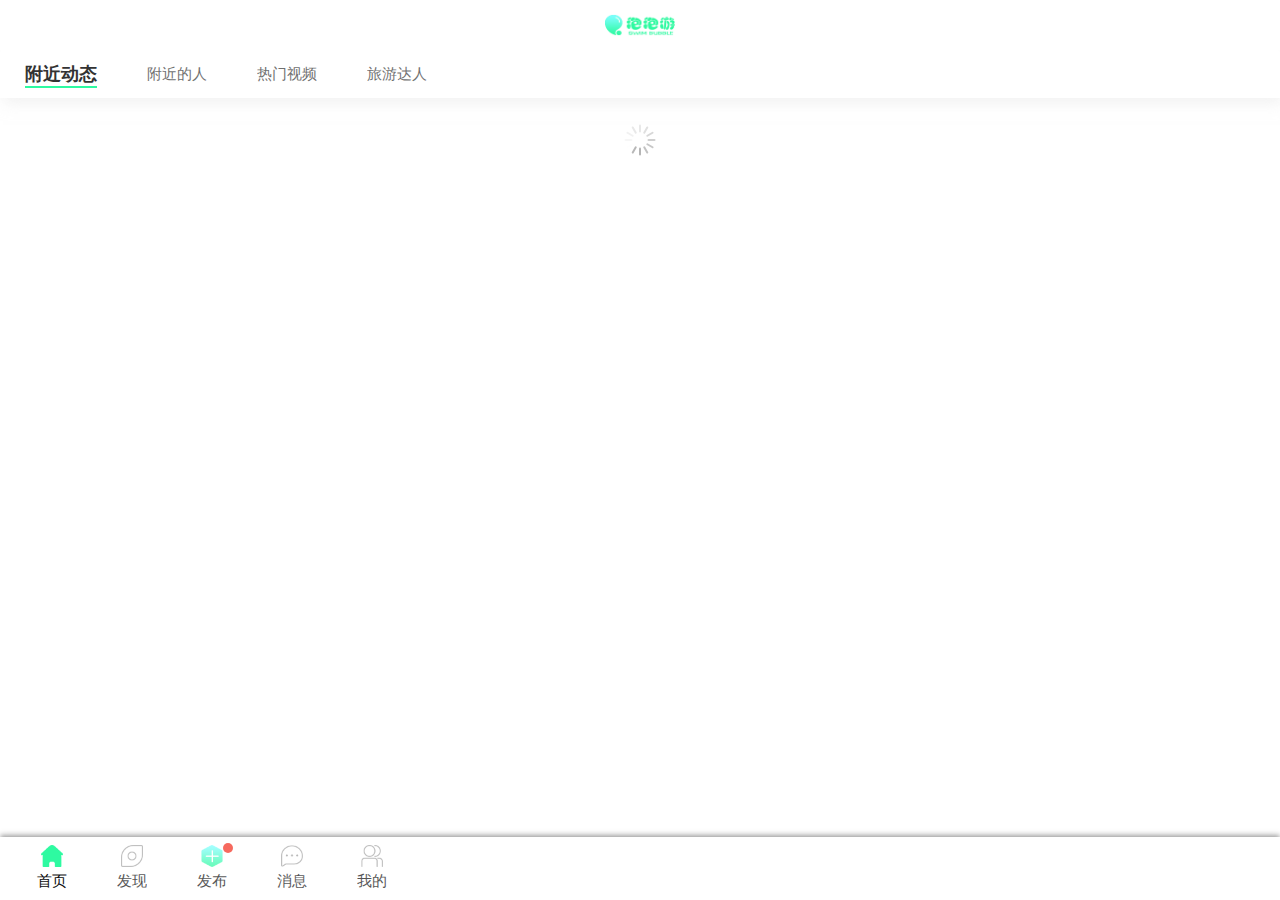
<file: index.html>
<!DOCTYPE html>
<html lang="en-us">

<head>
  <meta charset="utf-8">
  <meta http-equiv="X-UA-Compatible" content="IE=edge">
  <meta name="format-detection" content="telephone=no">
  <meta name="msapplication-tap-highlight" content="no">
  <meta name="viewport" content="user-scalable=no,initial-scale=1,maximum-scale=1,minimum-scale=1,width=device-width">

  <title>swimbubble</title>
  <link href="css/styles.css" rel="stylesheet">
  <link rel="icon" href="image/favicon.png" type="image/x-icon">
  <link href="css/quasar.mat.min.css" rel="stylesheet" type="text/css">
  <link href="css/index.css" rel="stylesheet" type="text/css">
</head>

<body>
  <div id="q-app">
    <q-layout view="lHh Lpr fff">
      <q-layout-footer>
        <q-tabs v-model='url' id='home-nav' color='white' text-color='#666666'>
          <q-tab default slot="title" name="home.html" icon="fas fa-home img-icon" label='首页'></q-tab>
          <q-tab slot="title" name="find.html" icon="far fa-find img-icon" label='发现'
            @click='url="http://www.baidu.com"'></q-tab>
          <q-tab alert slot="title" name="release.html" icon="far fa-release img-icon" label='发布'></q-tab>
          <q-tab slot="title" name="message.html" icon="fas fa-message img-icon" label='消息'></q-tab>
          <q-tab slot="title" name="mine.html" icon="fas fa-mine img-icon" label='我的'></q-tab>
        </q-tabs>
      </q-layout-footer>
      <q-page-container style='position:fixed;width:100%;height:100%'>
        <iframe :src="url" frameborder="0" width="100%" height="100%" scrolling='no'></iframe>
      </q-page-container>
    </q-layout>
  </div>
  <script src='js/lib/require.min.js' data-main='js/lib/main.js'></script>
  <script>
    require(['common'], function (Vue) {
      new Vue({
        el: '#q-app',
        data() {
          return {
            url: 'home.html',
          }
        }
      })
    })
  </script>
</body>

</html>
</file>
<file: css/styles.css>
.img-icon{
  background-size: 100% 100%;
  background-repeat: no-repeat;
}
.img-icon:before{
  content: '';
  width: 1.4rem;
  height: 1.4rem;
}
.logo{
  width: 4.43rem;
  height: 1.43rem;
  background:url('../image/logo.png') no-repeat 0 0/ 100% 100%;
}
#app{
  width: 100%;
  height: 100%;
  display: flex;
  flex-direction: column;
  
}
.scroll-box{
  flex: 1;
  position: relative;
}
[v-cloak]{  
  display: none
}
</file>
<file: css/index.css>
.fa-home{  
  background-image: url('../image/icon/home.png');
}
.fa-find{
  background-image: url('../image/icon/find.png')
}
.fa-release{
  background-image: url('../image/icon/release.png')
}
.fa-mine{
  background-image: url('../image/icon/mine.png')
}
.fa-message{
  background-image: url('../image/icon/message.png')
}
.active .fa-home{  
  background-image: url('../image/icon/active_home.png');
}
.active .fa-find{
  background-image: url('../image/icon/active_find.png')
}
.active .fa-release{
  background-image: url('../image/icon/active_release.png')
}
.active .fa-mine{
  background-image: url('../image/icon/active_mine.png')
}
.active .fa-message{
  background-image: url('../image/icon/active_message.png')
}

#home-nav .q-tabs-bar{
  display: none;
}
</file>
<file: css/quasar.mat.min.css>
*,:after,:before{-moz-tap-highlight-color:transparent;-webkit-box-sizing:inherit;-webkit-tap-highlight-color:transparent;box-sizing:inherit}#q-app,body,html{direction:ltr;width:100%}body,html{-webkit-box-sizing:border-box;box-sizing:border-box;margin:0}input[type=email],input[type=password],input[type=search],input[type=text]{-moz-appearance:none;-webkit-appearance:none}article,aside,details,figcaption,figure,footer,header,main,menu,nav,section,summary{display:block}audio:not([controls]){display:none;height:0}abbr[title]{-webkit-text-decoration:underline dotted;border-bottom:none;text-decoration:underline;text-decoration:underline dotted}dfn{font-style:italic}img{border-style:none}svg:not(:root){overflow:hidden}code,kbd,pre,samp{font-family:monospace,monospace;font-size:1em}hr{-webkit-box-sizing:content-box;box-sizing:content-box;height:0;overflow:visible}button,input,select,textarea{font:inherit;margin:0}optgroup{font-weight:700}button,input,select{overflow:visible}button::-moz-focus-inner,input::-moz-focus-inner{border:0;padding:0}button:-moz-focusring,input:-moz-focusring{outline:1px dotted ButtonText}textarea{overflow:auto}input[type=search]{-webkit-appearance:textfield}input[type=search]::-webkit-search-cancel-button,input[type=search]::-webkit-search-decoration{-webkit-appearance:none}.q-icon{direction:ltr;letter-spacing:normal;line-height:1;text-transform:none;white-space:nowrap;word-wrap:normal}.material-icons,.q-icon{-moz-user-select:none;-ms-flex-align:center;-ms-flex-pack:center;-ms-user-select:none;-webkit-box-align:center;-webkit-box-pack:center;-webkit-user-select:none;align-items:center;cursor:inherit;display:-webkit-inline-box;display:-ms-inline-flexbox;display:inline-flex;font-size:inherit;justify-content:center;user-select:none;vertical-align:middle}.q-actionsheet-title{color:#777;color:var(--q-color-faded);min-height:56px;padding:0 16px}.q-actionsheet-body{max-height:500px}.q-actionsheet-grid{padding:8px 16px}.q-actionsheet-grid .q-item-separator-component{margin:24px 0}.q-actionsheet-grid-item{-webkit-transition:background .3s;padding:8px 16px;transition:background .3s}.q-actionsheet-grid-item:focus,.q-actionsheet-grid-item:hover{background:#d0d0d0;outline:0}.q-actionsheet-grid-item i,.q-actionsheet-grid-item img{font-size:48px;margin-bottom:8px}.q-actionsheet-grid-item .avatar{height:48px;width:48px}.q-actionsheet-grid-item span{color:#777;color:var(--q-color-faded)}.q-loading-bar{-webkit-transition:opacity .5s,-webkit-transform .5s cubic-bezier(0,0,.2,1);position:fixed;transition:opacity .5s,-webkit-transform .5s cubic-bezier(0,0,.2,1);transition:transform .5s cubic-bezier(0,0,.2,1),opacity .5s;transition:transform .5s cubic-bezier(0,0,.2,1),opacity .5s,-webkit-transform .5s cubic-bezier(0,0,.2,1);z-index:9998}.q-loading-bar.top{left:0;right:0;top:0;width:100%}.q-loading-bar.bottom{bottom:0;left:0;right:0;width:100%}.q-loading-bar.right{bottom:0;height:100%;right:0;top:0}.q-loading-bar.left{bottom:0;height:100%;left:0;top:0}.q-alert{-webkit-box-shadow:none;border-radius:3px;box-shadow:none}.q-alert .avatar{height:32px;width:32px}.q-alert-content,.q-alert-side{font-size:16px;padding:12px;word-break:break-word}.q-alert-side{background:rgba(0,0,0,.1);font-size:24px}.q-alert-actions{padding:12px 12px 12px 0}.q-alert-detail{font-size:12px}.q-breadcrumbs .q-breadcrumbs-separator,.q-breadcrumbs .q-icon{font-size:150%}.q-breadcrumbs-last a{pointer-events:none}[dir=rtl] .q-breadcrumbs-separator .q-icon{-webkit-transform:scaleX(-1);transform:scaleX(-1)}.q-btn{-webkit-box-shadow:0 1px 5px rgba(0,0,0,.2),0 2px 2px rgba(0,0,0,.14),0 3px 1px -2px rgba(0,0,0,.12);-webkit-transition:.3s cubic-bezier(.25,.8,.5,1);background:transparent;border:0;box-shadow:0 1px 5px rgba(0,0,0,.2),0 2px 2px rgba(0,0,0,.14),0 3px 1px -2px rgba(0,0,0,.12);color:inherit;cursor:pointer;font-size:14px;font-weight:500;min-height:2.572em;outline:0;padding:4px 16px;text-decoration:none;text-transform:uppercase;transition:.3s cubic-bezier(.25,.8,.5,1);vertical-align:middle}button.q-btn{-webkit-appearance:button}a.q-btn{display:-webkit-inline-box;display:-ms-inline-flexbox;display:inline-flex}.q-btn .q-icon,.q-btn .q-spinner{font-size:1.4em}.q-btn .q-btn-inner{-webkit-transition:opacity .6s;transition:opacity .6s}.q-btn .q-btn-inner--hidden{opacity:0}.q-btn .q-btn-inner:before{content:""}.q-btn.disabled{opacity:.7!important}.q-btn:not(.disabled):not(.q-btn-flat):not(.q-btn-outline):not(.q-btn-push):before{-webkit-transition:.3s cubic-bezier(.25,.8,.5,1);border-radius:inherit;bottom:0;content:"";left:0;position:absolute;right:0;top:0;transition:.3s cubic-bezier(.25,.8,.5,1);z-index:-1}.q-btn:not(.disabled):not(.q-btn-flat):not(.q-btn-outline):not(.q-btn-push).active:before,.q-btn:not(.disabled):not(.q-btn-flat):not(.q-btn-outline):not(.q-btn-push):active:before{-webkit-box-shadow:0 5px 5px -3px rgba(0,0,0,.2),0 8px 10px 1px rgba(0,0,0,.14),0 3px 14px 2px rgba(0,0,0,.12);box-shadow:0 5px 5px -3px rgba(0,0,0,.2),0 8px 10px 1px rgba(0,0,0,.14),0 3px 14px 2px rgba(0,0,0,.12)}.q-btn-progress{-webkit-transition:all .3s;background:hsla(0,0%,100%,.25);height:100%;transition:all .3s}.q-btn-progress.q-btn-dark-progress{background:rgba(0,0,0,.2)}.q-btn-no-uppercase{text-transform:none}.q-btn-rectangle{border-radius:3px}.q-btn-outline{background:transparent!important;border:1px solid}.q-btn-push{border-bottom:3px solid rgba(0,0,0,.15);border-radius:7px}.q-btn-push.active:not(.disabled),.q-btn-push:active:not(.disabled){-webkit-box-shadow:none;-webkit-transform:translateY(3px);border-bottom-color:transparent;box-shadow:none;transform:translateY(3px)}.q-btn-push .q-focus-helper,.q-btn-push .q-ripple-container{bottom:-3px;height:auto}.q-btn-rounded{border-radius:28px}.q-btn-round{border-radius:50%;height:3em;min-height:0;padding:0;width:3em}.q-btn-flat,.q-btn-outline{-webkit-box-shadow:none;box-shadow:none}.q-btn-dense{min-height:2em;padding:.285em}.q-btn-dense.q-btn-round{height:2.4em;padding:0;width:2.4em}.q-btn-dense .on-left{margin-right:6px}.q-btn-dense .on-right{margin-left:6px}.q-btn-fab-mini .q-icon,.q-btn-fab .q-icon{font-size:24px}.q-btn-fab{height:56px;width:56px}.q-btn-fab-mini{height:40px;width:40px}.q-transition--fade-leave-active{position:absolute}.q-transition--fade-enter-active,.q-transition--fade-leave-active{-webkit-transition:opacity .4s ease-out;transition:opacity .4s ease-out}.q-transition--fade-enter,.q-transition--fade-leave,.q-transition--fade-leave-to{opacity:0}.q-btn-dropdown-split .q-btn-dropdown-arrow{border-left:1px solid hsla(0,0%,100%,.3);padding:0 4px}.q-btn-group{-webkit-box-shadow:0 1px 5px rgba(0,0,0,.2),0 2px 2px rgba(0,0,0,.14),0 3px 1px -2px rgba(0,0,0,.12);border-radius:3px;box-shadow:0 1px 5px rgba(0,0,0,.2),0 2px 2px rgba(0,0,0,.14),0 3px 1px -2px rgba(0,0,0,.12);vertical-align:middle}.q-btn-group>.q-btn-item{-webkit-box-shadow:none;box-shadow:none}.q-btn-group>.q-btn-group>.q-btn:first-child{border-bottom-left-radius:inherit;border-top-left-radius:inherit}.q-btn-group>.q-btn-group>.q-btn:last-child{border-bottom-right-radius:inherit;border-top-right-radius:inherit}.q-btn-group>.q-btn-group:not(:first-child)>.q-btn:first-child{border-left:0}.q-btn-group>.q-btn-group:not(:last-child)>.q-btn:last-child{border-right:0}.q-btn-group>.q-btn-item:not(:last-child){border-bottom-right-radius:0;border-top-right-radius:0}.q-btn-group>.q-btn-item+.q-btn-item{border-bottom-left-radius:0;border-top-left-radius:0}.q-btn-group-push{border-radius:7px}.q-btn-group-push>.q-btn-push .q-btn-inner{-webkit-transition:.3s cubic-bezier(.25,.8,.5,1);transition:.3s cubic-bezier(.25,.8,.5,1)}.q-btn-group-push>.q-btn-push.active:not(.disabled),.q-btn-group-push>.q-btn-push:active:not(.disabled){-webkit-transform:translateY(0);border-bottom-color:rgba(0,0,0,.15);transform:translateY(0)}.q-btn-group-push>.q-btn-push.active:not(.disabled) .q-btn-inner,.q-btn-group-push>.q-btn-push:active:not(.disabled) .q-btn-inner{-webkit-transform:translateY(3px);transform:translateY(3px)}.q-btn-group-rounded{border-radius:28px}.q-btn-group-flat,.q-btn-group-outline{-webkit-box-shadow:none;box-shadow:none}.q-btn-group-outline>.q-btn-item+.q-btn-item{border-left:0}.q-btn-group-outline>.q-btn-item:not(:last-child){border-right:0}.q-card{-webkit-box-shadow:0 1px 5px rgba(0,0,0,.2),0 2px 2px rgba(0,0,0,.14),0 3px 1px -2px rgba(0,0,0,.12);border-radius:3px;box-shadow:0 1px 5px rgba(0,0,0,.2),0 2px 2px rgba(0,0,0,.14),0 3px 1px -2px rgba(0,0,0,.12);vertical-align:top}.q-card>div:first-child{border-top-left-radius:inherit;border-top-right-radius:inherit}.q-card>div:last-child{border-bottom-left-radius:inherit;border-bottom-right-radius:inherit}.q-card>.q-list{border:0}.q-card-separator{background:rgba(0,0,0,.1);height:1px}.q-card-separator.inset{margin:0 16px}.q-card-container{padding:16px}.q-card-title{font-size:18px;font-weight:400;letter-spacing:normal;line-height:2rem}.q-card-title:empty{display:none}.q-card-subtitle,.q-card-title-extra{color:rgba(0,0,0,.4);font-size:14px}.q-card-subtitle .q-icon,.q-card-title-extra .q-icon{font-size:24px}.q-card-main{font-size:14px}.q-card-primary+.q-card-main{padding-top:0}.q-card-actions{padding:8px}.q-card-actions .q-btn{padding:0 8px}.q-card-actions-horiz .q-btn:not(:last-child){margin-right:8px}.q-card-actions-vert .q-btn+.q-btn{margin-top:4px}.q-card-media{overflow:hidden}.q-card-media>img{border:0;display:block;max-width:100%;width:100%}.q-card-media-overlay{background:rgba(0,0,0,.47);color:#fff}.q-card-media-overlay .q-card-subtitle{color:#fff}.q-card-dark .q-card-separator{background:hsla(0,0%,100%,.2)}.q-card-dark .q-card-subtitle,.q-card-dark .q-card-title-extra{color:hsla(0,0%,100%,.6)}.q-carousel{overflow:hidden;position:relative}.q-carousel-inner{height:100%;position:relative}.q-carousel-slide{-ms-flex:0 0 100%;-webkit-box-flex:0;flex:0 0 100%;margin:0;padding:18px}.q-carousel-track{-ms-flex-wrap:nowrap;display:-webkit-box;display:-ms-flexbox;display:flex;flex-wrap:nowrap;height:100%;margin:0;padding:0;will-change:transform}.q-carousel-track.infinite-left>div:nth-last-child(2){-ms-flex-order:-1000;-webkit-box-ordinal-group:-999;margin-left:-100%;order:-1000}.q-carousel-track.infinite-right>div:nth-child(2){-ms-flex-order:1000;-webkit-box-ordinal-group:1001;order:1000}.q-carousel-left-arrow,.q-carousel-right-arrow{-webkit-transform:translateY(-50%);background:rgba(0,0,0,.3);top:50%;transform:translateY(-50%)}.q-carousel-left-arrow{left:5px}.q-carousel-right-arrow{right:5px}.q-carousel-quick-nav{background:rgba(0,0,0,.3);padding:2px 0}.q-carousel-quick-nav .q-icon{font-size:18px!important}.q-carousel-quick-nav .q-btn.inactive{opacity:.5}.q-carousel-quick-nav .q-btn.inactive .q-icon{font-size:14px!important}.q-carousel-thumbnails{-webkit-box-shadow:0 -3px 6px rgba(0,0,0,.16),0 -5px 6px rgba(0,0,0,.23);-webkit-transform:translateY(105%);-webkit-transition:-webkit-transform .3s;background:#000;box-shadow:0 -3px 6px rgba(0,0,0,.16),0 -5px 6px rgba(0,0,0,.23);height:auto;max-height:60%;overflow:auto;padding:.5rem;text-align:center;transform:translateY(105%);transition:-webkit-transform .3s;transition:transform .3s;transition:transform .3s,-webkit-transform .3s;width:100%;will-change:transform}.q-carousel-thumbnails.active{-webkit-transform:translateY(0);transform:translateY(0)}.q-carousel-thumbnails img{-webkit-transition:opacity .3s;border:1px solid #000;cursor:pointer;display:block;height:auto;opacity:.5;transition:opacity .3s;width:100%;will-change:opacity}.q-carousel-thumbnails>div>div{-ms-flex:0 0 108px;-webkit-box-flex:0;flex:0 0 108px}.q-carousel-thumbnails>div>div.active img,.q-carousel-thumbnails>div>div img.active{border-color:#fff;opacity:1}.q-carousel-thumbnail-btn{background:rgba(0,0,0,.3);right:5px;top:5px}body.desktop .q-carousel-thumbnails img:hover{opacity:1}.q-message-label,.q-message-name,.q-message-stamp{font-size:small}.q-message-label{margin:24px 0}.q-message-stamp{color:inherit;display:none;margin-top:4px;opacity:.6}.q-message-avatar{border-radius:50%;height:48px;width:48px}.q-message{margin-bottom:8px}.q-message:first-child .q-message-label{margin-top:0}.q-message-received .q-message-avatar{margin-right:8px}.q-message-received .q-message-text{border-radius:3px 3px 3px 0;color:#81c784}.q-message-received .q-message-text:last-child:before{border-bottom:8px solid;border-left:8px solid transparent;border-right:0 solid transparent;right:100%}.q-message-received .q-message-text-content{color:#000}.q-message-sent .q-message-name{text-align:right}.q-message-sent .q-message-avatar{margin-left:8px}.q-message-sent .q-message-container{-ms-flex-direction:row-reverse;-webkit-box-direction:reverse;-webkit-box-orient:horizontal;flex-direction:row-reverse}.q-message-sent .q-message-text{border-radius:3px 3px 0 3px;color:#e0e0e0}.q-message-sent .q-message-text:last-child:before{border-bottom:8px solid;border-left:0 solid transparent;border-right:8px solid transparent;left:100%}.q-message-sent .q-message-text-content{color:#000}.q-message-text{-webkit-transform:translateZ(0);background:currentColor;line-height:1.2;padding:8px;position:relative;transform:translateZ(0);word-break:break-word}.q-message-text+.q-message-text{margin-top:3px}.q-message-text:last-child{min-height:48px}.q-message-text:last-child .q-message-stamp{display:block}.q-message-text:last-child:before{bottom:0;content:"";height:0;position:absolute;width:0}.q-checkbox-icon{font-size:21px;height:21px;opacity:0;width:21px}.q-chip{background:#eee;border:#e0e0e0;border-radius:2rem;color:#000;font-size:14px;max-width:100%;min-height:32px;padding:0 12px;vertical-align:middle}.q-chip:focus .q-chip-close{opacity:.8}.q-chip .q-icon{font-size:24px;line-height:1}.q-chip-main{-ms-flex:1 1 auto;-webkit-box-flex:1;flex:1 1 auto;line-height:normal}.q-chip-side{border-radius:50%;height:32px;min-width:32px;overflow:hidden;width:32px}.q-chip-side img{height:100%;width:100%}.q-chip-left{margin-left:-12px;margin-right:8px}.q-chip-right{margin-left:2px;margin-right:-12px}.q-chip-square{border-radius:2px}.q-chip-floating{pointer-events:none;position:absolute;right:-.3em;top:-.3em;z-index:1}.q-chip-tag{padding-left:1.7rem;position:relative}.q-chip-tag:after{-webkit-box-shadow:0 -1px 1px 0 rgba(0,0,0,.3);background:#fff;border-radius:50%;box-shadow:0 -1px 1px 0 rgba(0,0,0,.3);content:"";height:.5rem;left:.5rem;margin-top:-.25rem;position:absolute;top:50%;width:.5rem}.q-chip-pointing{position:relative;z-index:0}.q-chip-pointing:before{background:inherit;content:"";height:16px;position:absolute;width:16px;z-index:-1}.q-chip-pointing-up{margin-top:.8rem}.q-chip-pointing-up:before{-webkit-transform:translateX(-50%) translateY(-22%) rotate(45deg);left:50%;top:0;transform:translateX(-50%) translateY(-22%) rotate(45deg)}.q-chip-pointing-down{margin-bottom:.8rem}.q-chip-pointing-down:before{-webkit-transform:translateX(-50%) translateY(-78%) rotate(45deg);left:50%;right:auto;top:100%;transform:translateX(-50%) translateY(-78%) rotate(45deg)}.q-chip-pointing-right{margin-right:.8rem}.q-chip-pointing-right:before{-webkit-transform:translateX(33%) translateY(-50%) rotate(45deg);bottom:auto;left:auto;right:2px;top:50%;transform:translateX(33%) translateY(-50%) rotate(45deg)}.q-chip-pointing-left{margin-left:.8rem}.q-chip-pointing-left:before{-webkit-transform:translateX(-33%) translateY(-50%) rotate(45deg);bottom:auto;left:2px;right:auto;top:50%;transform:translateX(-33%) translateY(-50%) rotate(45deg)}.q-chip-detail{background:rgba(0,0,0,.1);border-bottom-right-radius:0;border-radius:inherit;border-top-right-radius:0;opacity:.8;padding:0 5px}.q-chip-small{min-height:26px}.q-chip-small .q-chip-main{line-height:normal;padding:4px 1px}.q-chip-small .q-chip-side{height:26px;min-width:26px;width:26px}.q-chip-small .q-chip-icon{font-size:16px}.q-chip-dense{font-size:12px;min-height:1px;padding:0 3px}.q-chip-dense.q-chip-tag{padding-left:1.3rem}.q-chip-dense.q-chip-pointing:before{height:9px;width:9px}.q-chip-dense .q-chip-main{padding:1px}.q-chip-dense .q-chip-side{font-size:14px;height:18px;min-width:16px;width:18px}.q-chip-dense .q-chip-left{margin-left:-3px;margin-right:2px}.q-chip-dense .q-chip-right{margin-left:2px;margin-right:-2px}.q-chip-dense .q-icon{font-size:16px}.q-input-chips{margin-bottom:-1px;margin-top:-1px}.q-input-chips .q-chip{margin:1px}.q-input-chips input.q-input-target{min-width:70px!important}.q-collapsible-sub-item{padding:8px 16px}.q-collapsible-sub-item.indent{padding-left:48px;padding-right:0}.q-collapsible-sub-item .q-card{margin-bottom:0}.q-collapsible.router-link-active>.q-item{background:hsla(0,0%,74.1%,.4)}.q-collapsible{-webkit-transition:padding .5s;transition:padding .5s}.q-collapsible-popup-closed{padding:0 15px}.q-collapsible-popup-closed .q-collapsible-inner{border:1px solid #e0e0e0}.q-collapsible-popup-closed+.q-collapsible-popup-closed .q-collapsible-inner{border-top:0}.q-collapsible-popup-opened{padding:15px 0}.q-collapsible-popup-opened .q-collapsible-inner{-webkit-box-shadow:0 1px 5px rgba(0,0,0,.2),0 2px 2px rgba(0,0,0,.14),0 3px 1px -2px rgba(0,0,0,.12);box-shadow:0 1px 5px rgba(0,0,0,.2),0 2px 2px rgba(0,0,0,.14),0 3px 1px -2px rgba(0,0,0,.12)}.q-collapsible-popup-opened+.q-collapsible-popup-opened,.q-collapsible-popup-opened:first-child{padding-top:0}.q-collapsible-popup-opened:last-child{padding-bottom:0}.q-collapsible-cursor-pointer>.q-collapsible-inner>.q-item{cursor:pointer}.q-collapsible-toggle-icon{border-radius:50%;text-align:center;width:1em}.q-color{background:#fff;border:1px solid #e0e0e0;display:inline-block;max-width:100vw;width:100%}.q-color-saturation{height:123px;width:100%}.q-color-saturation-white{background:-webkit-gradient(linear,left top,right top,from(#fff),to(hsla(0,0%,100%,0)));background:linear-gradient(90deg,#fff,hsla(0,0%,100%,0))}.q-color-saturation-black{background:-webkit-gradient(linear,left bottom,left top,from(#000),to(transparent));background:linear-gradient(0deg,#000,transparent)}.q-color-saturation-circle{-webkit-box-shadow:0 0 0 1.5px #fff,inset 0 0 1px 1px rgba(0,0,0,.3),0 0 1px 2px rgba(0,0,0,.4);-webkit-transform:translate(-5px,-5px);border-radius:50%;box-shadow:0 0 0 1.5px #fff,inset 0 0 1px 1px rgba(0,0,0,.3),0 0 1px 2px rgba(0,0,0,.4);height:10px;transform:translate(-5px,-5px);width:10px}.q-color-alpha .q-slider-track,.q-color-swatch{background-image:url("[data-uri]")!important}.q-color-swatch{background:#fff;border:1px solid #e0e0e0;border-radius:50%;height:32px;position:relative;width:32px}.q-color-hue .q-slider-track{background:-webkit-gradient(linear,left top,right top,from(red),color-stop(17%,#ff0),color-stop(33%,#0f0),color-stop(50%,#0ff),color-stop(67%,#00f),color-stop(83%,#f0f),to(red));background:linear-gradient(90deg,red 0,#ff0 17%,#0f0 33%,#0ff 50%,#00f 67%,#f0f 83%,red);border-radius:2px;height:8px;opacity:1}.q-color-hue .q-slider-track.active-track{opacity:0}.q-color-alpha .q-slider-track{background:#fff;height:8px;opacity:1;position:relative}.q-color-alpha .q-slider-track:after{background:-webkit-gradient(linear,left top,right top,from(hsla(0,0%,100%,0)),to(#757575));background:linear-gradient(90deg,hsla(0,0%,100%,0),#757575);bottom:0;content:"";left:0;position:absolute;right:0;top:0}.q-color-alpha .q-slider-track.active-track{opacity:0}.q-color-sliders{height:56px}.q-color-sliders .q-slider{height:20px}.q-color-sliders .q-slider-handle{-webkit-box-shadow:0 1px 4px 0 rgba(0,0,0,.37);box-shadow:0 1px 4px 0 rgba(0,0,0,.37)}.q-color-sliders .q-slider-ring{display:none}.q-color-inputs{color:#757575;font-size:11px}.q-color-inputs input{border:1px solid #e0e0e0;outline:0}.q-color-padding{padding:0 2px}.q-color-label{padding-top:4px}.q-color-dark{background:#000;border:1px solid #424242}.q-color-dark input{background:#000;border:1px solid #424242;border:1px solid var(--q-color-dark)}.q-color-dark .q-color-inputs,.q-color-dark input{color:#bdbdbd;color:var(--q-color-light)}.q-color-dark .q-color-swatch{border:1px solid #424242;border:1px solid var(--q-color-dark)}.q-datetime-input{min-width:70px}.q-datetime-controls{padding:0 10px 8px}.q-datetime{-moz-user-select:none;-ms-user-select:none;-webkit-user-select:none;font-size:12px;line-height:normal;text-align:center;user-select:none}.q-datetime .modal-buttons{padding-top:8px}.q-datetime:not(.no-border):not(.q-datetime-dark) .q-datetime-content{border:1px solid #e0e0e0}.q-datetime:not(.no-border).q-datetime-dark{border:1px solid #424242;border:1px solid var(--q-color-dark)}.q-datetime-header{background:currentColor}.q-datetime-header>div{color:#fff;width:100%}.modal-content>.q-datetime>.q-datetime-header,.q-popover>.q-datetime>.q-datetime-header{min-width:175px}.q-datetime-weekdaystring{background:rgba(0,0,0,.1);font-size:.8rem;padding:5px 0}.q-datetime-time{overflow:auto;padding:10px 0;will-change:scroll-position}.q-datetime-ampm{font-size:.9rem;padding:5px}.q-datetime-datestring{padding:10px 0}.q-datetime-datestring .q-datetime-link{font-size:2.7rem}.q-datetime-datestring .q-datetime-link span{padding:0 5px;width:100%}.q-datetime-datestring .q-datetime-link.small{font-size:1.2rem;margin:0 5px}.q-datetime-datestring .q-datetime-link.small span{padding:5px}.q-datetime-link{opacity:.6}.q-datetime-link>span{cursor:pointer;display:inline-block;outline:0}.q-datetime-link.active{opacity:1}.q-datetime-clockstring{direction:ltr;font-size:2.7rem;min-width:210px}.q-datetime-selector{height:310px;min-width:290px;overflow:auto}.q-datetime-view-day{color:#000;height:285px;width:250px}.q-datetime-view-month>.q-btn:not(.active),.q-datetime-view-year>.q-btn:not(.active){color:#000}.q-datetime-month-stamp{font-size:16px}.q-datetime-weekdays{margin-bottom:5px}.q-datetime-weekdays div{background:transparent;height:35px;line-height:35px;margin:0;min-height:0;min-width:0;opacity:.6;padding:0;width:35px}.q-datetime-days div{border-radius:50%;height:33px;line-height:33px;margin:1px;width:33px}.q-datetime-days div.q-datetime-day-active{background:currentColor}.q-datetime-days div.q-datetime-day-active>span{color:#fff}.q-datetime-days div.q-datetime-day-today{border:1px solid;color:currentColor;font-size:14px}.q-datetime-days div:not(.q-datetime-fillerday):not(.disabled):not(.q-datetime-day-active):hover{background:#e0e0e0}.q-datetime-btn{font-weight:400}.q-datetime-btn.active{font-size:1.5rem;padding-bottom:1rem;padding-top:1rem}.q-datetime-clock{background:#e0e0e0;border-radius:50%;height:250px;padding:24px;width:250px}.q-datetime-clock-circle{-webkit-animation:q-pop .5s;animation:q-pop .5s;position:relative}.q-datetime-clock-center{border-radius:50%;height:6px;margin:auto;top:0;width:6px}.q-datetime-clock-center,.q-datetime-clock-pointer{background:currentColor;bottom:0;left:0;min-height:0;position:absolute;right:0}.q-datetime-clock-pointer{-webkit-transform-origin:top center;height:50%;margin:0 auto;transform-origin:top center;width:1px}.q-datetime-clock-pointer span{-webkit-transform:translate(-50%,-50%);background:currentColor;border-radius:50%;bottom:-8px;height:8px;left:0;min-height:0;min-width:0;position:absolute;transform:translate(-50%,-50%);width:8px}.q-datetime-arrow{color:#757575}.q-datetime-dark{background:#424242;background:var(--q-color-dark)}.q-datetime-dark .q-datetime-arrow{color:#bdbdbd;color:var(--q-color-light)}.q-datetime-dark .q-datetime-clock,.q-datetime-dark .q-datetime-header{background:#616161}.q-datetime-dark .q-datetime-view-day,.q-datetime-dark .q-datetime-view-month>.q-btn:not(.active),.q-datetime-dark .q-datetime-view-year>.q-btn:not(.active){color:#fff}.q-datetime-dark .q-datetime-days div.q-datetime-day-active>span,.q-datetime-dark .q-datetime-days div:not(.q-datetime-fillerday):not(.disabled):not(.q-datetime-day-active):hover{color:#000}body.desktop .q-datetime-clock-position:not(.active):hover{background:#f5f5f5!important}body.desktop .q-datetime-dark .q-datetime-clock-position:not(.active):hover{color:#000}.q-datetime-clock-position{-webkit-transform:translate(-50%,-50%);border-radius:50%;font-size:12px;height:32px;line-height:32px;margin:0;min-height:32px;padding:0;position:absolute;transform:translate(-50%,-50%);width:32px}.q-datetime-clock-position:not(.active){color:#000}.q-datetime-dark .q-datetime-clock-position:not(.active){color:#fff}.q-datetime-clock-position.active{background:currentColor}.q-datetime-clock-position.active>span{color:#fff}.q-datetime-clock-pos-0{left:50%;top:0}.q-datetime-clock-pos-1{left:75%;top:6.7%}.q-datetime-clock-pos-2{left:93.3%;top:25%}.q-datetime-clock-pos-3{left:100%;top:50%}.q-datetime-clock-pos-4{left:93.3%;top:75%}.q-datetime-clock-pos-5{left:75%;top:93.3%}.q-datetime-clock-pos-6{left:50%;top:100%}.q-datetime-clock-pos-7{left:25%;top:93.3%}.q-datetime-clock-pos-8{left:6.7%;top:75%}.q-datetime-clock-pos-9{left:0;top:50%}.q-datetime-clock-pos-10{left:6.7%;top:25%}.q-datetime-clock-pos-11{left:25%;top:6.7%}.q-datetime-clock-pos-12{left:50%;top:0}.q-datetime-clock-pos-1.fmt24{left:75%;top:6.7%}.q-datetime-clock-pos-2.fmt24{left:93.3%;top:25%}.q-datetime-clock-pos-3.fmt24{left:100%;top:50%}.q-datetime-clock-pos-4.fmt24{left:93.3%;top:75%}.q-datetime-clock-pos-5.fmt24{left:75%;top:93.3%}.q-datetime-clock-pos-6.fmt24{left:50%;top:100%}.q-datetime-clock-pos-7.fmt24{left:25%;top:93.3%}.q-datetime-clock-pos-8.fmt24{left:6.7%;top:75%}.q-datetime-clock-pos-9.fmt24{left:0;top:50%}.q-datetime-clock-pos-10.fmt24{left:6.7%;top:25%}.q-datetime-clock-pos-11.fmt24{left:25%;top:6.7%}.q-datetime-clock-pos-12.fmt24{left:50%;top:0}.q-datetime-clock-pos-13.fmt24{left:67.5%;top:19.69%}.q-datetime-clock-pos-14.fmt24{left:80.31%;top:32.5%}.q-datetime-clock-pos-15.fmt24{left:85%;top:50%}.q-datetime-clock-pos-16.fmt24{left:80.31%;top:67.5%}.q-datetime-clock-pos-17.fmt24{left:67.5%;top:80.31%}.q-datetime-clock-pos-18.fmt24{left:50%;top:85%}.q-datetime-clock-pos-19.fmt24{left:32.5%;top:80.31%}.q-datetime-clock-pos-20.fmt24{left:19.69%;top:67.5%}.q-datetime-clock-pos-21.fmt24{left:15%;top:50%}.q-datetime-clock-pos-22.fmt24{left:19.69%;top:32.5%}.q-datetime-clock-pos-23.fmt24{left:32.5%;top:19.69%}.q-datetime-clock-pos-0.fmt24{left:50%;top:15%}.q-datetime-range.row .q-datetime-range-left{border-bottom-right-radius:0;border-top-right-radius:0}.q-datetime-range.row .q-datetime-range-right{border-bottom-left-radius:0;border-top-left-radius:0}.q-datetime-range.column>div+div{margin-top:10px}@media (max-width:767px){.q-datetime{-ms-flex-direction:column!important;-webkit-box-direction:normal!important;-webkit-box-orient:vertical!important;flex-direction:column!important}}@media (min-width:768px){.q-datetime-header{-ms-flex:1 1 auto;-webkit-box-flex:1;flex:1 1 auto}.q-datetime-content{-ms-flex:2 2 auto;-webkit-box-flex:2;flex:2 2 auto}}.q-dot{background:#f44336;border-radius:50%;height:10px;opacity:.8;position:absolute;right:-10px;top:-2px;width:10px}.q-editor{border:1px solid #ccc}.q-editor.disabled{border-style:dashed}.q-editor.fullscreen{border:0!important}.q-editor-content{background:#fff;min-height:10em;outline:0;padding:10px}.q-editor-content hr{background:#ccc;border:0;height:1px;margin:1px;outline:0}.q-editor-toolbar-padding{padding:4px}.q-editor-toolbar{background:#e0e0e0;border-bottom:1px solid #ccc;min-height:37px}.q-editor-toolbar .q-btn-group{-webkit-box-shadow:none;box-shadow:none}.q-editor-toolbar .q-btn-group+.q-btn-group{margin-left:5px}.q-editor-toolbar-separator .q-btn-group+.q-btn-group{padding-left:5px}.q-editor-toolbar-separator .q-btn-group+.q-btn-group:before{background:#ccc;bottom:0;content:"";height:100%;left:0;position:absolute;top:0;width:1px}.q-editor-input input{color:inherit}.q-fab{position:relative;vertical-align:middle}.z-fab{z-index:990}.q-fab-opened .q-fab-actions{-webkit-transform:scaleX(1) scaleY(1) translateX(0) translateY(0);opacity:1;pointer-events:all;transform:scaleX(1) scaleY(1) translateX(0) translateY(0)}.q-fab-opened .q-fab-icon{-webkit-transform:rotate(180deg);opacity:0;transform:rotate(180deg)}.q-fab-opened .q-fab-active-icon{-webkit-transform:rotate(0deg);opacity:1;transform:rotate(0deg)}.q-fab-active-icon,.q-fab-icon{-webkit-transition:opacity .4s,-webkit-transform .4s;transition:opacity .4s,-webkit-transform .4s;transition:opacity .4s,transform .4s;transition:opacity .4s,transform .4s,-webkit-transform .4s}.q-fab-icon{-webkit-transform:rotate(0deg);opacity:1;transform:rotate(0deg)}.q-fab-active-icon{-webkit-transform:rotate(-180deg);opacity:0;transform:rotate(-180deg)}.q-fab-actions{-webkit-transition:all .2s ease-in;opacity:0;pointer-events:none;position:absolute;transition:all .2s ease-in}.q-fab-actions .q-btn{margin:5px}.q-fab-right{-webkit-transform:scaleX(.4) scaleY(.4) translateX(-100%);bottom:0;left:120%;top:0;transform:scaleX(.4) scaleY(.4) translateX(-100%)}.q-fab-left{-ms-flex-direction:row-reverse;-webkit-box-direction:reverse;-webkit-box-orient:horizontal;-webkit-transform:scaleX(.4) scaleY(.4) translateX(100%);bottom:0;flex-direction:row-reverse;right:120%;top:0;transform:scaleX(.4) scaleY(.4) translateX(100%)}.q-fab-up{-ms-flex-direction:column-reverse;-webkit-box-direction:reverse;-webkit-transform:scaleX(.4) scaleY(.4) translateY(100%);bottom:120%;flex-direction:column-reverse;transform:scaleX(.4) scaleY(.4) translateY(100%)}.q-fab-down,.q-fab-up{-ms-flex-pack:center;-webkit-box-orient:vertical;-webkit-box-pack:center;justify-content:center;left:0;right:0}.q-fab-down{-ms-flex-direction:column;-webkit-box-direction:normal;-webkit-transform:scaleX(.4) scaleY(.4) translateY(-100%);flex-direction:column;top:120%;transform:scaleX(.4) scaleY(.4) translateY(-100%)}.q-field-icon{color:#979797;font-size:28px;height:28px;margin-right:16px;min-width:28px;width:28px}.q-field-label{color:#979797;padding-right:8px}.q-field-label-inner{min-height:28px}.q-field-label-hint{padding-left:8px}.q-field-bottom{color:#979797;font-size:12px;padding-top:8px}.q-field-no-input .q-field-bottom{border-top:1px solid rgba(0,0,0,.12);margin-top:8px}.q-field-counter{color:#979797;padding-left:8px}.q-field-dark .q-field-bottom,.q-field-dark .q-field-counter,.q-field-dark .q-field-icon,.q-field-dark .q-field-label{color:#a7a7a7}.q-field-dark .q-field-no-input .q-field-bottom{border-top:1px solid #979797}.q-field-with-error .q-field-bottom,.q-field-with-error .q-field-icon,.q-field-with-error .q-field-label{color:#db2828;color:var(--q-color-negative)}.q-field-with-error .q-field-no-input .q-field-bottom{border-top:1px solid #db2828;border-top:1px solid var(--q-color-negative)}.q-field-with-warning .q-field-bottom,.q-field-with-warning .q-field-icon,.q-field-with-warning .q-field-label{color:#f2c037;color:var(--q-color-warning)}.q-field-with-warning .q-field-no-input .q-field-bottom{border-top:1px solid #f2c037;border-top:1px solid var(--q-color-warning)}.q-field-margin{margin-top:5px}.q-field-floating .q-field-margin{margin-top:23px}.q-field-no-input .q-field-margin{margin-top:3px}.q-field-content .q-if.q-if-has-label:not(.q-if-standard){margin-top:9px}.q-field-content .q-if-standard:not(.q-if-has-label){padding-top:6px}.q-field-content .q-option-group{padding-top:0}.q-field-no-input .q-field-content{padding-top:6px}.q-field-vertical:not(.q-field-no-label) .q-field-margin{margin-top:0}.q-field-vertical:not(.q-field-no-label) .q-if-standard:not(.q-if-has-label){padding-top:0}.q-field-vertical:not(.q-field-no-label) .q-if.q-if-has-label:not(.q-if-standard){margin-top:0}.q-field-vertical.q-field-no-label .q-field-label{display:none}@media (max-width:575px){.q-field-responsive:not(.q-field-no-label) .q-field-margin{margin-top:0}.q-field-responsive:not(.q-field-no-label) .q-if-standard:not(.q-if-has-label){padding-top:0}.q-field-responsive:not(.q-field-no-label) .q-if.q-if-has-label:not(.q-if-standard){margin-top:0}.q-field-responsive.q-field-no-label .q-field-label{display:none}}.q-inner-loading{background:hsla(0,0%,100%,.6)}.q-inner-loading.dark{background:rgba(0,0,0,.4)}.q-field-bottom,.q-field-icon,.q-field-label,.q-if,.q-if-addon,.q-if-control,.q-if-label,.q-if:before{-webkit-transition:all .45s cubic-bezier(.23,1,.32,1),display 0s 0s;transition:all .45s cubic-bezier(.23,1,.32,1),display 0s 0s}.q-if.q-if-hide-underline:after,.q-if.q-if-hide-underline:before,.q-if.q-if-inverted:after,.q-if.q-if-inverted:before{content:none}.q-if-inverted{padding-left:8px;padding-right:8px}.q-if-inverted .q-if-inner{margin-bottom:7px;margin-top:7px}.q-if-inverted.q-if-has-label .q-if-inner{margin-top:25px}.q-if:after,.q-if:before{background:transparent;border:1px hidden;border-bottom:1px solid;bottom:0;content:"";left:0;pointer-events:none;position:absolute;right:0;top:0}.q-if:before{color:#bdbdbd;color:var(--q-color-light)}.q-if:after{-webkit-transform:scaleX(0);-webkit-transform-origin:center center 0;border-width:0;transform:scaleX(0);transform-origin:center center 0}.q-if.q-if-readonly:not(.q-if-error):not(.q-if-warning):after,.q-if:not(.q-if-disabled):not(.q-if-error):not(.q-if-warning):hover:before{color:#000}.q-if-dark.q-if.q-if-readonly:not(.q-if-error):not(.q-if-warning):after,.q-if-dark.q-if:not(.q-if-disabled):not(.q-if-error):not(.q-if-warning):hover:before{color:#fff}.q-if-focused:after{-webkit-transform:scaleX(1);-webkit-transition:border-left-width 0s .45s,border-right-width 0s .45s,-webkit-transform .45s cubic-bezier(.23,1,.32,1);border-width:2px;transform:scaleX(1);transition:border-left-width 0s .45s,border-right-width 0s .45s,-webkit-transform .45s cubic-bezier(.23,1,.32,1);transition:transform .45s cubic-bezier(.23,1,.32,1),border-left-width 0s .45s,border-right-width 0s .45s;transition:transform .45s cubic-bezier(.23,1,.32,1),border-left-width 0s .45s,border-right-width 0s .45s,-webkit-transform .45s cubic-bezier(.23,1,.32,1)}.q-if{-ms-flex-align:center;-webkit-box-align:center;align-items:center;font-size:1rem;outline:0}.q-if .q-if-inner{min-height:24px}.q-if-standard{padding-bottom:7px;padding-top:7px}.q-if-standard.q-if-has-label{padding-top:25px}.q-if-hide-underline{padding-bottom:0;padding-top:0}.q-if-hide-underline.q-if-has-label{padding-top:18px}.q-if-inverted .q-if-label,.q-if-standard .q-if-label{-webkit-transform:translate(0);-webkit-transform-origin:top left;left:0;position:absolute;transform:translate(0);transform-origin:top left}.q-if-inverted .q-if-label.q-if-label-above,.q-if-standard .q-if-label.q-if-label-above{-webkit-transform:translateY(-100%);font-size:.75rem;line-height:18px;transform:translateY(-100%)}.q-if-inverted{-webkit-box-shadow:0 1px 3px rgba(0,0,0,.2),0 1px 1px rgba(0,0,0,.14),0 2px 1px -1px rgba(0,0,0,.12);border-radius:3px;box-shadow:0 1px 3px rgba(0,0,0,.2),0 1px 1px rgba(0,0,0,.14),0 2px 1px -1px rgba(0,0,0,.12)}.q-if-inverted .q-if-label{-webkit-transform:translateY(-21px);top:50%;transform:translateY(-21px)}.q-if-inverted .q-if-label.q-if-label-above{-webkit-transform:translateY(-125%);top:4px;transform:translateY(-125%)}.q-if-inverted .q-input-target{color:inherit}.q-if-focused:not(.q-if-readonly) .q-if-addon,.q-if-focused:not(.q-if-readonly) .q-if-control,.q-if-focused:not(.q-if-readonly) .q-if-label{color:currentColor}.q-if-warning:after,.q-if-warning:before,.q-if-warning:not(.q-if-inverted) .q-if-label{color:#f2c037;color:var(--q-color-warning)}.q-if-warning:hover:before{color:#f8dd93;color:var(--q-color-warning-l)}.q-if-error:after,.q-if-error:before,.q-if-error:not(.q-if-inverted) .q-if-label{color:#db2828;color:var(--q-color-negative)}.q-if-error:hover:before{color:#ec8b8b;color:var(--q-color-negative-l)}.q-if-disabled{opacity:.6}.q-if-disabled,.q-if-disabled .q-chip,.q-if-disabled .q-if-control,.q-if-disabled .q-if-label,.q-if-disabled .q-input-target{cursor:not-allowed}.q-if-dark:not(.q-if-inverted-light) .q-input-target:not(.q-input-target-placeholder){color:#fff}.q-if-focusable{cursor:pointer;outline:0}.q-if-label,.q-input-target,.q-input-target-placeholder{line-height:24px}.q-if-control{cursor:pointer;font-size:24px;height:24px;width:24px}.q-if-control+.q-if-control,.q-if-control+.q-if-inner,.q-if-inner+.q-if-control{margin-left:4px}.q-if-control:hover{opacity:.7}.q-if-baseline{color:transparent;line-height:24px;width:0}.q-if-baseline,.q-if-label-inner,.q-if-label-spacer{-moz-user-select:none;-ms-user-select:none;-webkit-user-select:none;pointer-events:none;user-select:none}.q-if-label-spacer{height:0!important;max-width:100%;visibility:hidden;white-space:nowrap}.q-if-label{cursor:text;max-width:100%;overflow:hidden}.q-if-addon,.q-if-control,.q-if-label{color:#979797;line-height:24px}.q-if-inverted .q-if-addon,.q-if-inverted .q-if-control,.q-if-inverted .q-if-label{color:#ddd}.q-if-inverted-light .q-if-addon,.q-if-inverted-light .q-if-control,.q-if-inverted-light .q-if-label{color:#656565}.q-if-addon{cursor:inherit;opacity:0}.q-if-addon:not(.q-if-addon-visible){display:none}.q-if-addon-left{padding-right:1px}.q-if-addon-right{padding-left:1px}.q-if-addon-visible{opacity:1}.q-input-shadow,.q-input-target{-ms-flex-align:center;-webkit-box-align:center;align-items:center;background:transparent;border:0;color:#000;display:-webkit-box;display:-ms-flexbox;display:flex;font-size:inherit;line-height:24px;outline:0;padding:0;resize:none}.q-input-target:-webkit-autofill{-webkit-animation-fill-mode:both;-webkit-animation-name:webkit-autofill-on}.q-input-target.q-input-autofill:not(:-webkit-autofill){-webkit-animation-fill-mode:both;-webkit-animation-name:webkit-autofill-off}.q-input-target::-ms-clear,.q-input-target::-ms-reveal{display:none;height:0;width:0}.q-input-target:invalid{-webkit-box-shadow:inherit;box-shadow:inherit}.q-input-target:before{color:transparent;content:"|";line-height:24px;width:0}input.q-input-target{-webkit-appearance:none;display:inline-block;height:24px;outline:0;width:100%!important}.q-if .q-input-target-placeholder{color:#979797!important}.q-if .q-input-target::-webkit-input-placeholder{color:#979797!important}.q-if .q-input-target::-moz-placeholder{color:#979797!important}.q-if .q-input-target:-ms-input-placeholder{color:#979797!important}.q-if-dark .q-input-target-placeholder{color:#979797!important}.q-if-dark .q-input-target::-webkit-input-placeholder{color:#979797!important}.q-if-dark .q-input-target::-moz-placeholder{color:#979797!important}.q-if-dark .q-input-target:-ms-input-placeholder{color:#979797!important}.q-if-inverted:not(.q-if-inverted-light) .q-input-target-placeholder{color:#ddd!important}.q-if-inverted:not(.q-if-inverted-light) .q-input-target::-webkit-input-placeholder{color:#ddd!important}.q-if-inverted:not(.q-if-inverted-light) .q-input-target::-moz-placeholder{color:#ddd!important}.q-if-inverted:not(.q-if-inverted-light) .q-input-target:-ms-input-placeholder{color:#ddd!important}.q-input-shadow{height:auto;overflow:hidden;pointer-events:none;visibility:hidden;width:100%!important}.q-jumbotron{background-color:#eee;background-repeat:no-repeat;background-size:cover;border-radius:3px;padding:2rem 1rem;position:relative}.q-jumbotron-dark{background-color:#757575;color:#fff}.q-jumbotron-dark hr.q-hr{background:hsla(0,0%,100%,.36)}@media (min-width:768px){.q-jumbotron{padding:4rem 2rem}}.q-knob,.q-knob>div{display:inline-block;position:relative}.q-knob>div{height:100%;width:100%}.q-knob-label{bottom:0;left:0;pointer-events:none;position:absolute;right:0;top:0;width:100%}.q-knob-label i{font-size:130%}.q-layout{min-height:100vh;width:100%}.q-layout-container .q-layout{min-height:100%}.q-layout-container>div{-webkit-transform:translateZ(0);transform:translateZ(0)}.q-layout-container>div>div{max-height:100%;min-height:0}.q-layout-header{-webkit-box-shadow:0 1px 8px rgba(0,0,0,.2),0 3px 4px rgba(0,0,0,.14),0 3px 3px -2px rgba(0,0,0,.12);box-shadow:0 1px 8px rgba(0,0,0,.2),0 3px 4px rgba(0,0,0,.14),0 3px 3px -2px rgba(0,0,0,.12)}.q-layout-header-hidden{-webkit-transform:translateY(-110%);transform:translateY(-110%)}.q-layout-footer{-webkit-box-shadow:0 -1px 8px rgba(0,0,0,.2),0 -3px 4px rgba(0,0,0,.14),0 -3px 3px -2px rgba(0,0,0,.12);box-shadow:0 -1px 8px rgba(0,0,0,.2),0 -3px 4px rgba(0,0,0,.14),0 -3px 3px -2px rgba(0,0,0,.12)}.q-layout-footer-hidden{-webkit-transform:translateY(110%);transform:translateY(110%)}.q-layout-drawer{background:#fff;bottom:0;position:absolute;top:0;z-index:1000}.q-layout-drawer.on-top{z-index:3000}.q-layout-drawer-delimiter{-webkit-box-shadow:0 3px 5px -1px rgba(0,0,0,.2),0 5px 8px rgba(0,0,0,.14),0 1px 14px rgba(0,0,0,.12);box-shadow:0 3px 5px -1px rgba(0,0,0,.2),0 5px 8px rgba(0,0,0,.14),0 1px 14px rgba(0,0,0,.12)}.q-layout-drawer-left{-webkit-transform:translateX(-100%);left:0;transform:translateX(-100%)}.q-layout-drawer-right{-webkit-transform:translateX(100%);right:0;transform:translateX(100%)}.q-layout,.q-layout-footer,.q-layout-header,.q-layout-page{position:relative}.q-layout-footer,.q-layout-header{z-index:2000}.q-layout-backdrop{will-change:background-color;z-index:2999!important}.q-layout-drawer-mini{padding:0!important}.q-layout-drawer-mini .q-item,.q-layout-drawer-mini .q-item-side{-ms-flex-pack:center;-webkit-box-pack:center;justify-content:center;text-align:center}.q-layout-drawer-mini .q-collapsible-inner>div:last-of-type,.q-layout-drawer-mini .q-item-main,.q-layout-drawer-mini .q-item-side-right,.q-layout-drawer-mini .q-list-header,.q-layout-drawer-mini .q-mini-drawer-hide,.q-layout-drawer-mobile .q-mini-drawer-hide,.q-layout-drawer-mobile .q-mini-drawer-only,.q-layout-drawer-normal .q-mini-drawer-only{display:none}.q-layout-drawer-opener{-moz-user-select:none;-ms-user-select:none;-webkit-user-select:none;height:100%;user-select:none;width:15px;z-index:2001}.q-page-sticky-shrink{pointer-events:none}.q-page-sticky-shrink>span{pointer-events:auto}body.q-ios-statusbar-padding .modal:not(.minimized) .q-layout-header>.q-toolbar:first-child,body.q-ios-statusbar-padding .q-layout .q-layout-drawer.top-padding,body.q-ios-statusbar-padding .q-layout .q-layout-header>.q-tabs:nth-child(2) .q-tabs-head,body.q-ios-statusbar-padding .q-layout .q-layout-header>.q-toolbar:nth-child(2){min-height:70px;padding-top:20px}body.q-ios-statusbar-x .modal:not(.minimized) .q-layout-header>.q-toolbar:first-child,body.q-ios-statusbar-x .q-layout .q-layout-drawer.top-padding,body.q-ios-statusbar-x .q-layout .q-layout-header>.q-tabs:nth-child(2) .q-tabs-head,body.q-ios-statusbar-x .q-layout .q-layout-header>.q-toolbar:nth-child(2){padding-top:env(safe-area-inset-top)}body.q-ios-statusbar-x .modal:not(.minimized) .q-layout-footer>.q-toolbar:last-child,body.q-ios-statusbar-x .q-layout .q-layout-drawer.top-padding,body.q-ios-statusbar-x .q-layout .q-layout-footer>.q-tabs:last-child .q-tabs-head,body.q-ios-statusbar-x .q-layout .q-layout-footer>.q-toolbar:last-child{min-height:70px;padding-bottom:env(safe-area-inset-bottom)}.q-layout-animate .q-layout-transition{-webkit-transition:all .12s ease-in!important;transition:all .12s ease-in!important}.q-body-drawer-toggle{overflow-x:hidden!important}@media (max-width:767px){.layout-padding{padding:1.5rem .5rem}.layout-padding.horizontal{padding:0 .5rem}}@media (min-width:768px) and (max-width:991px){.layout-padding{margin:auto;padding:1.5rem 2rem}.layout-padding.horizontal{padding:0 2rem}}@media (min-width:992px) and (max-width:1199px){.layout-padding{margin:auto;padding:2.5rem 3rem}.layout-padding.horizontal{padding:0 3rem}}@media (min-width:1200px){.layout-padding{margin:auto;padding:3rem 4rem}.layout-padding.horizontal{padding:0 4rem}}.q-item-stamp{font-size:.8rem;line-height:.8rem;margin:.3rem 0;white-space:nowrap}.q-item-side{-ms-flex:0 0 auto;-webkit-box-flex:0;color:#737373;flex:0 0 auto;min-width:38px}.q-item-side-right{text-align:right}.q-item-avatar,.q-item-avatar img{border-radius:50%;height:38px;width:38px}.q-item-icon,.q-item-letter{font-size:24px}.q-item-inverted{background:#737373;border-radius:50%;color:#fff;height:38px;width:38px}.q-item-inverted,.q-item-inverted .q-icon{font-size:20px}.q-item-main{-ms-flex:1 1 auto;-webkit-box-flex:1;flex:1 1 auto;min-width:0}.q-item-main-inset{margin-left:48px}.q-item-label{line-height:1.2}.q-item-label>span{color:#757575}.q-item-sublabel{color:#757575;font-size:90%;margin-top:.2rem}.q-item-sublabel>span{font-weight:500}.q-item-section+.q-item-section{margin-left:10px}.q-item{-ms-flex-align:center;-webkit-box-align:center;align-items:center;display:-webkit-box;display:-ms-flexbox;display:flex;font-size:1rem;min-height:40px;padding:8px 16px;position:relative;text-align:left}.q-item.active,.q-item.router-link-active,.q-item:focus{background:hsla(0,0%,74.1%,.4)}.q-item:focus{outline:0}.q-item-image{max-height:114px;max-width:114px;min-width:114px}.q-item-multiline,.q-list-multiline>.q-item{-ms-flex-align:start;-webkit-box-align:start;align-items:flex-start}.q-item-link,.q-list-link>.q-item{cursor:pointer}.q-item-highlight:hover,.q-item-link:hover,.q-list-highlight>.q-item:hover,.q-list-link>.q-item:hover{background:hsla(0,0%,74.1%,.5)}.q-item-division+.q-item-separator,.q-list-separator>.q-item-division+.q-item-division{border-top:1px solid #e0e0e0}.q-item-division+.q-item-inset-separator:after,.q-list-inset-separator>.q-item-division+.q-item-division:after{background:#e0e0e0;content:"";height:1px;left:64px;position:absolute;right:0;top:0}.q-item-dense,.q-list-dense>.q-item{min-height:8px;padding:3px 16px}.q-item-sparse,.q-list-sparse>.q-item{min-height:56px;padding:22.4px 16px}.q-list-striped-odd>.q-item:nth-child(odd),.q-list-striped>.q-item:nth-child(2n){background-color:hsla(0,0%,74.1%,.65)}.q-list{border:1px solid #e0e0e0;padding:8px 0}.q-item-separator-component{background-color:#e0e0e0;border:0;height:1px;margin:8px 0}.q-item-separator-component:last-child{display:none}.q-item-separator-component+.q-list-header{margin-top:-8px}.q-item-separator-inset-component{margin-left:64px}.q-list-header{color:#757575;font-size:14px;font-weight:500;line-height:18px;min-height:48px;padding:15px 16px}.q-list-header-inset{padding-left:64px}.q-item-dark .q-item-side,.q-list-dark .q-item-side{color:#bbb}.q-item-dark .q-item-inverted,.q-list-dark .q-item-inverted{background:#bbb;color:#000}.q-item-dark .q-item-label>span,.q-item-dark .q-item-sublabel,.q-list-dark .q-item-label>span,.q-list-dark .q-item-sublabel{color:#bdbdbd}.q-item-dark .q-item,.q-list-dark .q-item{color:#fff}.q-item-dark .q-item.active,.q-item-dark .q-item.router-link-active,.q-item-dark .q-item:focus,.q-list-dark .q-item.active,.q-list-dark .q-item.router-link-active,.q-list-dark .q-item:focus{background:hsla(0,0%,45.9%,.2)}.q-list-dark{border:1px solid hsla(0,0%,100%,.32)}.q-list-dark .q-item-division+.q-item-separator,.q-list-dark.q-list-separator>.q-item-division+.q-item-division{border-top:1px solid hsla(0,0%,100%,.32)}.q-list-dark .q-item-division+.q-item-inset-separator:after,.q-list-dark.q-list-inset-separator>.q-item-division+.q-item-division:after{background:hsla(0,0%,100%,.32)}.q-list-dark.q-list-striped-odd>.q-item:nth-child(odd),.q-list-dark.q-list-striped>.q-item:nth-child(2n){background-color:hsla(0,0%,45.9%,.45)}.q-list-dark .q-item-separator-component{background-color:hsla(0,0%,100%,.32)}.q-list-dark .q-list-header{color:hsla(0,0%,100%,.64)}.q-list-dark .q-item-highlight:hover,.q-list-dark .q-item-link:hover,.q-list-dark.q-list-highlight>.q-item:hover,.q-list-dark.q-list-link>.q-item:hover{background:hsla(0,0%,45.9%,.3)}body.with-loading{overflow:hidden}.q-loading{background:rgba(0,0,0,.4)}.q-loading>div{margin:40px 20px 0;max-width:450px;text-align:center;text-shadow:0 0 7px #000}.modal-backdrop{background:rgba(0,0,0,.4)}.modal.maximized .modal-backdrop{display:none}.modal-content{-webkit-backface-visibility:hidden;-webkit-box-shadow:0 1px 5px rgba(0,0,0,.2),0 2px 2px rgba(0,0,0,.14),0 3px 1px -2px rgba(0,0,0,.12);background:#fff;border-radius:3px;box-shadow:0 1px 5px rgba(0,0,0,.2),0 2px 2px rgba(0,0,0,.14),0 3px 1px -2px rgba(0,0,0,.12);max-height:80vh;min-width:280px;outline:0;overflow-y:auto;position:relative;will-change:scroll-position}.modal{z-index:5000}.modal.minimized .modal-content{max-height:80vh;max-width:80vw}.modal.maximized .modal-content{border-radius:0;height:100%;max-height:100%;max-width:100%;width:100%}.modal.maximized .modal-content .q-layout-container{min-height:100vh!important}.q-modal-enter,.q-modal-leave-active{opacity:0}@media (min-width:768px){.modal:not(.maximized).q-modal-enter .modal-content{-webkit-transform:scale(1.2);transform:scale(1.2)}.modal:not(.maximized).q-modal-leave-active .modal-content{-webkit-transform:scale(.8);transform:scale(.8)}.modal.maximized.q-modal-enter .modal-content,.modal.maximized.q-modal-leave-active .modal-content{-webkit-transform:translateY(30%);transform:translateY(30%)}}@media (max-width:767px){.q-responsive-modal{overflow:hidden}.modal:not(.minimized) .modal-content{border-radius:0;height:100%;max-height:100%;max-width:100%;width:100%}.modal:not(.minimized) .modal-content .q-layout-container{min-height:100vh!important}.modal:not(.minimized).q-modal-enter .modal-content,.modal:not(.minimized).q-modal-leave-active .modal-content{-webkit-transform:translateY(30%);transform:translateY(30%)}.modal.minimized.q-modal-enter .modal-content{-webkit-transform:scale(1.2);transform:scale(1.2)}.modal.minimized.q-modal-leave-active .modal-content{-webkit-transform:scale(.8);transform:scale(.8)}}.q-maximized-modal{overflow:hidden}.modal,.modal-content{-webkit-transition:all .2s ease-in-out;transition:all .2s ease-in-out}.modal-header{font-size:1.6rem;font-weight:500;padding:24px 24px 10px;text-align:left}.modal-body{color:rgba(0,0,0,.5);padding:10px 24px}.big-modal-scroll,.modal-scroll,.small-modal-scroll{-webkit-overflow-scrolling:touch;overflow:auto;will-change:scroll-position}.small-modal-scroll{max-height:156px}.modal-scroll{max-height:240px}.big-modal-scroll{max-height:480px}.modal-buttons{-ms-flex-pack:end;-webkit-box-pack:end;color:#027be3;color:var(--q-color-primary);justify-content:flex-end;padding:22px 8px 8px}.modal-buttons.row .q-btn+.q-btn{margin-left:8px}.modal-buttons.column{-ms-flex-align:end;-webkit-box-align:end;align-items:flex-end}.modal-buttons.column .q-btn+.q-btn{margin-top:8px}.q-modal-bottom-enter,.q-modal-bottom-leave-active{opacity:0}.q-modal-bottom-enter .modal-content,.q-modal-bottom-leave-active .modal-content{-webkit-transform:translateY(30%);transform:translateY(30%)}.q-modal-top-enter,.q-modal-top-leave-active{opacity:0}.q-modal-top-enter .modal-content,.q-modal-top-leave-active .modal-content{-webkit-transform:translateY(-30%);transform:translateY(-30%)}.q-modal-right-enter,.q-modal-right-leave-active{opacity:0}.q-modal-right-enter .modal-content,.q-modal-right-leave-active .modal-content{-webkit-transform:translateX(30%);transform:translateX(30%)}.q-modal-left-enter,.q-modal-left-leave-active{opacity:0}.q-modal-left-enter .modal-content,.q-modal-left-leave-active .modal-content{-webkit-transform:translateX(-30%);transform:translateX(-30%)}.q-notifications>div{z-index:9500}.q-notification-list{left:0;margin-bottom:10px;pointer-events:none;position:relative;right:0}.q-notification-list-center{bottom:0;top:0}.q-notification-list-top{top:0}.q-notification-list-bottom{bottom:0}body.q-ios-statusbar-x .q-notification-list-center,body.q-ios-statusbar-x .q-notification-list-top{top:env(safe-area-inset-top)}body.q-ios-statusbar-x .q-notification-list-bottom,body.q-ios-statusbar-x .q-notification-list-center{bottom:env(safe-area-inset-bottom)}.q-notification{-webkit-transition-duration:1s;-webkit-transition-property:opacity,-webkit-transform;border-radius:5px;display:inline-block;margin:10px 10px 0;max-width:100%;pointer-events:all;transition-duration:1s;transition-property:opacity,-webkit-transform;transition-property:transform,opacity;transition-property:transform,opacity,-webkit-transform;z-index:9500}.q-notification-top-enter,.q-notification-top-leave-to,.q-notification-top-left-enter,.q-notification-top-left-leave-to,.q-notification-top-right-enter,.q-notification-top-right-leave-to{-webkit-transform:translateY(-50px);opacity:0;transform:translateY(-50px);z-index:9499}.q-notification-bottom-enter,.q-notification-bottom-leave-to,.q-notification-bottom-left-enter,.q-notification-bottom-left-leave-to,.q-notification-bottom-right-enter,.q-notification-bottom-right-leave-to,.q-notification-center-enter,.q-notification-center-leave-to,.q-notification-left-enter,.q-notification-left-leave-to,.q-notification-right-enter,.q-notification-right-leave-to{-webkit-transform:translateY(50px);opacity:0;transform:translateY(50px);z-index:9499}.q-notification-bottom-leave-active,.q-notification-bottom-left-leave-active,.q-notification-bottom-right-leave-active,.q-notification-center-leave-active,.q-notification-left-leave-active,.q-notification-right-leave-active,.q-notification-top-leave-active,.q-notification-top-left-leave-active,.q-notification-top-right-leave-active{margin-left:0;margin-right:0;position:absolute;z-index:9499}.q-notification-center-leave-active,.q-notification-top-leave-active{top:0}.q-notification-bottom-leave-active,.q-notification-bottom-left-leave-active,.q-notification-bottom-right-leave-active{bottom:0}.q-option-inner{display:inline-block;line-height:0}.q-option-inner+.q-option-label{margin-left:8px}.q-option{vertical-align:middle}.q-option input{display:none!important}.q-option.reverse .q-option-inner+.q-option-label{margin-left:0;margin-right:8px}.q-option-group-inline-opts>div{display:-webkit-inline-box;display:-ms-inline-flexbox;display:inline-flex}.q-option-group{margin:-5px;padding:5px 0}.q-pagination input{text-align:center}.q-pagination .q-btn{padding:0 5px!important}.q-pagination .q-btn.disabled{color:#777;color:var(--q-color-faded)}.q-parallax{border-radius:inherit;overflow:hidden;position:relative;width:100%}.q-parallax-media>img,.q-parallax-media>video{bottom:0;left:50%;min-height:100%;min-width:100%;position:absolute;will-change:transform}.q-parallax-text{text-shadow:0 0 5px #fff}.q-popover{-webkit-box-shadow:0 1px 5px rgba(0,0,0,.2),0 2px 2px rgba(0,0,0,.14),0 3px 1px -2px rgba(0,0,0,.12);background:#fff;border-radius:3px;box-shadow:0 1px 5px rgba(0,0,0,.2),0 2px 2px rgba(0,0,0,.14),0 3px 1px -2px rgba(0,0,0,.12);max-width:100vw;outline:0;overflow-x:hidden;overflow-y:auto;position:fixed;z-index:8000}.q-popover>.q-list:only-child{border:none}body div .q-popover{display:none}.q-progress{background-clip:padding-box;display:block;height:5px;overflow:hidden;position:relative;width:100%}.q-progress-model{background:currentColor}.q-progress-model.animate{-webkit-animation:q-progress-stripes 2s linear infinite;animation:q-progress-stripes 2s linear infinite}.q-progress-model:not(.indeterminate){-webkit-transition:width .3s linear;bottom:0;position:absolute;top:0;transition:width .3s linear}.q-progress-model.indeterminate:after,.q-progress-model.indeterminate:before{background:inherit;bottom:0;content:"";left:0;position:absolute;top:0;will-change:left,right}.q-progress-model.indeterminate:before{-webkit-animation:q-progress-indeterminate 2.1s cubic-bezier(.65,.815,.735,.395) infinite;animation:q-progress-indeterminate 2.1s cubic-bezier(.65,.815,.735,.395) infinite}.q-progress-model.indeterminate:after{-webkit-animation:q-progress-indeterminate-short 2.1s cubic-bezier(.165,.84,.44,1) infinite;-webkit-animation-delay:1.15s;animation:q-progress-indeterminate-short 2.1s cubic-bezier(.165,.84,.44,1) infinite;animation-delay:1.15s}.q-progress-model.stripe,.q-progress-model.stripe:after,.q-progress-model.stripe:before{background-image:linear-gradient(45deg,hsla(0,0%,100%,.15) 25%,transparent 0,transparent 50%,hsla(0,0%,100%,.15) 0,hsla(0,0%,100%,.15) 75%,transparent 0,transparent)!important;background-size:40px 40px!important}.q-progress-track{bottom:0;left:0;top:0}.q-progress-buffer,.q-progress-track{-webkit-transition:width .3s linear;transition:width .3s linear}.q-progress-buffer{-webkit-mask:url("[data-uri]");-webkit-transform:translateY(-50%);height:4px;mask:url("[data-uri]");right:0;top:50%;transform:translateY(-50%)}.q-progress-buffer,.q-progress-track{background:currentColor;opacity:.2;position:absolute}.pull-to-refresh{position:relative}.pull-to-refresh-message{font-size:1rem;height:65px}.pull-to-refresh-message .q-icon{-webkit-transition:all .3s;font-size:2rem;margin-right:15px;transition:all .3s}.q-radio-checked,.q-radio-unchecked,.q-radio .q-option-inner{-webkit-transition:-webkit-transform .45s cubic-bezier(.23,1,.32,1);font-size:21px;height:21px;min-width:21px;opacity:1;transition:-webkit-transform .45s cubic-bezier(.23,1,.32,1);transition:transform .45s cubic-bezier(.23,1,.32,1);transition:transform .45s cubic-bezier(.23,1,.32,1),-webkit-transform .45s cubic-bezier(.23,1,.32,1);width:21px}.q-radio-unchecked{opacity:1}.q-radio-checked{-webkit-transform:scale(0);-webkit-transform-origin:50% 50% 0;transform:scale(0);transform-origin:50% 50% 0}.q-radio .q-option-inner.active .q-radio-unchecked{opacity:0}.q-radio .q-option-inner.active .q-radio-checked{-webkit-transform:scale(1);transform:scale(1)}.q-rating{color:#ffeb3b;vertical-align:middle}.q-rating span{display:inherit;pointer-events:none}.q-rating i{color:currentColor;cursor:default;opacity:.4;pointer-events:all;position:relative;text-shadow:0 1px 3px rgba(0,0,0,.12),0 1px 2px rgba(0,0,0,.24)}.q-rating i.hovered{-webkit-transform:scale(1.3);transform:scale(1.3)}.q-rating i.exselected{opacity:.7}.q-rating i.active{opacity:1}.q-rating i+i{margin-left:.3rem}.q-rating.editable i{cursor:pointer}.q-rating:not(.editable) span,.q-rating i{outline:0}.q-scrollarea-thumb{-webkit-transition:opacity .3s;background:#000;opacity:.2;right:0;transition:opacity .3s;width:10px}.q-scrollarea-thumb.invisible-thumb{opacity:0!important}.q-scrollarea-thumb:hover{opacity:.3}.q-scrollarea-thumb:active{opacity:.5}.q-toolbar .q-search{background:hsla(0,0%,100%,.25)}.q-slider-mark,.q-slider-track{background:currentColor;opacity:.4}.q-slider-track{-webkit-transform:translateY(-50%);height:2px;left:0;position:absolute;top:50%;transform:translateY(-50%);width:100%}.q-slider-track:not(.dragging){-webkit-transition:all .3s ease;transition:all .3s ease}.q-slider-track.active-track{opacity:1}.q-slider-track.track-draggable.dragging{-webkit-transition:height .3s ease;height:4px;transition:height .3s ease}.q-slider-track.handle-at-minimum{background:transparent}.q-slider-mark{-webkit-transform:translateX(-50%) translateY(-50%);height:10px;position:absolute;top:50%;transform:translateX(-50%) translateY(-50%);width:2px}.q-slider-handle-container{height:100%;margin-left:6px;margin-right:6px;position:relative}.q-slider-label{-webkit-transform:translateX(-50%) translateY(0) scale(0);-webkit-transition:all .2s;left:6px;opacity:0;padding:2px 4px;top:0;transform:translateX(-50%) translateY(0) scale(0);transition:all .2s}.q-slider-label.label-always{-webkit-transform:translateX(-50%) translateY(-139%) scale(1);opacity:1;transform:translateX(-50%) translateY(-139%) scale(1)}.q-slider-handle{-webkit-transform:translate3d(-50%,-50%,0);-webkit-transform-origin:center;-webkit-transition:all .3s ease;background:currentColor;height:12px;outline:0;position:absolute;top:50%;transform:translate3d(-50%,-50%,0);transform-origin:center;transition:all .3s ease;width:12px}.q-slider-handle .q-chip{max-width:unset}.q-slider-handle.dragging{-webkit-transform:translate3d(-50%,-50%,0) scale(1.3);-webkit-transition:opacity .3s ease,-webkit-transform .3s ease;transform:translate3d(-50%,-50%,0) scale(1.3);transition:opacity .3s ease,-webkit-transform .3s ease;transition:opacity .3s ease,transform .3s ease;transition:opacity .3s ease,transform .3s ease,-webkit-transform .3s ease}.q-slider-handle.dragging .q-slider-label{-webkit-transform:translateX(-50%) translateY(-139%) scale(1);opacity:1;transform:translateX(-50%) translateY(-139%) scale(1)}.q-slider-handle.handle-at-minimum{background:#fff}.q-slider-handle.handle-at-minimum:after{background:transparent;border:2px solid;border-radius:inherit;bottom:0;content:"";left:0;position:absolute;right:0;top:0}.q-slider-ring{-webkit-transform:scale(0);-webkit-transition:all .2s ease-in;background:currentColor;border-radius:inherit;height:200%;left:-50%;opacity:0;pointer-events:none;position:absolute;top:-50%;transform:scale(0);transition:all .2s ease-in;width:200%}.q-slider:not(.disabled):not(.readonly) .q-slider-handle.dragging .q-slider-ring,.q-slider:not(.disabled):not(.readonly) .q-slider-handle:focus .q-slider-ring,body.desktop .q-slider:not(.disabled):not(.readonly):hover .q-slider-ring{-webkit-transform:scale(1);opacity:.4;transform:scale(1)}.q-slider.disabled .q-slider-handle{border:2px solid #fff}.q-slider.disabled .q-slider-handle.handle-at-minimum{background:currentColor}.q-slider{color:#027be3;color:var(--q-color-primary);cursor:pointer;height:28px;width:100%}.q-slider.label-always,.q-slider.with-padding{height:64px;padding:36px 0 8px}.q-slider.has-error{color:#db2828;color:var(--q-color-negative)}.q-slider.has-warning{color:#f2c037;color:var(--q-color-warning)}.q-spinner{vertical-align:middle}.q-spinner-mat{-webkit-animation:q-spin 2s linear infinite;-webkit-transform-origin:center center;animation:q-spin 2s linear infinite;transform-origin:center center}.q-spinner-mat .path{-webkit-animation:q-mat-dash 1.5s ease-in-out infinite;animation:q-mat-dash 1.5s ease-in-out infinite;stroke-dasharray:1,200;stroke-dashoffset:0;stroke-linecap:round}.q-stepper{-webkit-box-shadow:0 1px 5px rgba(0,0,0,.2),0 2px 2px rgba(0,0,0,.14),0 3px 1px -2px rgba(0,0,0,.12);border-radius:3px;box-shadow:0 1px 5px rgba(0,0,0,.2),0 2px 2px rgba(0,0,0,.14),0 3px 1px -2px rgba(0,0,0,.12)}.q-stepper-title{font-size:14px}.q-stepper-subtitle{font-size:12px;opacity:.7}.q-stepper-dot{background:currentColor;border-radius:50%;font-size:14px;height:24px;margin-right:8px;width:24px}.q-stepper-dot span{color:#fff}.q-stepper-tab{-ms-flex-direction:row;-webkit-box-direction:normal;-webkit-box-orient:horizontal;-webkit-transition:color .28s,background .28s;flex-direction:row;font-size:14px;padding:24px;transition:color .28s,background .28s}.q-stepper-tab.step-waiting{color:#000}.q-stepper-tab.step-waiting .q-stepper-dot{color:rgba(0,0,0,.42)}.q-stepper-tab.step-navigation{-moz-user-select:none;-ms-user-select:none;-webkit-user-select:none;cursor:pointer;user-select:none}.q-stepper-tab.step-color{color:currentColor}.q-stepper-tab.step-active .q-stepper-title{font-weight:700}.q-stepper-tab.step-disabled{color:rgba(0,0,0,.42)}.q-stepper-tab.step-error{color:#db2828;color:var(--q-color-negative)}.q-stepper-tab.step-error .q-stepper-dot{background:transparent}.q-stepper-tab.step-error .q-stepper-dot span{color:#db2828;color:var(--q-color-negative);font-size:24px}.q-stepper-header{min-height:72px}.q-stepper-header:not(.alternative-labels) .q-stepper-tab{-ms-flex-pack:center;-webkit-box-pack:center;justify-content:center}.q-stepper-header:not(.alternative-labels) .q-stepper-dot:after{display:none}.q-stepper-header.alternative-labels{min-height:104px}.q-stepper-header.alternative-labels .q-stepper-tab{-ms-flex-direction:column;-ms-flex-pack:start;-webkit-box-direction:normal;-webkit-box-orient:vertical;-webkit-box-pack:start;flex-direction:column;justify-content:flex-start;padding:24px 32px}.q-stepper-header.alternative-labels .q-stepper-dot{margin-right:0}.q-stepper-header.alternative-labels .q-stepper-label{margin-top:8px;text-align:center}.q-stepper-header.alternative-labels .q-stepper-label:after,.q-stepper-header.alternative-labels .q-stepper-label:before{display:none}.q-stepper-step-content{color:#000}.q-stepper-horizontal>.q-stepper-header .q-stepper-tab{overflow:hidden}.q-stepper-horizontal>.q-stepper-header .q-stepper-first .q-stepper-dot:before,.q-stepper-horizontal>.q-stepper-header .q-stepper-last .q-stepper-dot:after,.q-stepper-horizontal>.q-stepper-header .q-stepper-last .q-stepper-label:after{display:none}.q-stepper-horizontal>.q-stepper-header .q-stepper-line:after,.q-stepper-horizontal>.q-stepper-header .q-stepper-line:before{background:rgba(0,0,0,.12);height:1px;position:absolute;top:50%;width:100vw}.q-stepper-horizontal>.q-stepper-header .q-stepper-dot:after,.q-stepper-horizontal>.q-stepper-header .q-stepper-label:after{content:"";left:100%;margin-left:8px}.q-stepper-horizontal>.q-stepper-header .q-stepper-dot:before{content:"";margin-right:8px;right:100%}.q-stepper-horizontal>.q-stepper-nav{margin:0 16px 8px}.q-stepper-horizontal>.q-stepper-step .q-stepper-nav{margin:16px 0 0}.q-stepper-horizontal>.q-stepper-step .q-stepper-nav>div.col{display:none}.q-stepper-horizontal>.q-stepper-step>.q-stepper-step-content>.q-stepper-step-inner{padding:24px}.q-stepper-vertical{padding:8px 0 18px}.q-stepper-vertical>.q-stepper-nav{margin-top:16px}.q-stepper-vertical>.q-stepper-nav>div.col{display:none}.q-stepper-vertical>.q-stepper-step{overflow:hidden}.q-stepper-vertical>.q-stepper-step>.q-stepper-step-content>.q-stepper-step-inner{padding:0 24px 24px 48px}.q-stepper-vertical>.q-stepper-step>.q-stepper-tab{padding:12px 16px}.q-stepper-vertical>.q-stepper-step>.q-stepper-tab .q-stepper-dot:after,.q-stepper-vertical>.q-stepper-step>.q-stepper-tab .q-stepper-dot:before{background:rgba(0,0,0,.12);content:"";height:100vh;left:50%;position:absolute;width:1px}.q-stepper-vertical>.q-stepper-step>.q-stepper-tab .q-stepper-dot:before{bottom:100%;margin-bottom:8px}.q-stepper-vertical>.q-stepper-step>.q-stepper-tab .q-stepper-dot:after{margin-top:8px;top:100%}.q-stepper-vertical>.q-stepper-step>.q-stepper-tab .q-stepper-label{padding-top:4px}.q-stepper-vertical>.q-stepper-step>.q-stepper-tab .q-stepper-label .q-stepper-title{line-height:18px}.q-stepper-vertical>.q-stepper-step>.q-stepper-tab.q-stepper-first .q-stepper-dot:before,.q-stepper-vertical>.q-stepper-step>.q-stepper-tab.q-stepper-last .q-stepper-dot:after{display:none}body.desktop .q-stepper-tab.step-navigation:hover{background:rgba(0,0,0,.05)}@media (max-width:767px){.q-stepper-horizontal.q-stepper-contractable>.q-stepper-header{min-height:72px}.q-stepper-horizontal.q-stepper-contractable>.q-stepper-header .q-stepper-tab{padding:24px 0}.q-stepper-horizontal.q-stepper-contractable>.q-stepper-header .q-stepper-tab:not(:last-child) .q-stepper-dot:after{display:block!important}.q-stepper-horizontal.q-stepper-contractable>.q-stepper-header .q-stepper-dot{margin:0}.q-stepper-horizontal.q-stepper-contractable>.q-stepper-header .q-stepper-label{display:none}}.q-tabs{-ms-flex-direction:column;-webkit-box-direction:normal;-webkit-box-orient:vertical;border-radius:3px;flex-direction:column}.q-layout-marginal .q-tabs{border-radius:0}.q-tabs-scroller{overflow:hidden}.q-tab-pane{padding:12px}.q-tabs-panes:empty{display:none}.q-tabs-normal .q-tab-icon,.q-tabs-normal .q-tab-label{opacity:.7}.q-tab{-moz-user-select:none;-ms-user-select:none;-webkit-transition:color .3s,background .3s;-webkit-user-select:none;cursor:pointer;min-height:48px;padding:8px 10px;text-transform:uppercase;transition:color .3s,background .3s;user-select:none;white-space:nowrap}.q-tab .q-tab-icon-parent+.q-tab-label-parent{margin-top:4px}.q-tab .q-chip{background:rgba(244,67,54,.75);color:#fff;left:auto;min-height:auto;right:-10px;top:-8px}.q-tab.active .q-tab-icon,.q-tab.active .q-tab-label{opacity:1}.q-tab-label{text-align:center}.q-tab-icon{font-size:27px}.q-tab-focus-helper{outline:0;z-index:-1}.q-tab-focus-helper:focus{background:currentColor;opacity:.1;z-index:unset}@media (max-width:767px){.q-tab.hide-icon .q-tab-icon-parent,.q-tab.hide-label .q-tab-label-parent{display:none!important}.q-tab.hide-icon .q-tab-label{margin-top:0}.q-tab-full.hide-none .q-tab-label-parent .q-tab-meta{display:none}}@media (min-width:768px){.q-tab-full .q-tab-label-parent .q-tab-meta{display:none}}@media (max-width:991px){.q-tabs-head:not(.scrollable) .q-tab,.q-tabs-head:not(.scrollable) .q-tabs-scroller{-ms-flex:1 1 auto;-webkit-box-flex:1;flex:1 1 auto}}@media (min-width:992px){.q-tab{padding-left:25px;padding-right:25px}.q-layout-marginal .q-tabs-head:not(.scrollable){padding-left:12px;padding-right:12px}}.q-tabs-head{-webkit-transition:color .18s ease-in,-webkit-box-shadow .18s ease-in;font-size:.95rem;font-weight:500;min-height:48px;overflow:hidden;position:relative;transition:color .18s ease-in,-webkit-box-shadow .18s ease-in;transition:color .18s ease-in,box-shadow .18s ease-in;transition:color .18s ease-in,box-shadow .18s ease-in,-webkit-box-shadow .18s ease-in}.q-tabs-head:not(.scrollable) .q-tabs-left-scroll,.q-tabs-head:not(.scrollable) .q-tabs-right-scroll{display:none!important}.q-tabs-left-scroll,.q-tabs-right-scroll{color:#fff;cursor:pointer;height:100%;position:absolute;top:0}.q-tabs-left-scroll .q-icon,.q-tabs-right-scroll .q-icon{font-size:32.4px;text-shadow:0 0 10px #000;visibility:hidden}.q-tabs-left-scroll.disabled,.q-tabs-right-scroll.disabled{display:none}.q-tabs:hover .q-tabs-left-scroll .q-icon,.q-tabs:hover .q-tabs-right-scroll .q-icon{visibility:visible}.q-tabs-left-scroll{left:0}.q-tabs-right-scroll{right:0}.q-tabs-align-justify .q-tab,.q-tabs-align-justify .q-tabs-scroller{-ms-flex:1 1 auto;-webkit-box-flex:1;flex:1 1 auto}.q-tabs-align-center{-ms-flex-pack:center;-webkit-box-pack:center;justify-content:center}.q-tabs-align-right{-ms-flex-pack:end;-webkit-box-pack:end;justify-content:flex-end}.q-tabs-bar{border:0 solid;height:0;left:0;position:absolute;right:0}.q-tabs-global-bar{-webkit-transform:scale(0);-webkit-transform-origin:left center;-webkit-transition:-webkit-transform;-webkit-transition-duration:.15s;-webkit-transition-timing-function:cubic-bezier(.4,0,1,1);transform:scale(0);transform-origin:left center;transition:-webkit-transform;transition:transform;transition:transform,-webkit-transform;transition-duration:.15s;transition-timing-function:cubic-bezier(.4,0,1,1);width:1px}.q-tabs-global-bar.contract{-webkit-transition-duration:.18s;-webkit-transition-timing-function:cubic-bezier(0,0,.2,1);transition-duration:.18s;transition-timing-function:cubic-bezier(0,0,.2,1)}.q-tabs-global-bar-container.highlight>.q-tabs-global-bar{display:none}.q-tabs-two-lines .q-tab{white-space:normal}.q-tabs-two-lines .q-tab .q-tab-label{-webkit-box-orient:vertical;-webkit-line-clamp:2;display:-webkit-box;overflow:hidden}.q-tabs-position-top>.q-tabs-head .q-tabs-bar{border-bottom-width:2px;bottom:0}.q-tabs-position-bottom>.q-tabs-head .q-tabs-bar{border-top-width:2px;top:0}.q-tabs-position-bottom>.q-tabs-panes{-ms-flex-order:-1;-webkit-box-ordinal-group:0;order:-1}.q-tabs-inverted .q-tabs-head{background:#fff}.q-tabs-inverted.q-tabs-position-top>.q-tabs-panes{border-top:1px solid rgba(0,0,0,.1)}.q-tabs-inverted.q-tabs-position-top>.q-tab-pane{border-top:0}.q-tabs-inverted.q-tabs-position-bottom>.q-tabs-panes{border-bottom:1px solid rgba(0,0,0,.1)}.q-tabs-inverted.q-tabs-position-bottom>.q-tab-pane{border-bottom:0}body.mobile .q-tabs-scroller{-webkit-overflow-scrolling:touch;overflow-x:auto;overflow-y:hidden;will-change:scroll-position}body.desktop .q-tab:before{background:currentColor;bottom:0;left:0;opacity:.1;position:absolute;right:0;top:0}body.desktop .q-tab:hover:before{content:""}.q-table-container{-webkit-box-shadow:0 1px 5px rgba(0,0,0,.2),0 2px 2px rgba(0,0,0,.14),0 3px 1px -2px rgba(0,0,0,.12);border-radius:3px;box-shadow:0 1px 5px rgba(0,0,0,.2),0 2px 2px rgba(0,0,0,.14),0 3px 1px -2px rgba(0,0,0,.12);position:relative}.q-table-container.fullscreen{background-color:inherit}.q-table-top{min-height:64px;padding:8px 24px}.q-table-top:before{-webkit-transition:.3s cubic-bezier(.25,.8,.5,1);bottom:0;content:"";left:0;opacity:.2;pointer-events:none;position:absolute;right:0;top:0;transition:.3s cubic-bezier(.25,.8,.5,1)}.q-table-top .q-table-control{-ms-flex-wrap:wrap;flex-wrap:wrap;min-height:36px;padding:8px 0}.q-table-title{font-size:20px;font-weight:400;letter-spacing:.005em}.q-table-separator{min-width:8px!important}.q-table-nodata .q-icon{font-size:200%;padding-right:15px}.q-table-progress{height:0!important}.q-table-progress td{border-bottom:1px solid transparent!important;padding:0!important}.q-table-progress .q-progress{bottom:0;height:2px;position:absolute}.q-table-middle{max-width:100%}.q-table-bottom{min-height:48px;padding:4px 14px 4px 24px}.q-table-bottom,.q-table-bottom .q-if{font-size:12px}.q-table-bottom .q-table-control{min-height:24px}.q-table-control{-ms-flex-align:center;-webkit-box-align:center;align-items:center;display:-webkit-box;display:-ms-flexbox;display:flex}.q-table-sort-icon{-webkit-transition:.3s cubic-bezier(.25,.8,.5,1);font-size:120%;opacity:0;transition:.3s cubic-bezier(.25,.8,.5,1);will-change:opacity,transform}.q-table-sort-icon-center,.q-table-sort-icon-left{margin-left:4px}.q-table-sort-icon-right{margin-right:4px}.q-table{border-collapse:collapse;border-spacing:0;max-width:100%;width:100%}.q-table thead tr{height:56px}.q-table th{-moz-user-select:none;-ms-user-select:none;-webkit-transition:.3s cubic-bezier(.25,.8,.5,1);-webkit-user-select:none;font-size:12px;font-weight:500;transition:.3s cubic-bezier(.25,.8,.5,1);user-select:none}.q-table th.sortable{cursor:pointer}.q-table th.sortable:hover .q-table-sort-icon{opacity:.5}.q-table th.sorted .q-table-sort-icon{opacity:1!important}.q-table th.sort-desc .q-table-sort-icon{-webkit-transform:rotate(180deg);transform:rotate(180deg)}.q-table tbody tr{-webkit-transition:.3s cubic-bezier(.25,.8,.5,1);transition:.3s cubic-bezier(.25,.8,.5,1);will-change:background}.q-table td,.q-table th{padding:7px 24px;white-space:nowrap}.q-table td,.q-table th,.q-table thead{border-style:solid;border-width:0}.q-table tbody td{font-size:13px;font-weight:400;height:48px}.q-table-col-auto-width{width:1px}.q-table-bottom-item{margin-right:24px}.q-table-grid{-webkit-box-shadow:none;box-shadow:none}.q-table-grid .q-table-bottom{border-top:0}.q-table-grid .q-table{height:2px}.q-table-grid .q-table thead{border:0}.q-table-horizontal-separator tbody td,.q-table-horizontal-separator thead,.q-table-vertical-separator thead{border-width:0 0 1px}.q-table-vertical-separator td{border-width:0 0 0 1px}.q-table-vertical-separator td:first-child{border-left:0}.q-table-cell-separator td{border-width:1px}.q-table-cell-separator td:first-child{border-left:0}.q-table-cell-separator td:last-child{border-right:0}.q-table-dense .q-table-top{min-height:48px}.q-table-dense .q-table-bottom,.q-table-dense .q-table-top{padding-left:8px;padding-right:8px}.q-table-dense .q-table-bottom{min-height:42px}.q-table-dense .q-table-sort-icon{font-size:110%}.q-table-dense .q-table td,.q-table-dense .q-table th{padding:4px 8px}.q-table-dense .q-table thead tr{height:40px}.q-table-dense .q-table tbody td{height:28px}.q-table-dense .q-table-bottom-item{margin-right:8px}@media (max-width:767px){.q-table-top{min-height:48px}.q-table-bottom,.q-table-top{padding-left:8px;padding-right:8px}.q-table-bottom{min-height:42px}.q-table-sort-icon{font-size:110%}.q-table td,.q-table th{padding:4px 8px}.q-table thead tr{height:40px}.q-table tbody td{height:28px}.q-table-bottom-item{margin-right:8px}}.q-table-bottom{border-top:1px solid rgba(0,0,0,.12);color:rgba(0,0,0,.54)}.q-table{color:rgba(0,0,0,.87)}.q-table td,.q-table th,.q-table thead,.q-table tr{border-color:rgba(0,0,0,.12)}.q-table th{color:rgba(0,0,0,.54)}.q-table th.sortable:hover,.q-table th.sorted{color:rgba(0,0,0,.87)}.q-table tbody tr.selected{background:rgba(0,0,0,.06)}.q-table tbody tr:hover{background:rgba(0,0,0,.03)}.q-table-dark{color:#eee}.q-table-dark .q-table-bottom,.q-table-dark .q-table-top{border-top:1px solid hsla(0,0%,100%,.12);color:hsla(0,0%,100%,.64)}.q-table-dark td,.q-table-dark th,.q-table-dark thead,.q-table-dark tr{border-color:hsla(0,0%,100%,.12)}.q-table-dark th{color:hsla(0,0%,100%,.64)}.q-table-dark th.sortable:hover,.q-table-dark th.sorted{color:#eee}.q-table-dark tbody tr.selected{background:hsla(0,0%,100%,.2)}.q-table-dark tbody tr:hover{background:hsla(0,0%,100%,.1)}.q-timeline{list-style:none;padding:0;width:100%}.q-timeline h6{line-height:inherit}.q-timeline-title{margin-bottom:16px;margin-top:0}.q-timeline-subtitle{font-size:12px;font-weight:700;letter-spacing:1px;margin-bottom:8px;opacity:.4;text-transform:uppercase}.q-timeline-dot{bottom:0;left:0;position:absolute;top:0;width:15px}.q-timeline-dot:after,.q-timeline-dot:before{background:currentColor;content:"";display:block;position:absolute}.q-timeline-dot:before{-webkit-transition:background .3s ease-in-out,border .3s ease-in-out;border:3px solid transparent;border-radius:100%;height:15px;left:0;top:4px;transition:background .3s ease-in-out,border .3s ease-in-out;width:15px}.q-timeline-dot:after{bottom:0;left:6px;opacity:.4;top:24px;width:3px}.q-timeline-entry-with-icon .q-timeline-dot{left:-8px;width:31px}.q-timeline-entry-with-icon .q-timeline-dot:before{height:31px;width:31px}.q-timeline-entry-with-icon .q-timeline-dot:after{left:14px;top:41px}.q-timeline-entry-with-icon .q-timeline-subtitle{padding-top:8px}.q-timeline-dot .q-icon{-webkit-transition:color .3s ease-in-out;color:#fff;display:-webkit-inline-box;display:-ms-inline-flexbox;display:inline-flex;font-size:16px;height:38px;left:0;position:absolute;right:0;top:0;transition:color .3s ease-in-out}.q-timeline-dark{color:#fff}.q-timeline-dark .q-timeline-subtitle{opacity:.7}.q-timeline-entry{line-height:22px;padding-left:40px;position:relative}.q-timeline-entry:last-child{padding-bottom:0}.q-timeline-entry:last-child .q-timeline-dot:after{content:none}.q-timeline-hover .q-timeline-entry:hover .q-timeline-dot:before{background:transparent;border:3px solid}.q-timeline-hover .q-timeline-entry.q-timeline-entry-with-icon:hover .q-timeline-dot .q-icon{color:currentColor}.q-timeline-content{padding-bottom:24px}.q-timeline-heading{position:relative}.q-timeline-heading:first-child .q-timeline-heading-title{padding-top:0}.q-timeline-heading:last-child .q-timeline-heading-title{padding-bottom:0}.q-timeline-heading-title{margin:0;padding:32px 0}@media (min-width:768px) and (max-width:991px){.q-timeline-responsive .q-timeline-heading{display:table-row;font-size:200%}.q-timeline-responsive .q-timeline-heading>div{display:table-cell}.q-timeline-responsive .q-timeline-heading-title{margin-left:-50px}.q-timeline-responsive .q-timeline{display:table}.q-timeline-responsive .q-timeline-entry{display:table-row;padding:0}.q-timeline-responsive .q-timeline-content,.q-timeline-responsive .q-timeline-dot,.q-timeline-responsive .q-timeline-subtitle{display:table-cell;vertical-align:top}.q-timeline-responsive .q-timeline-subtitle{text-align:right;width:35%}.q-timeline-responsive .q-timeline-dot{position:relative}.q-timeline-responsive .q-timeline-content{padding-left:30px}.q-timeline-responsive .q-timeline-entry-with-icon .q-timeline-content{padding-top:8px}.q-timeline-responsive .q-timeline-subtitle{padding-right:30px}}@media (min-width:992px){.q-timeline-responsive .q-timeline-heading-title{margin-left:0;text-align:center}.q-timeline-responsive .q-timeline-content,.q-timeline-responsive .q-timeline-dot,.q-timeline-responsive .q-timeline-entry,.q-timeline-responsive .q-timeline-subtitle{display:block;margin:0;padding:0}.q-timeline-responsive .q-timeline-dot{left:50%;margin-left:-7.15px;position:absolute}.q-timeline-responsive .q-timeline-entry-with-icon .q-timeline-dot{left:50%;margin-left:-15px}.q-timeline-responsive .q-timeline-content,.q-timeline-responsive .q-timeline-subtitle{width:50%}.q-timeline-responsive .q-timeline-entry-left .q-timeline-content,.q-timeline-responsive .q-timeline-entry-right .q-timeline-subtitle{float:left;padding-right:30px;text-align:right}.q-timeline-responsive .q-timeline-entry-left .q-timeline-subtitle,.q-timeline-responsive .q-timeline-entry-right .q-timeline-content{float:right;padding-left:30px;text-align:left}.q-timeline-responsive .q-timeline-entry-with-icon .q-timeline-content{padding-top:8px}.q-timeline-responsive .q-timeline-entry{overflow:hidden;padding-bottom:24px}}.q-toggle-base{background:currentColor;border-radius:30px;height:12px;opacity:.5;width:100%}.q-toggle-base,.q-toggle-handle{-webkit-transition:all .45s cubic-bezier(.23,1,.32,1);transition:all .45s cubic-bezier(.23,1,.32,1)}.q-toggle-handle{-webkit-box-shadow:0 1px 3px rgba(0,0,0,.2),0 1px 1px rgba(0,0,0,.14),0 2px 1px -1px rgba(0,0,0,.12);background:#f5f5f5;border-radius:50%;box-shadow:0 1px 3px rgba(0,0,0,.2),0 1px 1px rgba(0,0,0,.14),0 2px 1px -1px rgba(0,0,0,.12);height:21px;left:0;line-height:21px;position:absolute;top:0;width:21px}.q-toggle .q-option-inner{height:21px;min-width:40px;padding:5px 0;width:40px}.q-toggle .q-option-inner.active .q-toggle-handle{background:currentColor;left:19px}.q-toggle .q-option-inner.active .q-toggle-icon{color:#fff}.q-toolbar{min-height:50px;overflow:hidden;padding:4px 12px;width:100%}.q-toolbar-inverted{background:#fff}.q-toolbar-title{-ms-flex:1 1 0%;-webkit-box-flex:1;flex:1 1 0%;font-size:18px;font-weight:500;max-width:100%;min-width:1px;padding:0 12px}.q-toolbar-subtitle{font-size:12px;opacity:.7}.q-toolbar-subtitle,.q-toolbar-title{overflow:hidden;text-overflow:ellipsis;white-space:nowrap}.q-tooltip{background:#747474;border-radius:3px;color:#fafafa;font-size:12px;overflow-x:hidden;overflow-y:auto;padding:10px;pointer-events:none;position:fixed;z-index:9000}.q-tree-node{list-style-type:none;margin:0;padding:0 0 3px 22px;position:relative}.q-tree-node:after{border-left:1px solid;bottom:0;content:"";left:-13px;position:absolute;right:auto;top:-3px;width:1px}.q-tree-node:last-child:after{display:none}.q-tree-node-header:before{border-bottom:1px solid;border-left:1px solid;bottom:50%;content:"";left:-35px;position:absolute;top:-3px;width:35px}.q-tree-children{padding-left:25px}.q-tree-children.disabled{pointer-events:none}.q-tree-node-body{padding:5px 0 8px 5px}.q-tree-node-parent{padding-left:2px}.q-tree-node-parent>.q-tree-node-header:before{left:-15px;width:15px}.q-tree-node-parent>.q-tree-node-collapsible>.q-tree-node-body{padding:5px 0 8px 27px}.q-tree-node-parent>.q-tree-node-collapsible>.q-tree-node-body:after{border-left:1px solid;bottom:50px;content:"";height:100%;left:12px;position:absolute;right:auto;top:0;width:1px}.q-tree-node-link{cursor:pointer}.q-tree-node-selected{background:rgba(0,0,0,.15)}.q-tree-dark .q-tree-node-selected{background:hsla(0,0%,100%,.4)}body.desktop .q-tree-node-link:hover{background:rgba(0,0,0,.1)}body.desktop .q-tree-dark .q-tree-node-link:hover{background:hsla(0,0%,100%,.3)}.q-tree-node-header{border-radius:3px;margin-top:3px;padding:4px}.q-tree-node-header.disabled{pointer-events:none}.q-tree-icon{font-size:1.5em}.q-tree-img{height:3em}.q-tree-img.avatar{height:2em;width:2em}.q-tree-arrow{font-size:1rem;height:1rem;width:1rem}.q-tree-arrow-rotate{-webkit-transform:rotate(90deg);transform:rotate(90deg)}[dir=rtl] .q-tree-arrow{-webkit-transform:rotate(180deg);transform:rotate(180deg)}[dir=rtl] .q-tree-arrow-rotate{-webkit-transform:rotate(90deg);transform:rotate(90deg)}.q-tree>.q-tree-node{padding:0}.q-tree>.q-tree-node:after,.q-tree>.q-tree-node>.q-tree-node-header:before{display:none}.q-tree>.q-tree-node-child>.q-tree-node-header{padding-left:24px}.q-uploader-expanded .q-if{border-bottom-left-radius:0;border-bottom-right-radius:0}.q-uploader-input{font-size:0;height:100%;max-width:100%;opacity:0;width:100%}.q-uploader-pick-button[disabled] .q-uploader-input{display:none}.q-uploader-files{border:1px solid #e0e0e0;font-size:14px;max-height:500px}.q-uploader-files-no-border .q-uploader-files{border-top:0!important}.q-uploader-file:not(:last-child){border-bottom:1px solid #e0e0e0}.q-uploader-progress-bg,.q-uploader-progress-text{pointer-events:none}.q-uploader-progress-bg{height:100%;opacity:.2}.q-uploader-progress-text{bottom:0;font-size:40px;opacity:.1;right:44px}.q-uploader-dnd{background:hsla(0,0%,100%,.6);outline:2px dashed currentColor;outline-offset:-6px}.q-uploader-dnd.inverted{background:rgba(0,0,0,.3)}.q-uploader-dark .q-uploader-files{border:1px solid #a7a7a7;color:#fff}.q-uploader-dark .q-uploader-bg{color:#fff}.q-uploader-dark .q-uploader-progress-text{opacity:.2}.q-uploader-dark .q-uploader-file:not(:last-child){border-bottom:1px solid #424242;border-bottom:1px solid var(--q-color-dark)}img.responsive{height:auto;max-width:100%}img.avatar{-webkit-box-shadow:0 1px 3px rgba(0,0,0,.2),0 1px 1px rgba(0,0,0,.14),0 2px 1px -1px rgba(0,0,0,.12);border-radius:50%;box-shadow:0 1px 3px rgba(0,0,0,.2),0 1px 1px rgba(0,0,0,.14),0 2px 1px -1px rgba(0,0,0,.12);height:50px;vertical-align:middle;width:50px}.q-video{border-radius:inherit;overflow:hidden;position:relative}.q-video embed,.q-video iframe,.q-video object{height:100%;width:100%}:root{--q-color-dark:#424242;--q-color-faded:#777;--q-color-info:#31ccec;--q-color-light:#bdbdbd;--q-color-light-d:#aaa;--q-color-negative:#db2828;--q-color-negative-l:#ec8b8b;--q-color-positive:#21ba45;--q-color-primary:#027be3;--q-color-secondary:#26a69a;--q-color-tertiary:#555;--q-color-warning:#f2c037;--q-color-warning-l:#f8dd93}.text-primary{color:#027be3!important;color:var(--q-color-primary)!important}.bg-primary{background:#027be3!important;background:var(--q-color-primary)!important}.text-secondary{color:#26a69a!important;color:var(--q-color-secondary)!important}.bg-secondary{background:#26a69a!important;background:var(--q-color-secondary)!important}.text-tertiary{color:#555!important;color:var(--q-color-tertiary)!important}.bg-tertiary{background:#555!important;background:var(--q-color-tertiary)!important}.text-faded{color:#777!important;color:var(--q-color-faded)!important}.bg-faded{background:#777!important;background:var(--q-color-faded)!important}.text-positive{color:#21ba45!important;color:var(--q-color-positive)!important}.bg-positive{background:#21ba45!important;background:var(--q-color-positive)!important}.text-negative{color:#db2828!important;color:var(--q-color-negative)!important}.bg-negative{background:#db2828!important;background:var(--q-color-negative)!important}.text-info{color:#31ccec!important;color:var(--q-color-info)!important}.bg-info{background:#31ccec!important;background:var(--q-color-info)!important}.text-warning{color:#f2c037!important;color:var(--q-color-warning)!important}.bg-warning{background:#f2c037!important;background:var(--q-color-warning)!important}.text-white{color:#fff!important}.bg-white{background:#fff!important}.text-black{color:#000!important}.bg-black{background:#000!important}.text-light{color:#bdbdbd!important;color:var(--q-color-light)!important}.bg-light{background:#bdbdbd!important;background:var(--q-color-light)!important}.text-dark{color:#424242!important;color:var(--q-color-dark)!important}.bg-dark{background:#424242!important;background:var(--q-color-dark)!important}.text-transparent{color:transparent!important}.bg-transparent{background:transparent!important}.text-red{color:#f44336!important}.text-red-1{color:#ffebee!important}.text-red-2{color:#ffcdd2!important}.text-red-3{color:#ef9a9a!important}.text-red-4{color:#e57373!important}.text-red-5{color:#ef5350!important}.text-red-6{color:#f44336!important}.text-red-7{color:#e53935!important}.text-red-8{color:#d32f2f!important}.text-red-9{color:#c62828!important}.text-red-10{color:#b71c1c!important}.text-red-11{color:#ff8a80!important}.text-red-12{color:#ff5252!important}.text-red-13{color:#ff1744!important}.text-red-14{color:#d50000!important}.text-pink{color:#e91e63!important}.text-pink-1{color:#fce4ec!important}.text-pink-2{color:#f8bbd0!important}.text-pink-3{color:#f48fb1!important}.text-pink-4{color:#f06292!important}.text-pink-5{color:#ec407a!important}.text-pink-6{color:#e91e63!important}.text-pink-7{color:#d81b60!important}.text-pink-8{color:#c2185b!important}.text-pink-9{color:#ad1457!important}.text-pink-10{color:#880e4f!important}.text-pink-11{color:#ff80ab!important}.text-pink-12{color:#ff4081!important}.text-pink-13{color:#f50057!important}.text-pink-14{color:#c51162!important}.text-purple{color:#9c27b0!important}.text-purple-1{color:#f3e5f5!important}.text-purple-2{color:#e1bee7!important}.text-purple-3{color:#ce93d8!important}.text-purple-4{color:#ba68c8!important}.text-purple-5{color:#ab47bc!important}.text-purple-6{color:#9c27b0!important}.text-purple-7{color:#8e24aa!important}.text-purple-8{color:#7b1fa2!important}.text-purple-9{color:#6a1b9a!important}.text-purple-10{color:#4a148c!important}.text-purple-11{color:#ea80fc!important}.text-purple-12{color:#e040fb!important}.text-purple-13{color:#d500f9!important}.text-purple-14{color:#a0f!important}.text-deep-purple{color:#673ab7!important}.text-deep-purple-1{color:#ede7f6!important}.text-deep-purple-2{color:#d1c4e9!important}.text-deep-purple-3{color:#b39ddb!important}.text-deep-purple-4{color:#9575cd!important}.text-deep-purple-5{color:#7e57c2!important}.text-deep-purple-6{color:#673ab7!important}.text-deep-purple-7{color:#5e35b1!important}.text-deep-purple-8{color:#512da8!important}.text-deep-purple-9{color:#4527a0!important}.text-deep-purple-10{color:#311b92!important}.text-deep-purple-11{color:#b388ff!important}.text-deep-purple-12{color:#7c4dff!important}.text-deep-purple-13{color:#651fff!important}.text-deep-purple-14{color:#6200ea!important}.text-indigo{color:#3f51b5!important}.text-indigo-1{color:#e8eaf6!important}.text-indigo-2{color:#c5cae9!important}.text-indigo-3{color:#9fa8da!important}.text-indigo-4{color:#7986cb!important}.text-indigo-5{color:#5c6bc0!important}.text-indigo-6{color:#3f51b5!important}.text-indigo-7{color:#3949ab!important}.text-indigo-8{color:#303f9f!important}.text-indigo-9{color:#283593!important}.text-indigo-10{color:#1a237e!important}.text-indigo-11{color:#8c9eff!important}.text-indigo-12{color:#536dfe!important}.text-indigo-13{color:#3d5afe!important}.text-indigo-14{color:#304ffe!important}.text-blue{color:#2196f3!important}.text-blue-1{color:#e3f2fd!important}.text-blue-2{color:#bbdefb!important}.text-blue-3{color:#90caf9!important}.text-blue-4{color:#64b5f6!important}.text-blue-5{color:#42a5f5!important}.text-blue-6{color:#2196f3!important}.text-blue-7{color:#1e88e5!important}.text-blue-8{color:#1976d2!important}.text-blue-9{color:#1565c0!important}.text-blue-10{color:#0d47a1!important}.text-blue-11{color:#82b1ff!important}.text-blue-12{color:#448aff!important}.text-blue-13{color:#2979ff!important}.text-blue-14{color:#2962ff!important}.text-light-blue{color:#03a9f4!important}.text-light-blue-1{color:#e1f5fe!important}.text-light-blue-2{color:#b3e5fc!important}.text-light-blue-3{color:#81d4fa!important}.text-light-blue-4{color:#4fc3f7!important}.text-light-blue-5{color:#29b6f6!important}.text-light-blue-6{color:#03a9f4!important}.text-light-blue-7{color:#039be5!important}.text-light-blue-8{color:#0288d1!important}.text-light-blue-9{color:#0277bd!important}.text-light-blue-10{color:#01579b!important}.text-light-blue-11{color:#80d8ff!important}.text-light-blue-12{color:#40c4ff!important}.text-light-blue-13{color:#00b0ff!important}.text-light-blue-14{color:#0091ea!important}.text-cyan{color:#00bcd4!important}.text-cyan-1{color:#e0f7fa!important}.text-cyan-2{color:#b2ebf2!important}.text-cyan-3{color:#80deea!important}.text-cyan-4{color:#4dd0e1!important}.text-cyan-5{color:#26c6da!important}.text-cyan-6{color:#00bcd4!important}.text-cyan-7{color:#00acc1!important}.text-cyan-8{color:#0097a7!important}.text-cyan-9{color:#00838f!important}.text-cyan-10{color:#006064!important}.text-cyan-11{color:#84ffff!important}.text-cyan-12{color:#18ffff!important}.text-cyan-13{color:#00e5ff!important}.text-cyan-14{color:#00b8d4!important}.text-teal{color:#009688!important}.text-teal-1{color:#e0f2f1!important}.text-teal-2{color:#b2dfdb!important}.text-teal-3{color:#80cbc4!important}.text-teal-4{color:#4db6ac!important}.text-teal-5{color:#26a69a!important}.text-teal-6{color:#009688!important}.text-teal-7{color:#00897b!important}.text-teal-8{color:#00796b!important}.text-teal-9{color:#00695c!important}.text-teal-10{color:#004d40!important}.text-teal-11{color:#a7ffeb!important}.text-teal-12{color:#64ffda!important}.text-teal-13{color:#1de9b6!important}.text-teal-14{color:#00bfa5!important}.text-green{color:#4caf50!important}.text-green-1{color:#e8f5e9!important}.text-green-2{color:#c8e6c9!important}.text-green-3{color:#a5d6a7!important}.text-green-4{color:#81c784!important}.text-green-5{color:#66bb6a!important}.text-green-6{color:#4caf50!important}.text-green-7{color:#43a047!important}.text-green-8{color:#388e3c!important}.text-green-9{color:#2e7d32!important}.text-green-10{color:#1b5e20!important}.text-green-11{color:#b9f6ca!important}.text-green-12{color:#69f0ae!important}.text-green-13{color:#00e676!important}.text-green-14{color:#00c853!important}.text-light-green{color:#8bc34a!important}.text-light-green-1{color:#f1f8e9!important}.text-light-green-2{color:#dcedc8!important}.text-light-green-3{color:#c5e1a5!important}.text-light-green-4{color:#aed581!important}.text-light-green-5{color:#9ccc65!important}.text-light-green-6{color:#8bc34a!important}.text-light-green-7{color:#7cb342!important}.text-light-green-8{color:#689f38!important}.text-light-green-9{color:#558b2f!important}.text-light-green-10{color:#33691e!important}.text-light-green-11{color:#ccff90!important}.text-light-green-12{color:#b2ff59!important}.text-light-green-13{color:#76ff03!important}.text-light-green-14{color:#64dd17!important}.text-lime{color:#cddc39!important}.text-lime-1{color:#f9fbe7!important}.text-lime-2{color:#f0f4c3!important}.text-lime-3{color:#e6ee9c!important}.text-lime-4{color:#dce775!important}.text-lime-5{color:#d4e157!important}.text-lime-6{color:#cddc39!important}.text-lime-7{color:#c0ca33!important}.text-lime-8{color:#afb42b!important}.text-lime-9{color:#9e9d24!important}.text-lime-10{color:#827717!important}.text-lime-11{color:#f4ff81!important}.text-lime-12{color:#eeff41!important}.text-lime-13{color:#c6ff00!important}.text-lime-14{color:#aeea00!important}.text-yellow{color:#ffeb3b!important}.text-yellow-1{color:#fffde7!important}.text-yellow-2{color:#fff9c4!important}.text-yellow-3{color:#fff59d!important}.text-yellow-4{color:#fff176!important}.text-yellow-5{color:#ffee58!important}.text-yellow-6{color:#ffeb3b!important}.text-yellow-7{color:#fdd835!important}.text-yellow-8{color:#fbc02d!important}.text-yellow-9{color:#f9a825!important}.text-yellow-10{color:#f57f17!important}.text-yellow-11{color:#ffff8d!important}.text-yellow-12{color:#ff0!important}.text-yellow-13{color:#ffea00!important}.text-yellow-14{color:#ffd600!important}.text-amber{color:#ffc107!important}.text-amber-1{color:#fff8e1!important}.text-amber-2{color:#ffecb3!important}.text-amber-3{color:#ffe082!important}.text-amber-4{color:#ffd54f!important}.text-amber-5{color:#ffca28!important}.text-amber-6{color:#ffc107!important}.text-amber-7{color:#ffb300!important}.text-amber-8{color:#ffa000!important}.text-amber-9{color:#ff8f00!important}.text-amber-10{color:#ff6f00!important}.text-amber-11{color:#ffe57f!important}.text-amber-12{color:#ffd740!important}.text-amber-13{color:#ffc400!important}.text-amber-14{color:#ffab00!important}.text-orange{color:#ff9800!important}.text-orange-1{color:#fff3e0!important}.text-orange-2{color:#ffe0b2!important}.text-orange-3{color:#ffcc80!important}.text-orange-4{color:#ffb74d!important}.text-orange-5{color:#ffa726!important}.text-orange-6{color:#ff9800!important}.text-orange-7{color:#fb8c00!important}.text-orange-8{color:#f57c00!important}.text-orange-9{color:#ef6c00!important}.text-orange-10{color:#e65100!important}.text-orange-11{color:#ffd180!important}.text-orange-12{color:#ffab40!important}.text-orange-13{color:#ff9100!important}.text-orange-14{color:#ff6d00!important}.text-deep-orange{color:#ff5722!important}.text-deep-orange-1{color:#fbe9e7!important}.text-deep-orange-2{color:#ffccbc!important}.text-deep-orange-3{color:#ffab91!important}.text-deep-orange-4{color:#ff8a65!important}.text-deep-orange-5{color:#ff7043!important}.text-deep-orange-6{color:#ff5722!important}.text-deep-orange-7{color:#f4511e!important}.text-deep-orange-8{color:#e64a19!important}.text-deep-orange-9{color:#d84315!important}.text-deep-orange-10{color:#bf360c!important}.text-deep-orange-11{color:#ff9e80!important}.text-deep-orange-12{color:#ff6e40!important}.text-deep-orange-13{color:#ff3d00!important}.text-deep-orange-14{color:#dd2c00!important}.text-brown{color:#795548!important}.text-brown-1{color:#efebe9!important}.text-brown-2{color:#d7ccc8!important}.text-brown-3{color:#bcaaa4!important}.text-brown-4{color:#a1887f!important}.text-brown-5{color:#8d6e63!important}.text-brown-6{color:#795548!important}.text-brown-7{color:#6d4c41!important}.text-brown-8{color:#5d4037!important}.text-brown-9{color:#4e342e!important}.text-brown-10{color:#3e2723!important}.text-brown-11{color:#d7ccc8!important}.text-brown-12{color:#bcaaa4!important}.text-brown-13{color:#8d6e63!important}.text-brown-14{color:#5d4037!important}.text-grey{color:#9e9e9e!important}.text-grey-1{color:#fafafa!important}.text-grey-2{color:#f5f5f5!important}.text-grey-3{color:#eee!important}.text-grey-4{color:#e0e0e0!important}.text-grey-5{color:#bdbdbd!important}.text-grey-6{color:#9e9e9e!important}.text-grey-7{color:#757575!important}.text-grey-8{color:#616161!important}.text-grey-9{color:#424242!important}.text-grey-10{color:#212121!important}.text-grey-11{color:#f5f5f5!important}.text-grey-12{color:#eee!important}.text-grey-13{color:#bdbdbd!important}.text-grey-14{color:#616161!important}.text-blue-grey{color:#607d8b!important}.text-blue-grey-1{color:#eceff1!important}.text-blue-grey-2{color:#cfd8dc!important}.text-blue-grey-3{color:#b0bec5!important}.text-blue-grey-4{color:#90a4ae!important}.text-blue-grey-5{color:#78909c!important}.text-blue-grey-6{color:#607d8b!important}.text-blue-grey-7{color:#546e7a!important}.text-blue-grey-8{color:#455a64!important}.text-blue-grey-9{color:#37474f!important}.text-blue-grey-10{color:#263238!important}.text-blue-grey-11{color:#cfd8dc!important}.text-blue-grey-12{color:#b0bec5!important}.text-blue-grey-13{color:#78909c!important}.text-blue-grey-14{color:#455a64!important}.bg-red{background:#f44336!important}.bg-red-1{background:#ffebee!important}.bg-red-2{background:#ffcdd2!important}.bg-red-3{background:#ef9a9a!important}.bg-red-4{background:#e57373!important}.bg-red-5{background:#ef5350!important}.bg-red-6{background:#f44336!important}.bg-red-7{background:#e53935!important}.bg-red-8{background:#d32f2f!important}.bg-red-9{background:#c62828!important}.bg-red-10{background:#b71c1c!important}.bg-red-11{background:#ff8a80!important}.bg-red-12{background:#ff5252!important}.bg-red-13{background:#ff1744!important}.bg-red-14{background:#d50000!important}.bg-pink{background:#e91e63!important}.bg-pink-1{background:#fce4ec!important}.bg-pink-2{background:#f8bbd0!important}.bg-pink-3{background:#f48fb1!important}.bg-pink-4{background:#f06292!important}.bg-pink-5{background:#ec407a!important}.bg-pink-6{background:#e91e63!important}.bg-pink-7{background:#d81b60!important}.bg-pink-8{background:#c2185b!important}.bg-pink-9{background:#ad1457!important}.bg-pink-10{background:#880e4f!important}.bg-pink-11{background:#ff80ab!important}.bg-pink-12{background:#ff4081!important}.bg-pink-13{background:#f50057!important}.bg-pink-14{background:#c51162!important}.bg-purple{background:#9c27b0!important}.bg-purple-1{background:#f3e5f5!important}.bg-purple-2{background:#e1bee7!important}.bg-purple-3{background:#ce93d8!important}.bg-purple-4{background:#ba68c8!important}.bg-purple-5{background:#ab47bc!important}.bg-purple-6{background:#9c27b0!important}.bg-purple-7{background:#8e24aa!important}.bg-purple-8{background:#7b1fa2!important}.bg-purple-9{background:#6a1b9a!important}.bg-purple-10{background:#4a148c!important}.bg-purple-11{background:#ea80fc!important}.bg-purple-12{background:#e040fb!important}.bg-purple-13{background:#d500f9!important}.bg-purple-14{background:#a0f!important}.bg-deep-purple{background:#673ab7!important}.bg-deep-purple-1{background:#ede7f6!important}.bg-deep-purple-2{background:#d1c4e9!important}.bg-deep-purple-3{background:#b39ddb!important}.bg-deep-purple-4{background:#9575cd!important}.bg-deep-purple-5{background:#7e57c2!important}.bg-deep-purple-6{background:#673ab7!important}.bg-deep-purple-7{background:#5e35b1!important}.bg-deep-purple-8{background:#512da8!important}.bg-deep-purple-9{background:#4527a0!important}.bg-deep-purple-10{background:#311b92!important}.bg-deep-purple-11{background:#b388ff!important}.bg-deep-purple-12{background:#7c4dff!important}.bg-deep-purple-13{background:#651fff!important}.bg-deep-purple-14{background:#6200ea!important}.bg-indigo{background:#3f51b5!important}.bg-indigo-1{background:#e8eaf6!important}.bg-indigo-2{background:#c5cae9!important}.bg-indigo-3{background:#9fa8da!important}.bg-indigo-4{background:#7986cb!important}.bg-indigo-5{background:#5c6bc0!important}.bg-indigo-6{background:#3f51b5!important}.bg-indigo-7{background:#3949ab!important}.bg-indigo-8{background:#303f9f!important}.bg-indigo-9{background:#283593!important}.bg-indigo-10{background:#1a237e!important}.bg-indigo-11{background:#8c9eff!important}.bg-indigo-12{background:#536dfe!important}.bg-indigo-13{background:#3d5afe!important}.bg-indigo-14{background:#304ffe!important}.bg-blue{background:#2196f3!important}.bg-blue-1{background:#e3f2fd!important}.bg-blue-2{background:#bbdefb!important}.bg-blue-3{background:#90caf9!important}.bg-blue-4{background:#64b5f6!important}.bg-blue-5{background:#42a5f5!important}.bg-blue-6{background:#2196f3!important}.bg-blue-7{background:#1e88e5!important}.bg-blue-8{background:#1976d2!important}.bg-blue-9{background:#1565c0!important}.bg-blue-10{background:#0d47a1!important}.bg-blue-11{background:#82b1ff!important}.bg-blue-12{background:#448aff!important}.bg-blue-13{background:#2979ff!important}.bg-blue-14{background:#2962ff!important}.bg-light-blue{background:#03a9f4!important}.bg-light-blue-1{background:#e1f5fe!important}.bg-light-blue-2{background:#b3e5fc!important}.bg-light-blue-3{background:#81d4fa!important}.bg-light-blue-4{background:#4fc3f7!important}.bg-light-blue-5{background:#29b6f6!important}.bg-light-blue-6{background:#03a9f4!important}.bg-light-blue-7{background:#039be5!important}.bg-light-blue-8{background:#0288d1!important}.bg-light-blue-9{background:#0277bd!important}.bg-light-blue-10{background:#01579b!important}.bg-light-blue-11{background:#80d8ff!important}.bg-light-blue-12{background:#40c4ff!important}.bg-light-blue-13{background:#00b0ff!important}.bg-light-blue-14{background:#0091ea!important}.bg-cyan{background:#00bcd4!important}.bg-cyan-1{background:#e0f7fa!important}.bg-cyan-2{background:#b2ebf2!important}.bg-cyan-3{background:#80deea!important}.bg-cyan-4{background:#4dd0e1!important}.bg-cyan-5{background:#26c6da!important}.bg-cyan-6{background:#00bcd4!important}.bg-cyan-7{background:#00acc1!important}.bg-cyan-8{background:#0097a7!important}.bg-cyan-9{background:#00838f!important}.bg-cyan-10{background:#006064!important}.bg-cyan-11{background:#84ffff!important}.bg-cyan-12{background:#18ffff!important}.bg-cyan-13{background:#00e5ff!important}.bg-cyan-14{background:#00b8d4!important}.bg-teal{background:#009688!important}.bg-teal-1{background:#e0f2f1!important}.bg-teal-2{background:#b2dfdb!important}.bg-teal-3{background:#80cbc4!important}.bg-teal-4{background:#4db6ac!important}.bg-teal-5{background:#26a69a!important}.bg-teal-6{background:#009688!important}.bg-teal-7{background:#00897b!important}.bg-teal-8{background:#00796b!important}.bg-teal-9{background:#00695c!important}.bg-teal-10{background:#004d40!important}.bg-teal-11{background:#a7ffeb!important}.bg-teal-12{background:#64ffda!important}.bg-teal-13{background:#1de9b6!important}.bg-teal-14{background:#00bfa5!important}.bg-green{background:#4caf50!important}.bg-green-1{background:#e8f5e9!important}.bg-green-2{background:#c8e6c9!important}.bg-green-3{background:#a5d6a7!important}.bg-green-4{background:#81c784!important}.bg-green-5{background:#66bb6a!important}.bg-green-6{background:#4caf50!important}.bg-green-7{background:#43a047!important}.bg-green-8{background:#388e3c!important}.bg-green-9{background:#2e7d32!important}.bg-green-10{background:#1b5e20!important}.bg-green-11{background:#b9f6ca!important}.bg-green-12{background:#69f0ae!important}.bg-green-13{background:#00e676!important}.bg-green-14{background:#00c853!important}.bg-light-green{background:#8bc34a!important}.bg-light-green-1{background:#f1f8e9!important}.bg-light-green-2{background:#dcedc8!important}.bg-light-green-3{background:#c5e1a5!important}.bg-light-green-4{background:#aed581!important}.bg-light-green-5{background:#9ccc65!important}.bg-light-green-6{background:#8bc34a!important}.bg-light-green-7{background:#7cb342!important}.bg-light-green-8{background:#689f38!important}.bg-light-green-9{background:#558b2f!important}.bg-light-green-10{background:#33691e!important}.bg-light-green-11{background:#ccff90!important}.bg-light-green-12{background:#b2ff59!important}.bg-light-green-13{background:#76ff03!important}.bg-light-green-14{background:#64dd17!important}.bg-lime{background:#cddc39!important}.bg-lime-1{background:#f9fbe7!important}.bg-lime-2{background:#f0f4c3!important}.bg-lime-3{background:#e6ee9c!important}.bg-lime-4{background:#dce775!important}.bg-lime-5{background:#d4e157!important}.bg-lime-6{background:#cddc39!important}.bg-lime-7{background:#c0ca33!important}.bg-lime-8{background:#afb42b!important}.bg-lime-9{background:#9e9d24!important}.bg-lime-10{background:#827717!important}.bg-lime-11{background:#f4ff81!important}.bg-lime-12{background:#eeff41!important}.bg-lime-13{background:#c6ff00!important}.bg-lime-14{background:#aeea00!important}.bg-yellow{background:#ffeb3b!important}.bg-yellow-1{background:#fffde7!important}.bg-yellow-2{background:#fff9c4!important}.bg-yellow-3{background:#fff59d!important}.bg-yellow-4{background:#fff176!important}.bg-yellow-5{background:#ffee58!important}.bg-yellow-6{background:#ffeb3b!important}.bg-yellow-7{background:#fdd835!important}.bg-yellow-8{background:#fbc02d!important}.bg-yellow-9{background:#f9a825!important}.bg-yellow-10{background:#f57f17!important}.bg-yellow-11{background:#ffff8d!important}.bg-yellow-12{background:#ff0!important}.bg-yellow-13{background:#ffea00!important}.bg-yellow-14{background:#ffd600!important}.bg-amber{background:#ffc107!important}.bg-amber-1{background:#fff8e1!important}.bg-amber-2{background:#ffecb3!important}.bg-amber-3{background:#ffe082!important}.bg-amber-4{background:#ffd54f!important}.bg-amber-5{background:#ffca28!important}.bg-amber-6{background:#ffc107!important}.bg-amber-7{background:#ffb300!important}.bg-amber-8{background:#ffa000!important}.bg-amber-9{background:#ff8f00!important}.bg-amber-10{background:#ff6f00!important}.bg-amber-11{background:#ffe57f!important}.bg-amber-12{background:#ffd740!important}.bg-amber-13{background:#ffc400!important}.bg-amber-14{background:#ffab00!important}.bg-orange{background:#ff9800!important}.bg-orange-1{background:#fff3e0!important}.bg-orange-2{background:#ffe0b2!important}.bg-orange-3{background:#ffcc80!important}.bg-orange-4{background:#ffb74d!important}.bg-orange-5{background:#ffa726!important}.bg-orange-6{background:#ff9800!important}.bg-orange-7{background:#fb8c00!important}.bg-orange-8{background:#f57c00!important}.bg-orange-9{background:#ef6c00!important}.bg-orange-10{background:#e65100!important}.bg-orange-11{background:#ffd180!important}.bg-orange-12{background:#ffab40!important}.bg-orange-13{background:#ff9100!important}.bg-orange-14{background:#ff6d00!important}.bg-deep-orange{background:#ff5722!important}.bg-deep-orange-1{background:#fbe9e7!important}.bg-deep-orange-2{background:#ffccbc!important}.bg-deep-orange-3{background:#ffab91!important}.bg-deep-orange-4{background:#ff8a65!important}.bg-deep-orange-5{background:#ff7043!important}.bg-deep-orange-6{background:#ff5722!important}.bg-deep-orange-7{background:#f4511e!important}.bg-deep-orange-8{background:#e64a19!important}.bg-deep-orange-9{background:#d84315!important}.bg-deep-orange-10{background:#bf360c!important}.bg-deep-orange-11{background:#ff9e80!important}.bg-deep-orange-12{background:#ff6e40!important}.bg-deep-orange-13{background:#ff3d00!important}.bg-deep-orange-14{background:#dd2c00!important}.bg-brown{background:#795548!important}.bg-brown-1{background:#efebe9!important}.bg-brown-2{background:#d7ccc8!important}.bg-brown-3{background:#bcaaa4!important}.bg-brown-4{background:#a1887f!important}.bg-brown-5{background:#8d6e63!important}.bg-brown-6{background:#795548!important}.bg-brown-7{background:#6d4c41!important}.bg-brown-8{background:#5d4037!important}.bg-brown-9{background:#4e342e!important}.bg-brown-10{background:#3e2723!important}.bg-brown-11{background:#d7ccc8!important}.bg-brown-12{background:#bcaaa4!important}.bg-brown-13{background:#8d6e63!important}.bg-brown-14{background:#5d4037!important}.bg-grey{background:#9e9e9e!important}.bg-grey-1{background:#fafafa!important}.bg-grey-2{background:#f5f5f5!important}.bg-grey-3{background:#eee!important}.bg-grey-4{background:#e0e0e0!important}.bg-grey-5{background:#bdbdbd!important}.bg-grey-6{background:#9e9e9e!important}.bg-grey-7{background:#757575!important}.bg-grey-8{background:#616161!important}.bg-grey-9{background:#424242!important}.bg-grey-10{background:#212121!important}.bg-grey-11{background:#f5f5f5!important}.bg-grey-12{background:#eee!important}.bg-grey-13{background:#bdbdbd!important}.bg-grey-14{background:#616161!important}.bg-blue-grey{background:#607d8b!important}.bg-blue-grey-1{background:#eceff1!important}.bg-blue-grey-2{background:#cfd8dc!important}.bg-blue-grey-3{background:#b0bec5!important}.bg-blue-grey-4{background:#90a4ae!important}.bg-blue-grey-5{background:#78909c!important}.bg-blue-grey-6{background:#607d8b!important}.bg-blue-grey-7{background:#546e7a!important}.bg-blue-grey-8{background:#455a64!important}.bg-blue-grey-9{background:#37474f!important}.bg-blue-grey-10{background:#263238!important}.bg-blue-grey-11{background:#cfd8dc!important}.bg-blue-grey-12{background:#b0bec5!important}.bg-blue-grey-13{background:#78909c!important}.bg-blue-grey-14{background:#455a64!important}.shadow-transition{-webkit-transition:-webkit-box-shadow .28s cubic-bezier(.4,0,.2,1)!important;transition:-webkit-box-shadow .28s cubic-bezier(.4,0,.2,1)!important;transition:box-shadow .28s cubic-bezier(.4,0,.2,1)!important;transition:box-shadow .28s cubic-bezier(.4,0,.2,1),-webkit-box-shadow .28s cubic-bezier(.4,0,.2,1)!important}.shadow-1{-webkit-box-shadow:0 1px 3px rgba(0,0,0,.2),0 1px 1px rgba(0,0,0,.14),0 2px 1px -1px rgba(0,0,0,.12);box-shadow:0 1px 3px rgba(0,0,0,.2),0 1px 1px rgba(0,0,0,.14),0 2px 1px -1px rgba(0,0,0,.12)}.shadow-up-1{-webkit-box-shadow:0 -1px 3px rgba(0,0,0,.2),0 -1px 1px rgba(0,0,0,.14),0 -2px 1px -1px rgba(0,0,0,.12);box-shadow:0 -1px 3px rgba(0,0,0,.2),0 -1px 1px rgba(0,0,0,.14),0 -2px 1px -1px rgba(0,0,0,.12)}.shadow-2{-webkit-box-shadow:0 1px 5px rgba(0,0,0,.2),0 2px 2px rgba(0,0,0,.14),0 3px 1px -2px rgba(0,0,0,.12);box-shadow:0 1px 5px rgba(0,0,0,.2),0 2px 2px rgba(0,0,0,.14),0 3px 1px -2px rgba(0,0,0,.12)}.shadow-up-2{-webkit-box-shadow:0 -1px 5px rgba(0,0,0,.2),0 -2px 2px rgba(0,0,0,.14),0 -3px 1px -2px rgba(0,0,0,.12);box-shadow:0 -1px 5px rgba(0,0,0,.2),0 -2px 2px rgba(0,0,0,.14),0 -3px 1px -2px rgba(0,0,0,.12)}.shadow-3{-webkit-box-shadow:0 1px 8px rgba(0,0,0,.2),0 3px 4px rgba(0,0,0,.14),0 3px 3px -2px rgba(0,0,0,.12);box-shadow:0 1px 8px rgba(0,0,0,.2),0 3px 4px rgba(0,0,0,.14),0 3px 3px -2px rgba(0,0,0,.12)}.shadow-up-3{-webkit-box-shadow:0 -1px 8px rgba(0,0,0,.2),0 -3px 4px rgba(0,0,0,.14),0 -3px 3px -2px rgba(0,0,0,.12);box-shadow:0 -1px 8px rgba(0,0,0,.2),0 -3px 4px rgba(0,0,0,.14),0 -3px 3px -2px rgba(0,0,0,.12)}.shadow-4{-webkit-box-shadow:0 2px 4px -1px rgba(0,0,0,.2),0 4px 5px rgba(0,0,0,.14),0 1px 10px rgba(0,0,0,.12);box-shadow:0 2px 4px -1px rgba(0,0,0,.2),0 4px 5px rgba(0,0,0,.14),0 1px 10px rgba(0,0,0,.12)}.shadow-up-4{-webkit-box-shadow:0 -2px 4px -1px rgba(0,0,0,.2),0 -4px 5px rgba(0,0,0,.14),0 -1px 10px rgba(0,0,0,.12);box-shadow:0 -2px 4px -1px rgba(0,0,0,.2),0 -4px 5px rgba(0,0,0,.14),0 -1px 10px rgba(0,0,0,.12)}.shadow-5{-webkit-box-shadow:0 3px 5px -1px rgba(0,0,0,.2),0 5px 8px rgba(0,0,0,.14),0 1px 14px rgba(0,0,0,.12);box-shadow:0 3px 5px -1px rgba(0,0,0,.2),0 5px 8px rgba(0,0,0,.14),0 1px 14px rgba(0,0,0,.12)}.shadow-up-5{-webkit-box-shadow:0 -3px 5px -1px rgba(0,0,0,.2),0 -5px 8px rgba(0,0,0,.14),0 -1px 14px rgba(0,0,0,.12);box-shadow:0 -3px 5px -1px rgba(0,0,0,.2),0 -5px 8px rgba(0,0,0,.14),0 -1px 14px rgba(0,0,0,.12)}.shadow-6{-webkit-box-shadow:0 3px 5px -1px rgba(0,0,0,.2),0 6px 10px rgba(0,0,0,.14),0 1px 18px rgba(0,0,0,.12);box-shadow:0 3px 5px -1px rgba(0,0,0,.2),0 6px 10px rgba(0,0,0,.14),0 1px 18px rgba(0,0,0,.12)}.shadow-up-6{-webkit-box-shadow:0 -3px 5px -1px rgba(0,0,0,.2),0 -6px 10px rgba(0,0,0,.14),0 -1px 18px rgba(0,0,0,.12);box-shadow:0 -3px 5px -1px rgba(0,0,0,.2),0 -6px 10px rgba(0,0,0,.14),0 -1px 18px rgba(0,0,0,.12)}.shadow-7{-webkit-box-shadow:0 4px 5px -2px rgba(0,0,0,.2),0 7px 10px 1px rgba(0,0,0,.14),0 2px 16px 1px rgba(0,0,0,.12);box-shadow:0 4px 5px -2px rgba(0,0,0,.2),0 7px 10px 1px rgba(0,0,0,.14),0 2px 16px 1px rgba(0,0,0,.12)}.shadow-up-7{-webkit-box-shadow:0 -4px 5px -2px rgba(0,0,0,.2),0 -7px 10px 1px rgba(0,0,0,.14),0 -2px 16px 1px rgba(0,0,0,.12);box-shadow:0 -4px 5px -2px rgba(0,0,0,.2),0 -7px 10px 1px rgba(0,0,0,.14),0 -2px 16px 1px rgba(0,0,0,.12)}.shadow-8{-webkit-box-shadow:0 5px 5px -3px rgba(0,0,0,.2),0 8px 10px 1px rgba(0,0,0,.14),0 3px 14px 2px rgba(0,0,0,.12);box-shadow:0 5px 5px -3px rgba(0,0,0,.2),0 8px 10px 1px rgba(0,0,0,.14),0 3px 14px 2px rgba(0,0,0,.12)}.shadow-up-8{-webkit-box-shadow:0 -5px 5px -3px rgba(0,0,0,.2),0 -8px 10px 1px rgba(0,0,0,.14),0 -3px 14px 2px rgba(0,0,0,.12);box-shadow:0 -5px 5px -3px rgba(0,0,0,.2),0 -8px 10px 1px rgba(0,0,0,.14),0 -3px 14px 2px rgba(0,0,0,.12)}.shadow-9{-webkit-box-shadow:0 5px 6px -3px rgba(0,0,0,.2),0 9px 12px 1px rgba(0,0,0,.14),0 3px 16px 2px rgba(0,0,0,.12);box-shadow:0 5px 6px -3px rgba(0,0,0,.2),0 9px 12px 1px rgba(0,0,0,.14),0 3px 16px 2px rgba(0,0,0,.12)}.shadow-up-9{-webkit-box-shadow:0 -5px 6px -3px rgba(0,0,0,.2),0 -9px 12px 1px rgba(0,0,0,.14),0 -3px 16px 2px rgba(0,0,0,.12);box-shadow:0 -5px 6px -3px rgba(0,0,0,.2),0 -9px 12px 1px rgba(0,0,0,.14),0 -3px 16px 2px rgba(0,0,0,.12)}.shadow-10{-webkit-box-shadow:0 6px 6px -3px rgba(0,0,0,.2),0 10px 14px 1px rgba(0,0,0,.14),0 4px 18px 3px rgba(0,0,0,.12);box-shadow:0 6px 6px -3px rgba(0,0,0,.2),0 10px 14px 1px rgba(0,0,0,.14),0 4px 18px 3px rgba(0,0,0,.12)}.shadow-up-10{-webkit-box-shadow:0 -6px 6px -3px rgba(0,0,0,.2),0 -10px 14px 1px rgba(0,0,0,.14),0 -4px 18px 3px rgba(0,0,0,.12);box-shadow:0 -6px 6px -3px rgba(0,0,0,.2),0 -10px 14px 1px rgba(0,0,0,.14),0 -4px 18px 3px rgba(0,0,0,.12)}.shadow-11{-webkit-box-shadow:0 6px 7px -4px rgba(0,0,0,.2),0 11px 15px 1px rgba(0,0,0,.14),0 4px 20px 3px rgba(0,0,0,.12);box-shadow:0 6px 7px -4px rgba(0,0,0,.2),0 11px 15px 1px rgba(0,0,0,.14),0 4px 20px 3px rgba(0,0,0,.12)}.shadow-up-11{-webkit-box-shadow:0 -6px 7px -4px rgba(0,0,0,.2),0 -11px 15px 1px rgba(0,0,0,.14),0 -4px 20px 3px rgba(0,0,0,.12);box-shadow:0 -6px 7px -4px rgba(0,0,0,.2),0 -11px 15px 1px rgba(0,0,0,.14),0 -4px 20px 3px rgba(0,0,0,.12)}.shadow-12{-webkit-box-shadow:0 7px 8px -4px rgba(0,0,0,.2),0 12px 17px 2px rgba(0,0,0,.14),0 5px 22px 4px rgba(0,0,0,.12);box-shadow:0 7px 8px -4px rgba(0,0,0,.2),0 12px 17px 2px rgba(0,0,0,.14),0 5px 22px 4px rgba(0,0,0,.12)}.shadow-up-12{-webkit-box-shadow:0 -7px 8px -4px rgba(0,0,0,.2),0 -12px 17px 2px rgba(0,0,0,.14),0 -5px 22px 4px rgba(0,0,0,.12);box-shadow:0 -7px 8px -4px rgba(0,0,0,.2),0 -12px 17px 2px rgba(0,0,0,.14),0 -5px 22px 4px rgba(0,0,0,.12)}.shadow-13{-webkit-box-shadow:0 7px 8px -4px rgba(0,0,0,.2),0 13px 19px 2px rgba(0,0,0,.14),0 5px 24px 4px rgba(0,0,0,.12);box-shadow:0 7px 8px -4px rgba(0,0,0,.2),0 13px 19px 2px rgba(0,0,0,.14),0 5px 24px 4px rgba(0,0,0,.12)}.shadow-up-13{-webkit-box-shadow:0 -7px 8px -4px rgba(0,0,0,.2),0 -13px 19px 2px rgba(0,0,0,.14),0 -5px 24px 4px rgba(0,0,0,.12);box-shadow:0 -7px 8px -4px rgba(0,0,0,.2),0 -13px 19px 2px rgba(0,0,0,.14),0 -5px 24px 4px rgba(0,0,0,.12)}.shadow-14{-webkit-box-shadow:0 7px 9px -4px rgba(0,0,0,.2),0 14px 21px 2px rgba(0,0,0,.14),0 5px 26px 4px rgba(0,0,0,.12);box-shadow:0 7px 9px -4px rgba(0,0,0,.2),0 14px 21px 2px rgba(0,0,0,.14),0 5px 26px 4px rgba(0,0,0,.12)}.shadow-up-14{-webkit-box-shadow:0 -7px 9px -4px rgba(0,0,0,.2),0 -14px 21px 2px rgba(0,0,0,.14),0 -5px 26px 4px rgba(0,0,0,.12);box-shadow:0 -7px 9px -4px rgba(0,0,0,.2),0 -14px 21px 2px rgba(0,0,0,.14),0 -5px 26px 4px rgba(0,0,0,.12)}.shadow-15{-webkit-box-shadow:0 8px 9px -5px rgba(0,0,0,.2),0 15px 22px 2px rgba(0,0,0,.14),0 6px 28px 5px rgba(0,0,0,.12);box-shadow:0 8px 9px -5px rgba(0,0,0,.2),0 15px 22px 2px rgba(0,0,0,.14),0 6px 28px 5px rgba(0,0,0,.12)}.shadow-up-15{-webkit-box-shadow:0 -8px 9px -5px rgba(0,0,0,.2),0 -15px 22px 2px rgba(0,0,0,.14),0 -6px 28px 5px rgba(0,0,0,.12);box-shadow:0 -8px 9px -5px rgba(0,0,0,.2),0 -15px 22px 2px rgba(0,0,0,.14),0 -6px 28px 5px rgba(0,0,0,.12)}.shadow-16{-webkit-box-shadow:0 8px 10px -5px rgba(0,0,0,.2),0 16px 24px 2px rgba(0,0,0,.14),0 6px 30px 5px rgba(0,0,0,.12);box-shadow:0 8px 10px -5px rgba(0,0,0,.2),0 16px 24px 2px rgba(0,0,0,.14),0 6px 30px 5px rgba(0,0,0,.12)}.shadow-up-16{-webkit-box-shadow:0 -8px 10px -5px rgba(0,0,0,.2),0 -16px 24px 2px rgba(0,0,0,.14),0 -6px 30px 5px rgba(0,0,0,.12);box-shadow:0 -8px 10px -5px rgba(0,0,0,.2),0 -16px 24px 2px rgba(0,0,0,.14),0 -6px 30px 5px rgba(0,0,0,.12)}.shadow-17{-webkit-box-shadow:0 8px 11px -5px rgba(0,0,0,.2),0 17px 26px 2px rgba(0,0,0,.14),0 6px 32px 5px rgba(0,0,0,.12);box-shadow:0 8px 11px -5px rgba(0,0,0,.2),0 17px 26px 2px rgba(0,0,0,.14),0 6px 32px 5px rgba(0,0,0,.12)}.shadow-up-17{-webkit-box-shadow:0 -8px 11px -5px rgba(0,0,0,.2),0 -17px 26px 2px rgba(0,0,0,.14),0 -6px 32px 5px rgba(0,0,0,.12);box-shadow:0 -8px 11px -5px rgba(0,0,0,.2),0 -17px 26px 2px rgba(0,0,0,.14),0 -6px 32px 5px rgba(0,0,0,.12)}.shadow-18{-webkit-box-shadow:0 9px 11px -5px rgba(0,0,0,.2),0 18px 28px 2px rgba(0,0,0,.14),0 7px 34px 6px rgba(0,0,0,.12);box-shadow:0 9px 11px -5px rgba(0,0,0,.2),0 18px 28px 2px rgba(0,0,0,.14),0 7px 34px 6px rgba(0,0,0,.12)}.shadow-up-18{-webkit-box-shadow:0 -9px 11px -5px rgba(0,0,0,.2),0 -18px 28px 2px rgba(0,0,0,.14),0 -7px 34px 6px rgba(0,0,0,.12);box-shadow:0 -9px 11px -5px rgba(0,0,0,.2),0 -18px 28px 2px rgba(0,0,0,.14),0 -7px 34px 6px rgba(0,0,0,.12)}.shadow-19{-webkit-box-shadow:0 9px 12px -6px rgba(0,0,0,.2),0 19px 29px 2px rgba(0,0,0,.14),0 7px 36px 6px rgba(0,0,0,.12);box-shadow:0 9px 12px -6px rgba(0,0,0,.2),0 19px 29px 2px rgba(0,0,0,.14),0 7px 36px 6px rgba(0,0,0,.12)}.shadow-up-19{-webkit-box-shadow:0 -9px 12px -6px rgba(0,0,0,.2),0 -19px 29px 2px rgba(0,0,0,.14),0 -7px 36px 6px rgba(0,0,0,.12);box-shadow:0 -9px 12px -6px rgba(0,0,0,.2),0 -19px 29px 2px rgba(0,0,0,.14),0 -7px 36px 6px rgba(0,0,0,.12)}.shadow-20{-webkit-box-shadow:0 10px 13px -6px rgba(0,0,0,.2),0 20px 31px 3px rgba(0,0,0,.14),0 8px 38px 7px rgba(0,0,0,.12);box-shadow:0 10px 13px -6px rgba(0,0,0,.2),0 20px 31px 3px rgba(0,0,0,.14),0 8px 38px 7px rgba(0,0,0,.12)}.shadow-up-20{-webkit-box-shadow:0 -10px 13px -6px rgba(0,0,0,.2),0 -20px 31px 3px rgba(0,0,0,.14),0 -8px 38px 7px rgba(0,0,0,.12);box-shadow:0 -10px 13px -6px rgba(0,0,0,.2),0 -20px 31px 3px rgba(0,0,0,.14),0 -8px 38px 7px rgba(0,0,0,.12)}.shadow-21{-webkit-box-shadow:0 10px 13px -6px rgba(0,0,0,.2),0 21px 33px 3px rgba(0,0,0,.14),0 8px 40px 7px rgba(0,0,0,.12);box-shadow:0 10px 13px -6px rgba(0,0,0,.2),0 21px 33px 3px rgba(0,0,0,.14),0 8px 40px 7px rgba(0,0,0,.12)}.shadow-up-21{-webkit-box-shadow:0 -10px 13px -6px rgba(0,0,0,.2),0 -21px 33px 3px rgba(0,0,0,.14),0 -8px 40px 7px rgba(0,0,0,.12);box-shadow:0 -10px 13px -6px rgba(0,0,0,.2),0 -21px 33px 3px rgba(0,0,0,.14),0 -8px 40px 7px rgba(0,0,0,.12)}.shadow-22{-webkit-box-shadow:0 10px 14px -6px rgba(0,0,0,.2),0 22px 35px 3px rgba(0,0,0,.14),0 8px 42px 7px rgba(0,0,0,.12);box-shadow:0 10px 14px -6px rgba(0,0,0,.2),0 22px 35px 3px rgba(0,0,0,.14),0 8px 42px 7px rgba(0,0,0,.12)}.shadow-up-22{-webkit-box-shadow:0 -10px 14px -6px rgba(0,0,0,.2),0 -22px 35px 3px rgba(0,0,0,.14),0 -8px 42px 7px rgba(0,0,0,.12);box-shadow:0 -10px 14px -6px rgba(0,0,0,.2),0 -22px 35px 3px rgba(0,0,0,.14),0 -8px 42px 7px rgba(0,0,0,.12)}.shadow-23{-webkit-box-shadow:0 11px 14px -7px rgba(0,0,0,.2),0 23px 36px 3px rgba(0,0,0,.14),0 9px 44px 8px rgba(0,0,0,.12);box-shadow:0 11px 14px -7px rgba(0,0,0,.2),0 23px 36px 3px rgba(0,0,0,.14),0 9px 44px 8px rgba(0,0,0,.12)}.shadow-up-23{-webkit-box-shadow:0 -11px 14px -7px rgba(0,0,0,.2),0 -23px 36px 3px rgba(0,0,0,.14),0 -9px 44px 8px rgba(0,0,0,.12);box-shadow:0 -11px 14px -7px rgba(0,0,0,.2),0 -23px 36px 3px rgba(0,0,0,.14),0 -9px 44px 8px rgba(0,0,0,.12)}.shadow-24{-webkit-box-shadow:0 11px 15px -7px rgba(0,0,0,.2),0 24px 38px 3px rgba(0,0,0,.14),0 9px 46px 8px rgba(0,0,0,.12);box-shadow:0 11px 15px -7px rgba(0,0,0,.2),0 24px 38px 3px rgba(0,0,0,.14),0 9px 46px 8px rgba(0,0,0,.12)}.shadow-up-24{-webkit-box-shadow:0 -11px 15px -7px rgba(0,0,0,.2),0 -24px 38px 3px rgba(0,0,0,.14),0 -9px 46px 8px rgba(0,0,0,.12);box-shadow:0 -11px 15px -7px rgba(0,0,0,.2),0 -24px 38px 3px rgba(0,0,0,.14),0 -9px 46px 8px rgba(0,0,0,.12)}.no-shadow,.shadow-0{-webkit-box-shadow:none!important;box-shadow:none!important}.inset-shadow{-webkit-box-shadow:0 7px 9px -7px rgba(0,0,0,.7) inset!important;box-shadow:inset 0 7px 9px -7px rgba(0,0,0,.7)!important}.z-marginals{z-index:2000}.z-notify{z-index:9500}.z-fullscreen{z-index:6000}.z-inherit{z-index:inherit!important}.column,.flex,.row{-ms-flex-wrap:wrap;display:-webkit-box;display:-ms-flexbox;display:flex;flex-wrap:wrap}.column.inline,.flex.inline,.row.inline{display:-webkit-inline-box;display:-ms-inline-flexbox;display:inline-flex}.row.reverse{-ms-flex-direction:row-reverse;-webkit-box-direction:reverse;-webkit-box-orient:horizontal;flex-direction:row-reverse}.column{-ms-flex-direction:column;-webkit-box-direction:normal;flex-direction:column}.column,.column.reverse{-webkit-box-orient:vertical}.column.reverse{-ms-flex-direction:column-reverse;-webkit-box-direction:reverse;flex-direction:column-reverse}.wrap{-ms-flex-wrap:wrap;flex-wrap:wrap}.no-wrap{-ms-flex-wrap:nowrap;flex-wrap:nowrap}.reverse-wrap{-ms-flex-wrap:wrap-reverse;flex-wrap:wrap-reverse}.order-first{-ms-flex-order:-10000;-webkit-box-ordinal-group:-9999;order:-10000}.order-last{-ms-flex-order:10000;-webkit-box-ordinal-group:10001;order:10000}.order-none{-ms-flex-order:0;-webkit-box-ordinal-group:1;order:0}.justify-start{-ms-flex-pack:start;-webkit-box-pack:start;justify-content:flex-start}.justify-end{-ms-flex-pack:end;-webkit-box-pack:end;justify-content:flex-end}.flex-center,.justify-center{-ms-flex-pack:center;-webkit-box-pack:center;justify-content:center}.justify-between{-ms-flex-pack:justify;-webkit-box-pack:justify;justify-content:space-between}.justify-around{-ms-flex-pack:distribute;justify-content:space-around}.items-start{-ms-flex-align:start;-webkit-box-align:start;align-items:flex-start}.items-end{-ms-flex-align:end;-webkit-box-align:end;align-items:flex-end}.flex-center,.items-center{-ms-flex-align:center;-webkit-box-align:center;align-items:center}.items-baseline{-ms-flex-align:baseline;-webkit-box-align:baseline;align-items:baseline}.items-stretch{-ms-flex-align:stretch;-webkit-box-align:stretch;align-items:stretch}.content-start{-ms-flex-line-pack:start;align-content:flex-start}.content-end{-ms-flex-line-pack:end;align-content:flex-end}.content-center{-ms-flex-line-pack:center;align-content:center}.content-stretch{-ms-flex-line-pack:stretch;align-content:stretch}.content-between{-ms-flex-line-pack:justify;align-content:space-between}.content-around{-ms-flex-line-pack:distribute;align-content:space-around}.self-start{-ms-flex-item-align:start;align-self:flex-start}.self-end{-ms-flex-item-align:end;align-self:flex-end}.self-center{-ms-flex-item-align:center;align-self:center}.self-baseline{-ms-flex-item-align:baseline;align-self:baseline}.self-stretch{-ms-flex-item-align:stretch;align-self:stretch}.gutter-none,.gutter-x-none{margin-left:0}.gutter-none>div,.gutter-x-none>div{padding-left:0}.gutter-none,.gutter-y-none{margin-top:0}.gutter-none>div,.gutter-y-none>div{padding-top:0}.gutter-x-xs,.gutter-xs{margin-left:-8px}.gutter-x-xs>div,.gutter-xs>div{padding-left:8px}.gutter-xs,.gutter-y-xs{margin-top:-8px}.gutter-xs>div,.gutter-y-xs>div{padding-top:8px}.gutter-sm,.gutter-x-sm{margin-left:-16px}.gutter-sm>div,.gutter-x-sm>div{padding-left:16px}.gutter-sm,.gutter-y-sm{margin-top:-16px}.gutter-sm>div,.gutter-y-sm>div{padding-top:16px}.gutter-md,.gutter-x-md{margin-left:-32px}.gutter-md>div,.gutter-x-md>div{padding-left:32px}.gutter-md,.gutter-y-md{margin-top:-32px}.gutter-md>div,.gutter-y-md>div{padding-top:32px}.gutter-lg,.gutter-x-lg{margin-left:-48px}.gutter-lg>div,.gutter-x-lg>div{padding-left:48px}.gutter-lg,.gutter-y-lg{margin-top:-48px}.gutter-lg>div,.gutter-y-lg>div{padding-top:48px}.gutter-x-xl,.gutter-xl{margin-left:-64px}.gutter-x-xl>div,.gutter-xl>div{padding-left:64px}.gutter-xl,.gutter-y-xl{margin-top:-64px}.gutter-xl>div,.gutter-y-xl>div{padding-top:64px}@media (min-width:0){.flex>.col,.flex>.col-0,.flex>.col-1,.flex>.col-2,.flex>.col-3,.flex>.col-4,.flex>.col-5,.flex>.col-6,.flex>.col-7,.flex>.col-8,.flex>.col-9,.flex>.col-10,.flex>.col-11,.flex>.col-12,.flex>.col-auto,.flex>.col-grow,.flex>.col-xs,.flex>.col-xs-0,.flex>.col-xs-1,.flex>.col-xs-2,.flex>.col-xs-3,.flex>.col-xs-4,.flex>.col-xs-5,.flex>.col-xs-6,.flex>.col-xs-7,.flex>.col-xs-8,.flex>.col-xs-9,.flex>.col-xs-10,.flex>.col-xs-11,.flex>.col-xs-12,.flex>.col-xs-auto,.flex>.col-xs-grow,.row>.col,.row>.col-0,.row>.col-1,.row>.col-2,.row>.col-3,.row>.col-4,.row>.col-5,.row>.col-6,.row>.col-7,.row>.col-8,.row>.col-9,.row>.col-10,.row>.col-11,.row>.col-12,.row>.col-auto,.row>.col-grow,.row>.col-xs,.row>.col-xs-0,.row>.col-xs-1,.row>.col-xs-2,.row>.col-xs-3,.row>.col-xs-4,.row>.col-xs-5,.row>.col-xs-6,.row>.col-xs-7,.row>.col-xs-8,.row>.col-xs-9,.row>.col-xs-10,.row>.col-xs-11,.row>.col-xs-12,.row>.col-xs-auto,.row>.col-xs-grow{max-width:100%;min-width:0;width:auto}.column>.col,.column>.col-0,.column>.col-1,.column>.col-2,.column>.col-3,.column>.col-4,.column>.col-5,.column>.col-6,.column>.col-7,.column>.col-8,.column>.col-9,.column>.col-10,.column>.col-11,.column>.col-12,.column>.col-auto,.column>.col-grow,.column>.col-xs,.column>.col-xs-0,.column>.col-xs-1,.column>.col-xs-2,.column>.col-xs-3,.column>.col-xs-4,.column>.col-xs-5,.column>.col-xs-6,.column>.col-xs-7,.column>.col-xs-8,.column>.col-xs-9,.column>.col-xs-10,.column>.col-xs-11,.column>.col-xs-12,.column>.col-xs-auto,.column>.col-xs-grow,.flex>.col,.flex>.col-0,.flex>.col-1,.flex>.col-2,.flex>.col-3,.flex>.col-4,.flex>.col-5,.flex>.col-6,.flex>.col-7,.flex>.col-8,.flex>.col-9,.flex>.col-10,.flex>.col-11,.flex>.col-12,.flex>.col-auto,.flex>.col-grow,.flex>.col-xs,.flex>.col-xs-0,.flex>.col-xs-1,.flex>.col-xs-2,.flex>.col-xs-3,.flex>.col-xs-4,.flex>.col-xs-5,.flex>.col-xs-6,.flex>.col-xs-7,.flex>.col-xs-8,.flex>.col-xs-9,.flex>.col-xs-10,.flex>.col-xs-11,.flex>.col-xs-12,.flex>.col-xs-auto,.flex>.col-xs-grow{height:auto;max-height:100%;min-height:0}.col,.col-xs{-ms-flex:10000 1 0%;-webkit-box-flex:10000;flex:10000 1 0%}.col-0,.col-1,.col-2,.col-3,.col-4,.col-5,.col-6,.col-7,.col-8,.col-9,.col-10,.col-11,.col-12,.col-auto,.col-xs-0,.col-xs-1,.col-xs-2,.col-xs-3,.col-xs-4,.col-xs-5,.col-xs-6,.col-xs-7,.col-xs-8,.col-xs-9,.col-xs-10,.col-xs-11,.col-xs-12,.col-xs-auto{-ms-flex:0 0 auto;-webkit-box-flex:0;flex:0 0 auto}.col-grow,.col-xs-grow{-ms-flex:1 0 auto;-webkit-box-flex:1;flex:1 0 auto}.row>.col-0,.row>.col-xs-0{height:auto;width:0}.row>.offset-0,.row>.offset-xs-0{margin-left:0}.column>.col-0,.column>.col-xs-0{height:0%;width:auto}.row>.col-1,.row>.col-xs-1{height:auto;width:8.3333%}.row>.offset-1,.row>.offset-xs-1{margin-left:8.3333%}.column>.col-1,.column>.col-xs-1{height:8.3333%;width:auto}.row>.col-2,.row>.col-xs-2{height:auto;width:16.6667%}.row>.offset-2,.row>.offset-xs-2{margin-left:16.6667%}.column>.col-2,.column>.col-xs-2{height:16.6667%;width:auto}.row>.col-3,.row>.col-xs-3{height:auto;width:25%}.row>.offset-3,.row>.offset-xs-3{margin-left:25%}.column>.col-3,.column>.col-xs-3{height:25%;width:auto}.row>.col-4,.row>.col-xs-4{height:auto;width:33.3333%}.row>.offset-4,.row>.offset-xs-4{margin-left:33.3333%}.column>.col-4,.column>.col-xs-4{height:33.3333%;width:auto}.row>.col-5,.row>.col-xs-5{height:auto;width:41.6667%}.row>.offset-5,.row>.offset-xs-5{margin-left:41.6667%}.column>.col-5,.column>.col-xs-5{height:41.6667%;width:auto}.row>.col-6,.row>.col-xs-6{height:auto;width:50%}.row>.offset-6,.row>.offset-xs-6{margin-left:50%}.column>.col-6,.column>.col-xs-6{height:50%;width:auto}.row>.col-7,.row>.col-xs-7{height:auto;width:58.3333%}.row>.offset-7,.row>.offset-xs-7{margin-left:58.3333%}.column>.col-7,.column>.col-xs-7{height:58.3333%;width:auto}.row>.col-8,.row>.col-xs-8{height:auto;width:66.6667%}.row>.offset-8,.row>.offset-xs-8{margin-left:66.6667%}.column>.col-8,.column>.col-xs-8{height:66.6667%;width:auto}.row>.col-9,.row>.col-xs-9{height:auto;width:75%}.row>.offset-9,.row>.offset-xs-9{margin-left:75%}.column>.col-9,.column>.col-xs-9{height:75%;width:auto}.row>.col-10,.row>.col-xs-10{height:auto;width:83.3333%}.row>.offset-10,.row>.offset-xs-10{margin-left:83.3333%}.column>.col-10,.column>.col-xs-10{height:83.3333%;width:auto}.row>.col-11,.row>.col-xs-11{height:auto;width:91.6667%}.row>.offset-11,.row>.offset-xs-11{margin-left:91.6667%}.column>.col-11,.column>.col-xs-11{height:91.6667%;width:auto}.row>.col-12,.row>.col-xs-12{height:auto;width:100%}.row>.offset-12,.row>.offset-xs-12{margin-left:100%}.column>.col-12,.column>.col-xs-12{height:100%;width:auto}}@media (min-width:576px){.flex>.col-sm,.flex>.col-sm-0,.flex>.col-sm-1,.flex>.col-sm-2,.flex>.col-sm-3,.flex>.col-sm-4,.flex>.col-sm-5,.flex>.col-sm-6,.flex>.col-sm-7,.flex>.col-sm-8,.flex>.col-sm-9,.flex>.col-sm-10,.flex>.col-sm-11,.flex>.col-sm-12,.flex>.col-sm-auto,.flex>.col-sm-grow,.row>.col-sm,.row>.col-sm-0,.row>.col-sm-1,.row>.col-sm-2,.row>.col-sm-3,.row>.col-sm-4,.row>.col-sm-5,.row>.col-sm-6,.row>.col-sm-7,.row>.col-sm-8,.row>.col-sm-9,.row>.col-sm-10,.row>.col-sm-11,.row>.col-sm-12,.row>.col-sm-auto,.row>.col-sm-grow{max-width:100%;min-width:0;width:auto}.column>.col-sm,.column>.col-sm-0,.column>.col-sm-1,.column>.col-sm-2,.column>.col-sm-3,.column>.col-sm-4,.column>.col-sm-5,.column>.col-sm-6,.column>.col-sm-7,.column>.col-sm-8,.column>.col-sm-9,.column>.col-sm-10,.column>.col-sm-11,.column>.col-sm-12,.column>.col-sm-auto,.column>.col-sm-grow,.flex>.col-sm,.flex>.col-sm-0,.flex>.col-sm-1,.flex>.col-sm-2,.flex>.col-sm-3,.flex>.col-sm-4,.flex>.col-sm-5,.flex>.col-sm-6,.flex>.col-sm-7,.flex>.col-sm-8,.flex>.col-sm-9,.flex>.col-sm-10,.flex>.col-sm-11,.flex>.col-sm-12,.flex>.col-sm-auto,.flex>.col-sm-grow{height:auto;max-height:100%;min-height:0}.col-sm{-ms-flex:10000 1 0%;-webkit-box-flex:10000;flex:10000 1 0%}.col-sm-0,.col-sm-1,.col-sm-2,.col-sm-3,.col-sm-4,.col-sm-5,.col-sm-6,.col-sm-7,.col-sm-8,.col-sm-9,.col-sm-10,.col-sm-11,.col-sm-12,.col-sm-auto{-ms-flex:0 0 auto;-webkit-box-flex:0;flex:0 0 auto}.col-sm-grow{-ms-flex:1 0 auto;-webkit-box-flex:1;flex:1 0 auto}.row>.col-sm-0{height:auto;width:0}.row>.offset-sm-0{margin-left:0}.column>.col-sm-0{height:0%;width:auto}.row>.col-sm-1{height:auto;width:8.3333%}.row>.offset-sm-1{margin-left:8.3333%}.column>.col-sm-1{height:8.3333%;width:auto}.row>.col-sm-2{height:auto;width:16.6667%}.row>.offset-sm-2{margin-left:16.6667%}.column>.col-sm-2{height:16.6667%;width:auto}.row>.col-sm-3{height:auto;width:25%}.row>.offset-sm-3{margin-left:25%}.column>.col-sm-3{height:25%;width:auto}.row>.col-sm-4{height:auto;width:33.3333%}.row>.offset-sm-4{margin-left:33.3333%}.column>.col-sm-4{height:33.3333%;width:auto}.row>.col-sm-5{height:auto;width:41.6667%}.row>.offset-sm-5{margin-left:41.6667%}.column>.col-sm-5{height:41.6667%;width:auto}.row>.col-sm-6{height:auto;width:50%}.row>.offset-sm-6{margin-left:50%}.column>.col-sm-6{height:50%;width:auto}.row>.col-sm-7{height:auto;width:58.3333%}.row>.offset-sm-7{margin-left:58.3333%}.column>.col-sm-7{height:58.3333%;width:auto}.row>.col-sm-8{height:auto;width:66.6667%}.row>.offset-sm-8{margin-left:66.6667%}.column>.col-sm-8{height:66.6667%;width:auto}.row>.col-sm-9{height:auto;width:75%}.row>.offset-sm-9{margin-left:75%}.column>.col-sm-9{height:75%;width:auto}.row>.col-sm-10{height:auto;width:83.3333%}.row>.offset-sm-10{margin-left:83.3333%}.column>.col-sm-10{height:83.3333%;width:auto}.row>.col-sm-11{height:auto;width:91.6667%}.row>.offset-sm-11{margin-left:91.6667%}.column>.col-sm-11{height:91.6667%;width:auto}.row>.col-sm-12{height:auto;width:100%}.row>.offset-sm-12{margin-left:100%}.column>.col-sm-12{height:100%;width:auto}}@media (min-width:768px){.flex>.col-md,.flex>.col-md-0,.flex>.col-md-1,.flex>.col-md-2,.flex>.col-md-3,.flex>.col-md-4,.flex>.col-md-5,.flex>.col-md-6,.flex>.col-md-7,.flex>.col-md-8,.flex>.col-md-9,.flex>.col-md-10,.flex>.col-md-11,.flex>.col-md-12,.flex>.col-md-auto,.flex>.col-md-grow,.row>.col-md,.row>.col-md-0,.row>.col-md-1,.row>.col-md-2,.row>.col-md-3,.row>.col-md-4,.row>.col-md-5,.row>.col-md-6,.row>.col-md-7,.row>.col-md-8,.row>.col-md-9,.row>.col-md-10,.row>.col-md-11,.row>.col-md-12,.row>.col-md-auto,.row>.col-md-grow{max-width:100%;min-width:0;width:auto}.column>.col-md,.column>.col-md-0,.column>.col-md-1,.column>.col-md-2,.column>.col-md-3,.column>.col-md-4,.column>.col-md-5,.column>.col-md-6,.column>.col-md-7,.column>.col-md-8,.column>.col-md-9,.column>.col-md-10,.column>.col-md-11,.column>.col-md-12,.column>.col-md-auto,.column>.col-md-grow,.flex>.col-md,.flex>.col-md-0,.flex>.col-md-1,.flex>.col-md-2,.flex>.col-md-3,.flex>.col-md-4,.flex>.col-md-5,.flex>.col-md-6,.flex>.col-md-7,.flex>.col-md-8,.flex>.col-md-9,.flex>.col-md-10,.flex>.col-md-11,.flex>.col-md-12,.flex>.col-md-auto,.flex>.col-md-grow{height:auto;max-height:100%;min-height:0}.col-md{-ms-flex:10000 1 0%;-webkit-box-flex:10000;flex:10000 1 0%}.col-md-0,.col-md-1,.col-md-2,.col-md-3,.col-md-4,.col-md-5,.col-md-6,.col-md-7,.col-md-8,.col-md-9,.col-md-10,.col-md-11,.col-md-12,.col-md-auto{-ms-flex:0 0 auto;-webkit-box-flex:0;flex:0 0 auto}.col-md-grow{-ms-flex:1 0 auto;-webkit-box-flex:1;flex:1 0 auto}.row>.col-md-0{height:auto;width:0}.row>.offset-md-0{margin-left:0}.column>.col-md-0{height:0%;width:auto}.row>.col-md-1{height:auto;width:8.3333%}.row>.offset-md-1{margin-left:8.3333%}.column>.col-md-1{height:8.3333%;width:auto}.row>.col-md-2{height:auto;width:16.6667%}.row>.offset-md-2{margin-left:16.6667%}.column>.col-md-2{height:16.6667%;width:auto}.row>.col-md-3{height:auto;width:25%}.row>.offset-md-3{margin-left:25%}.column>.col-md-3{height:25%;width:auto}.row>.col-md-4{height:auto;width:33.3333%}.row>.offset-md-4{margin-left:33.3333%}.column>.col-md-4{height:33.3333%;width:auto}.row>.col-md-5{height:auto;width:41.6667%}.row>.offset-md-5{margin-left:41.6667%}.column>.col-md-5{height:41.6667%;width:auto}.row>.col-md-6{height:auto;width:50%}.row>.offset-md-6{margin-left:50%}.column>.col-md-6{height:50%;width:auto}.row>.col-md-7{height:auto;width:58.3333%}.row>.offset-md-7{margin-left:58.3333%}.column>.col-md-7{height:58.3333%;width:auto}.row>.col-md-8{height:auto;width:66.6667%}.row>.offset-md-8{margin-left:66.6667%}.column>.col-md-8{height:66.6667%;width:auto}.row>.col-md-9{height:auto;width:75%}.row>.offset-md-9{margin-left:75%}.column>.col-md-9{height:75%;width:auto}.row>.col-md-10{height:auto;width:83.3333%}.row>.offset-md-10{margin-left:83.3333%}.column>.col-md-10{height:83.3333%;width:auto}.row>.col-md-11{height:auto;width:91.6667%}.row>.offset-md-11{margin-left:91.6667%}.column>.col-md-11{height:91.6667%;width:auto}.row>.col-md-12{height:auto;width:100%}.row>.offset-md-12{margin-left:100%}.column>.col-md-12{height:100%;width:auto}}@media (min-width:992px){.flex>.col-lg,.flex>.col-lg-0,.flex>.col-lg-1,.flex>.col-lg-2,.flex>.col-lg-3,.flex>.col-lg-4,.flex>.col-lg-5,.flex>.col-lg-6,.flex>.col-lg-7,.flex>.col-lg-8,.flex>.col-lg-9,.flex>.col-lg-10,.flex>.col-lg-11,.flex>.col-lg-12,.flex>.col-lg-auto,.flex>.col-lg-grow,.row>.col-lg,.row>.col-lg-0,.row>.col-lg-1,.row>.col-lg-2,.row>.col-lg-3,.row>.col-lg-4,.row>.col-lg-5,.row>.col-lg-6,.row>.col-lg-7,.row>.col-lg-8,.row>.col-lg-9,.row>.col-lg-10,.row>.col-lg-11,.row>.col-lg-12,.row>.col-lg-auto,.row>.col-lg-grow{max-width:100%;min-width:0;width:auto}.column>.col-lg,.column>.col-lg-0,.column>.col-lg-1,.column>.col-lg-2,.column>.col-lg-3,.column>.col-lg-4,.column>.col-lg-5,.column>.col-lg-6,.column>.col-lg-7,.column>.col-lg-8,.column>.col-lg-9,.column>.col-lg-10,.column>.col-lg-11,.column>.col-lg-12,.column>.col-lg-auto,.column>.col-lg-grow,.flex>.col-lg,.flex>.col-lg-0,.flex>.col-lg-1,.flex>.col-lg-2,.flex>.col-lg-3,.flex>.col-lg-4,.flex>.col-lg-5,.flex>.col-lg-6,.flex>.col-lg-7,.flex>.col-lg-8,.flex>.col-lg-9,.flex>.col-lg-10,.flex>.col-lg-11,.flex>.col-lg-12,.flex>.col-lg-auto,.flex>.col-lg-grow{height:auto;max-height:100%;min-height:0}.col-lg{-ms-flex:10000 1 0%;-webkit-box-flex:10000;flex:10000 1 0%}.col-lg-0,.col-lg-1,.col-lg-2,.col-lg-3,.col-lg-4,.col-lg-5,.col-lg-6,.col-lg-7,.col-lg-8,.col-lg-9,.col-lg-10,.col-lg-11,.col-lg-12,.col-lg-auto{-ms-flex:0 0 auto;-webkit-box-flex:0;flex:0 0 auto}.col-lg-grow{-ms-flex:1 0 auto;-webkit-box-flex:1;flex:1 0 auto}.row>.col-lg-0{height:auto;width:0}.row>.offset-lg-0{margin-left:0}.column>.col-lg-0{height:0%;width:auto}.row>.col-lg-1{height:auto;width:8.3333%}.row>.offset-lg-1{margin-left:8.3333%}.column>.col-lg-1{height:8.3333%;width:auto}.row>.col-lg-2{height:auto;width:16.6667%}.row>.offset-lg-2{margin-left:16.6667%}.column>.col-lg-2{height:16.6667%;width:auto}.row>.col-lg-3{height:auto;width:25%}.row>.offset-lg-3{margin-left:25%}.column>.col-lg-3{height:25%;width:auto}.row>.col-lg-4{height:auto;width:33.3333%}.row>.offset-lg-4{margin-left:33.3333%}.column>.col-lg-4{height:33.3333%;width:auto}.row>.col-lg-5{height:auto;width:41.6667%}.row>.offset-lg-5{margin-left:41.6667%}.column>.col-lg-5{height:41.6667%;width:auto}.row>.col-lg-6{height:auto;width:50%}.row>.offset-lg-6{margin-left:50%}.column>.col-lg-6{height:50%;width:auto}.row>.col-lg-7{height:auto;width:58.3333%}.row>.offset-lg-7{margin-left:58.3333%}.column>.col-lg-7{height:58.3333%;width:auto}.row>.col-lg-8{height:auto;width:66.6667%}.row>.offset-lg-8{margin-left:66.6667%}.column>.col-lg-8{height:66.6667%;width:auto}.row>.col-lg-9{height:auto;width:75%}.row>.offset-lg-9{margin-left:75%}.column>.col-lg-9{height:75%;width:auto}.row>.col-lg-10{height:auto;width:83.3333%}.row>.offset-lg-10{margin-left:83.3333%}.column>.col-lg-10{height:83.3333%;width:auto}.row>.col-lg-11{height:auto;width:91.6667%}.row>.offset-lg-11{margin-left:91.6667%}.column>.col-lg-11{height:91.6667%;width:auto}.row>.col-lg-12{height:auto;width:100%}.row>.offset-lg-12{margin-left:100%}.column>.col-lg-12{height:100%;width:auto}}@media (min-width:1200px){.flex>.col-xl,.flex>.col-xl-0,.flex>.col-xl-1,.flex>.col-xl-2,.flex>.col-xl-3,.flex>.col-xl-4,.flex>.col-xl-5,.flex>.col-xl-6,.flex>.col-xl-7,.flex>.col-xl-8,.flex>.col-xl-9,.flex>.col-xl-10,.flex>.col-xl-11,.flex>.col-xl-12,.flex>.col-xl-auto,.flex>.col-xl-grow,.row>.col-xl,.row>.col-xl-0,.row>.col-xl-1,.row>.col-xl-2,.row>.col-xl-3,.row>.col-xl-4,.row>.col-xl-5,.row>.col-xl-6,.row>.col-xl-7,.row>.col-xl-8,.row>.col-xl-9,.row>.col-xl-10,.row>.col-xl-11,.row>.col-xl-12,.row>.col-xl-auto,.row>.col-xl-grow{max-width:100%;min-width:0;width:auto}.column>.col-xl,.column>.col-xl-0,.column>.col-xl-1,.column>.col-xl-2,.column>.col-xl-3,.column>.col-xl-4,.column>.col-xl-5,.column>.col-xl-6,.column>.col-xl-7,.column>.col-xl-8,.column>.col-xl-9,.column>.col-xl-10,.column>.col-xl-11,.column>.col-xl-12,.column>.col-xl-auto,.column>.col-xl-grow,.flex>.col-xl,.flex>.col-xl-0,.flex>.col-xl-1,.flex>.col-xl-2,.flex>.col-xl-3,.flex>.col-xl-4,.flex>.col-xl-5,.flex>.col-xl-6,.flex>.col-xl-7,.flex>.col-xl-8,.flex>.col-xl-9,.flex>.col-xl-10,.flex>.col-xl-11,.flex>.col-xl-12,.flex>.col-xl-auto,.flex>.col-xl-grow{height:auto;max-height:100%;min-height:0}.col-xl{-ms-flex:10000 1 0%;-webkit-box-flex:10000;flex:10000 1 0%}.col-xl-0,.col-xl-1,.col-xl-2,.col-xl-3,.col-xl-4,.col-xl-5,.col-xl-6,.col-xl-7,.col-xl-8,.col-xl-9,.col-xl-10,.col-xl-11,.col-xl-12,.col-xl-auto{-ms-flex:0 0 auto;-webkit-box-flex:0;flex:0 0 auto}.col-xl-grow{-ms-flex:1 0 auto;-webkit-box-flex:1;flex:1 0 auto}.row>.col-xl-0{height:auto;width:0}.row>.offset-xl-0{margin-left:0}.column>.col-xl-0{height:0%;width:auto}.row>.col-xl-1{height:auto;width:8.3333%}.row>.offset-xl-1{margin-left:8.3333%}.column>.col-xl-1{height:8.3333%;width:auto}.row>.col-xl-2{height:auto;width:16.6667%}.row>.offset-xl-2{margin-left:16.6667%}.column>.col-xl-2{height:16.6667%;width:auto}.row>.col-xl-3{height:auto;width:25%}.row>.offset-xl-3{margin-left:25%}.column>.col-xl-3{height:25%;width:auto}.row>.col-xl-4{height:auto;width:33.3333%}.row>.offset-xl-4{margin-left:33.3333%}.column>.col-xl-4{height:33.3333%;width:auto}.row>.col-xl-5{height:auto;width:41.6667%}.row>.offset-xl-5{margin-left:41.6667%}.column>.col-xl-5{height:41.6667%;width:auto}.row>.col-xl-6{height:auto;width:50%}.row>.offset-xl-6{margin-left:50%}.column>.col-xl-6{height:50%;width:auto}.row>.col-xl-7{height:auto;width:58.3333%}.row>.offset-xl-7{margin-left:58.3333%}.column>.col-xl-7{height:58.3333%;width:auto}.row>.col-xl-8{height:auto;width:66.6667%}.row>.offset-xl-8{margin-left:66.6667%}.column>.col-xl-8{height:66.6667%;width:auto}.row>.col-xl-9{height:auto;width:75%}.row>.offset-xl-9{margin-left:75%}.column>.col-xl-9{height:75%;width:auto}.row>.col-xl-10{height:auto;width:83.3333%}.row>.offset-xl-10{margin-left:83.3333%}.column>.col-xl-10{height:83.3333%;width:auto}.row>.col-xl-11{height:auto;width:91.6667%}.row>.offset-xl-11{margin-left:91.6667%}.column>.col-xl-11{height:91.6667%;width:auto}.row>.col-xl-12{height:auto;width:100%}.row>.offset-xl-12{margin-left:100%}.column>.col-xl-12{height:100%;width:auto}}.backdrop{-webkit-transition:background .28s ease-in;background:transparent;bottom:0;display:none;height:100vh;left:0;position:fixed;right:0;top:0;transition:background .28s ease-in;width:100vw}.backdrop.active{background:rgba(0,0,0,.3);display:block}.round-borders{border-radius:3px!important}.generic-margin,.group>*{margin:5px}.no-transition{-webkit-transition:none!important;transition:none!important}.transition-0{-webkit-transition:0s!important;transition:0s!important}.glossy{background-image:-webkit-gradient(linear,left top,left bottom,from(hsla(0,0%,100%,.3)),color-stop(50%,hsla(0,0%,100%,0)),color-stop(51%,rgba(0,0,0,.12)),to(rgba(0,0,0,.04)))!important;background-image:linear-gradient(180deg,hsla(0,0%,100%,.3),hsla(0,0%,100%,0) 50%,rgba(0,0,0,.12) 51%,rgba(0,0,0,.04))!important}.q-placeholder::-webkit-input-placeholder{color:inherit;opacity:.5}.q-placeholder::-moz-placeholder{color:inherit;opacity:.5}.q-placeholder:-ms-input-placeholder{color:inherit;opacity:.5}.q-body-fullscreen-mixin,.q-body-prevent-scroll{overflow:hidden!important}.q-no-input-spinner{-moz-appearance:textfield!important}.q-no-input-spinner::-webkit-inner-spin-button,.q-no-input-spinner::-webkit-outer-spin-button{-webkit-appearance:none;margin:0}a.q-link{color:inherit;outline:0;text-decoration:none}.q-select-highlight{background:hsla(0,0%,74.1%,.5)!important}.highlight-and-fade{-webkit-animation:q-highlight 2s;animation:q-highlight 2s}.transition-generic{-webkit-transition:all .3s;transition:all .3s}.animate-spin,.animate-spin-reverse{-webkit-animation:q-spin 2s infinite linear;animation:q-spin 2s infinite linear}.animate-spin-reverse{animation-direction:reverse}.animate-blink{-webkit-animation:q-blink 1s steps(5,start) infinite;animation:q-blink 1s steps(5,start) infinite}.animate-pop{-webkit-animation:q-pop .2s;animation:q-pop .2s}.animate-scale{-webkit-animation:q-scale .2s;animation:q-scale .2s}.animate-fade{-webkit-animation:q-fade .2s;animation:q-fade .2s}.animate-bounce{-webkit-animation:q-bounce 2s infinite;animation:q-bounce 2s infinite}.animate-shake{-webkit-animation:q-shake .15s;-webkit-animation-timing-function:cubic-bezier(.25,.8,.25,1);animation:q-shake .15s;animation-timing-function:cubic-bezier(.25,.8,.25,1)}.animate-popup-down,.animate-popup-up{-webkit-animation-timing-function:cubic-bezier(.23,1,.32,1);animation-timing-function:cubic-bezier(.23,1,.32,1)}.animate-popup-down>*,.animate-popup-up>*{-webkit-animation:q-fade .82s cubic-bezier(.785,.135,.15,.86);animation:q-fade .82s cubic-bezier(.785,.135,.15,.86)}.animate-popup-down{-webkit-animation:q-popup-down .36s;-webkit-transform-origin:left top 0;animation:q-popup-down .36s;transform-origin:left top 0}.animate-popup-up{-webkit-animation:q-popup-up .36s;-webkit-transform-origin:left bottom 0;animation:q-popup-up .36s;transform-origin:left bottom 0}.animate-fade-left{-webkit-animation:q-fade .36s cubic-bezier(.785,.135,.15,.86),q-slide-left .36s ease;animation:q-fade .36s cubic-bezier(.785,.135,.15,.86),q-slide-left .36s ease}.animate-fade-right{-webkit-animation:q-fade .36s cubic-bezier(.785,.135,.15,.86),q-slide-right .36s ease;animation:q-fade .36s cubic-bezier(.785,.135,.15,.86),q-slide-right .36s ease}.animated{-webkit-animation-duration:1s;-webkit-animation-fill-mode:both;animation-duration:1s;animation-fill-mode:both}.animated.infinite{-webkit-animation-iteration-count:infinite;animation-iteration-count:infinite}.animated.hinge{-webkit-animation-duration:2s;animation-duration:2s}.animated.bounceIn,.animated.bounceOut,.animated.flipOutX,.animated.flipOutY{-webkit-animation-duration:.75s;animation-duration:.75s}.non-selectable{-moz-user-select:none!important;-ms-user-select:none!important;-webkit-user-select:none!important;user-select:none!important}.scroll{overflow:auto}.scroll,.scroll-x,.scroll-y{-webkit-overflow-scrolling:touch;will-change:scroll-position}.scroll-x{overflow-x:auto}.scroll-y{overflow-y:auto}.no-scroll{overflow:hidden!important}.no-pointer-events{pointer-events:none!important}.all-pointer-events{pointer-events:all!important}.cursor-pointer{cursor:pointer!important}.cursor-not-allowed{cursor:not-allowed!important}.cursor-inherit{cursor:inherit!important}.rotate-45{-webkit-transform:rotate(45deg);transform:rotate(45deg)}.rotate-90{-webkit-transform:rotate(90deg);transform:rotate(90deg)}.rotate-135{-webkit-transform:rotate(135deg);transform:rotate(135deg)}.rotate-180{-webkit-transform:rotate(180deg);transform:rotate(180deg)}.rotate-205{-webkit-transform:rotate(205deg);transform:rotate(205deg)}.rotate-270{-webkit-transform:rotate(270deg);transform:rotate(270deg)}.rotate-315{-webkit-transform:rotate(315deg);transform:rotate(315deg)}.flip-horizontal{-webkit-transform:scaleX(-1);transform:scaleX(-1)}.flip-vertical{-webkit-transform:scaleY(-1);transform:scaleY(-1)}.float-left{float:left}.float-right{float:right}.relative-position{position:relative}.fixed,.fixed-bottom,.fixed-bottom-left,.fixed-bottom-right,.fixed-center,.fixed-left,.fixed-right,.fixed-top,.fixed-top-left,.fixed-top-right,.fullscreen{position:fixed}.absolute,.absolute-bottom,.absolute-bottom-left,.absolute-bottom-right,.absolute-center,.absolute-full,.absolute-left,.absolute-right,.absolute-top,.absolute-top-left,.absolute-top-right{position:absolute}.absolute-top,.fixed-top{left:0;right:0;top:0}.absolute-right,.fixed-right{bottom:0;right:0;top:0}.absolute-bottom,.fixed-bottom{bottom:0;left:0;right:0}.absolute-left,.fixed-left{bottom:0;left:0;top:0}.absolute-top-left,.fixed-top-left{left:0;top:0}.absolute-top-right,.fixed-top-right{right:0;top:0}.absolute-bottom-left,.fixed-bottom-left{bottom:0;left:0}.absolute-bottom-right,.fixed-bottom-right{bottom:0;right:0}.fullscreen{border-radius:0!important;max-height:100vh;max-width:100vw;z-index:6000}.absolute-full,.fullscreen{bottom:0;left:0;right:0;top:0}.absolute-center,.fixed-center{-webkit-transform:translate(-50%,-50%);left:50%;top:50%;transform:translate(-50%,-50%)}.vertical-top{vertical-align:top!important}.vertical-middle{vertical-align:middle!important}.vertical-bottom{vertical-align:bottom!important}.on-left{margin-right:12px}.on-right{margin-left:12px}.q-ripple-container{border-radius:inherit;height:100%;width:100%;z-index:0}.q-ripple-animation,.q-ripple-container{color:inherit;left:0;overflow:hidden;pointer-events:none;position:absolute;top:0}.q-ripple-animation{-webkit-transition:opacity .3s cubic-bezier(.2,.4,.4,.1),-webkit-transform .3s cubic-bezier(.2,.4,.4,.9);background:currentColor;border-radius:50%;opacity:0;transition:opacity .3s cubic-bezier(.2,.4,.4,.1),-webkit-transform .3s cubic-bezier(.2,.4,.4,.9);transition:transform .3s cubic-bezier(.2,.4,.4,.9),opacity .3s cubic-bezier(.2,.4,.4,.1);transition:transform .3s cubic-bezier(.2,.4,.4,.9),opacity .3s cubic-bezier(.2,.4,.4,.1),-webkit-transform .3s cubic-bezier(.2,.4,.4,.9);will-change:transform,opacity}.q-ripple-animation-enter{-webkit-transition:none;transition:none}.q-ripple-animation-visible{opacity:.15}.q-radial-ripple{border-radius:50%;height:200%;left:-50%;overflow:hidden;pointer-events:none;position:absolute;top:-50%;width:200%}.q-radial-ripple:after{-webkit-transform:scale(10);-webkit-transition:opacity 1s,-webkit-transform .5s;background-image:radial-gradient(circle,currentColor 10%,transparent 10.01%);background-position:50%;background-repeat:no-repeat;bottom:0;content:"";display:block;left:0;opacity:0;position:absolute;right:0;top:0;transform:scale(10);transition:opacity 1s,-webkit-transform .5s;transition:transform .5s,opacity 1s;transition:transform .5s,opacity 1s,-webkit-transform .5s}.q-radial-ripple.active:after{-webkit-transform:scale(0);-webkit-transition:0s;opacity:.4;transform:scale(0);transition:0s}:root{--q-size-lg:992px;--q-size-md:768px;--q-size-sm:576px;--q-size-xl:1200px;--q-size-xs:0}.fit{width:100%!important}.fit,.full-height{height:100%!important}.full-width{margin-left:0!important;margin-right:0!important;width:100%!important}.window-height{height:100vh!important;margin-bottom:0!important;margin-top:0!important}.window-width{margin-left:0!important;margin-right:0!important;width:100vw!important}.block{display:block!important}.inline-block{display:inline-block!important}.q-pa-none{padding:0}.q-pl-none,.q-px-none{padding-left:0}.q-pr-none,.q-px-none{padding-right:0}.q-pt-none,.q-py-none{padding-top:0}.q-pb-none,.q-py-none{padding-bottom:0}.q-ma-none{margin:0}.q-ml-none,.q-mx-none{margin-left:0}.q-mr-none,.q-mx-none{margin-right:0}.q-mt-none,.q-my-none{margin-top:0}.q-mb-none,.q-my-none{margin-bottom:0}.q-pa-xs{padding:4px}.q-pl-xs,.q-px-xs{padding-left:4px}.q-pr-xs,.q-px-xs{padding-right:4px}.q-pt-xs,.q-py-xs{padding-top:4px}.q-pb-xs,.q-py-xs{padding-bottom:4px}.q-ma-xs{margin:4px}.q-ml-xs,.q-mx-xs{margin-left:4px}.q-mr-xs,.q-mx-xs{margin-right:4px}.q-mt-xs,.q-my-xs{margin-top:4px}.q-mb-xs,.q-my-xs{margin-bottom:4px}.q-pa-sm{padding:8px}.q-pl-sm,.q-px-sm{padding-left:8px}.q-pr-sm,.q-px-sm{padding-right:8px}.q-pt-sm,.q-py-sm{padding-top:8px}.q-pb-sm,.q-py-sm{padding-bottom:8px}.q-ma-sm{margin:8px}.q-ml-sm,.q-mx-sm{margin-left:8px}.q-mr-sm,.q-mx-sm{margin-right:8px}.q-mt-sm,.q-my-sm{margin-top:8px}.q-mb-sm,.q-my-sm{margin-bottom:8px}.q-pa-md{padding:16px}.q-pl-md,.q-px-md{padding-left:16px}.q-pr-md,.q-px-md{padding-right:16px}.q-pt-md,.q-py-md{padding-top:16px}.q-pb-md,.q-py-md{padding-bottom:16px}.q-ma-md{margin:16px}.q-ml-md,.q-mx-md{margin-left:16px}.q-mr-md,.q-mx-md{margin-right:16px}.q-mt-md,.q-my-md{margin-top:16px}.q-mb-md,.q-my-md{margin-bottom:16px}.q-pa-lg{padding:24px}.q-pl-lg,.q-px-lg{padding-left:24px}.q-pr-lg,.q-px-lg{padding-right:24px}.q-pt-lg,.q-py-lg{padding-top:24px}.q-pb-lg,.q-py-lg{padding-bottom:24px}.q-ma-lg{margin:24px}.q-ml-lg,.q-mx-lg{margin-left:24px}.q-mr-lg,.q-mx-lg{margin-right:24px}.q-mt-lg,.q-my-lg{margin-top:24px}.q-mb-lg,.q-my-lg{margin-bottom:24px}.q-pa-xl{padding:48px}.q-pl-xl,.q-px-xl{padding-left:48px}.q-pr-xl,.q-px-xl{padding-right:48px}.q-pt-xl,.q-py-xl{padding-top:48px}.q-pb-xl,.q-py-xl{padding-bottom:48px}.q-ma-xl{margin:48px}.q-ml-xl,.q-mx-xl{margin-left:48px}.q-mr-xl,.q-mx-xl{margin-right:48px}.q-mt-xl,.q-my-xl{margin-top:48px}.q-mb-xl,.q-my-xl{margin-bottom:48px}.q-ml-auto,.q-mx-auto{margin-left:auto}.q-mr-auto,.q-mx-auto{margin-right:auto}.q-my-form{margin-bottom:8px;margin-top:16px}.q-touch{-khtml-user-drag:none;-moz-user-select:none;-ms-user-select:none;-webkit-user-drag:none;-webkit-user-select:none;user-drag:none;user-select:none}.q-touch-x{-ms-touch-action:pan-x;touch-action:pan-x}.q-touch-y{-ms-touch-action:pan-y;touch-action:pan-y}body{-moz-osx-font-smoothing:grayscale;-ms-text-size-adjust:100%;-webkit-font-smoothing:antialiased;-webkit-text-size-adjust:100%;background:#fff;color:#0c0c0c;font-family:Roboto,-apple-system,Helvetica Neue,Helvetica,Arial,sans-serif;font-smoothing:antialiased;min-height:100vh;min-width:100px}h1{font-size:112px;font-weight:300;letter-spacing:-.04em;line-height:1.12}@media screen and (max-width:767px){h1{font-size:67.2px}}h2{font-size:56px;font-weight:400;letter-spacing:-.02em;line-height:1.35}@media screen and (max-width:767px){h2{font-size:33.6px}}h3{font-size:45px;font-weight:400;letter-spacing:normal;line-height:48px}@media screen and (max-width:767px){h3{font-size:27px}}h4{font-size:34px;font-weight:400;letter-spacing:normal;line-height:40px}@media screen and (max-width:767px){h4{font-size:20.4px}}h5{font-size:24px;font-weight:400;letter-spacing:normal;line-height:32px}@media screen and (max-width:767px){h5{font-size:14.399999999999999px}}h6{font-size:20px;font-weight:500;letter-spacing:.02em;line-height:1.12}@media screen and (max-width:767px){h6{font-size:12px}}.q-display-4-opacity{opacity:.54}.q-display-4{font-size:112px;font-weight:300;letter-spacing:-.04em;line-height:1.12}.q-display-3-opacity{opacity:.54}.q-display-3{font-size:56px;font-weight:400;letter-spacing:-.02em;line-height:1.35}.q-display-2-opacity{opacity:.54}.q-display-2{font-size:45px;font-weight:400;letter-spacing:normal;line-height:48px}.q-display-1-opacity{opacity:.54}.q-display-1{font-size:34px;font-weight:400;letter-spacing:normal;line-height:40px}.q-headline-opacity{opacity:.87}.q-headline{font-size:24px;font-weight:400;letter-spacing:normal;line-height:32px}.q-title-opacity{opacity:.87}.q-title{font-size:20px;font-weight:500;letter-spacing:.02em;line-height:1.12}.q-subheading-opacity{opacity:.87}.q-subheading{font-size:16px;font-weight:400}.q-body-2-opacity{opacity:.87}.q-body-2{font-size:14px;font-weight:500}.q-body-1-opacity{opacity:.87}.q-body-1{font-size:14px;font-weight:400}.q-caption-opacity{opacity:.54}.q-caption{font-size:12px;font-weight:400}p{margin:0 0 16px}.caption{color:#424242;font-weight:300;letter-spacing:0;line-height:24px;padding:0}.uppercase{text-transform:uppercase}.lowercase{text-transform:lowercase}.capitalize{text-transform:capitalize}.text-center{text-align:center}.text-left{text-align:left}.text-right{text-align:right}.text-justify{-ms-hyphens:auto;-webkit-hyphens:auto;hyphens:auto;text-align:justify}.text-italic{font-style:italic}.text-bold{font-weight:700}.text-no-wrap{white-space:nowrap}.text-weight-thin{font-weight:100}.text-weight-light{font-weight:300}.text-weight-regular{font-weight:400}.text-weight-medium{font-weight:500}.text-weight-bold{font-weight:700}.text-weight-bolder{font-weight:900}small{font-size:80%}big{font-size:170%}sub{bottom:-.25em}sup{top:-.5em}blockquote{border-left:4px solid #027be3;border-left:4px solid var(--q-color-primary);font-size:16px;margin:0;padding:8px 16px}blockquote.text-right{border-left:0;border-right:4px solid #027be3;border-right:4px solid var(--q-color-primary);padding-left:0;padding-right:16px;text-align:right}blockquote small{color:#777;color:var(--q-color-faded);display:block;line-height:1.4}blockquote small:before{content:"\2014 \00A0"}.quote{border-left:5px solid #027be3;border-left:5px solid var(--q-color-primary);margin:0 0 20px;padding:10px 20px}.quote.text-right{border-left:0;border-right:5px solid #027be3;border-right:5px solid var(--q-color-primary);padding-left:0;padding-right:15px;text-align:right}dt{font-weight:700}dd{margin-left:0}dd,dt{line-height:1.4}dl{margin-bottom:20px;margin-top:0}dl.horizontal dt{clear:left;float:left;overflow:hidden;text-align:right;text-overflow:ellipsis;white-space:nowrap;width:25%}dl.horizontal dd{margin-left:30%}hr.q-hr,hr.q-hr-dark{background:rgba(0,0,0,.12);border:none;display:block;height:1px;min-height:1px;width:100%}hr.q-hr-dark{background:hsla(0,0%,100%,.36)}.no-margin{margin:0!important}.no-padding{padding:0!important}.no-border{border:0!important}.no-border-radius{border-radius:0!important}.no-box-shadow{-webkit-box-shadow:none!important;box-shadow:none!important}.no-outline{outline:0!important}.ellipsis{overflow:hidden;text-overflow:ellipsis;white-space:nowrap}.ellipsis-2-lines,.ellipsis-3-lines{-webkit-box-orient:vertical;display:-webkit-box;overflow:hidden}.ellipsis-2-lines{-webkit-line-clamp:2}.ellipsis-3-lines{-webkit-line-clamp:3}.readonly{cursor:default!important}.disabled,.disabled *,[disabled],[disabled] *{cursor:not-allowed!important}.disabled,[disabled]{opacity:.6!important}.hidden{display:none!important}.invisible{visibility:hidden!important}.transparent{background:transparent!important}.overflow-auto{overflow:auto!important}.overflow-hidden{overflow:hidden!important}.overflow-hidden-y{overflow-y:hidden!important}.dimmed:after,.light-dimmed:after{bottom:0;content:"";left:0;position:absolute;right:0;top:0}.dimmed:after{background:rgba(0,0,0,.4)!important}.light-dimmed:after{background:hsla(0,0%,100%,.6)!important}.z-top{z-index:7000!important}.z-max{z-index:9998!important}body.cordova .cordova-hide,body.desktop .desktop-hide,body.electron .electron-hide,body.ios .ios-hide,body.mat .mat-hide,body.mobile .mobile-hide,body.platform-android .platform-android-hide,body.platform-ios .platform-ios-hide,body.touch .touch-hide,body.within-iframe .within-iframe-hide,body:not(.cordova) .cordova-only,body:not(.desktop) .desktop-only,body:not(.electron) .electron-only,body:not(.ios) .ios-only,body:not(.mat) .mat-only,body:not(.mobile) .mobile-only,body:not(.platform-android) .platform-android-only,body:not(.platform-ios) .platform-ios-only,body:not(.touch) .touch-only,body:not(.within-iframe) .within-iframe-only{display:none!important}@media (orientation:portrait){.orientation-landscape{display:none!important}}@media (orientation:landscape){.orientation-portrait{display:none!important}}@media screen{.print-only{display:none!important}}@media print{.print-hide{display:none!important}}@media (max-width:575px){.gt-lg,.gt-md,.gt-sm,.gt-xs,.lg,.md,.sm,.xl,.xs-hide{display:none!important}}@media (min-width:576px) and (max-width:767px){.gt-lg,.gt-md,.gt-sm,.lg,.lt-sm,.md,.sm-hide,.xl,.xs{display:none!important}}@media (min-width:768px) and (max-width:991px){.gt-lg,.gt-md,.lg,.lt-md,.lt-sm,.md-hide,.sm,.xl,.xs{display:none!important}}@media (min-width:992px) and (max-width:1199px){.gt-lg,.lg-hide,.lt-lg,.lt-md,.lt-sm,.md,.sm,.xl,.xs{display:none!important}}@media (min-width:1200px){.lg,.lt-lg,.lt-md,.lt-sm,.lt-xl,.md,.sm,.xl-hide,.xs{display:none!important}}.q-focus-helper{-webkit-transition:background-color .3s cubic-bezier(.25,.8,.5,1);border-radius:inherit;height:100%;left:0;opacity:.15;pointer-events:none;position:absolute;top:0;transition:background-color .3s cubic-bezier(.25,.8,.5,1);width:100%}.q-focus-helper-rounded{border-radius:3px}.q-focus-helper-round{border-radius:50%}body.desktop .q-focusable:focus .q-focus-helper,body.desktop .q-hoverable:hover .q-focus-helper{background:currentColor}body.ios .q-hoverable:active .q-focus-helper{background:currentColor;opacity:.3}@media (-ms-high-contrast:none),screen and (-ms-high-contrast:active){.q-if>.q-if-inner{display:-webkit-inline-box;display:-ms-inline-flexbox;display:inline-flex}.q-if>.q-if-inner,.q-if>.q-if-inner>div>.q-input-target{-ms-flex-preferred-size:auto;flex-basis:auto}.q-if>.q-if-inner>div>input.q-input-target{-ms-flex-preferred-size:0%!important;flex-basis:0%!important;min-width:3rem}.q-input-target:before{display:block}.q-if-label-spacer{width:0}.q-editor-toolbar .q-btn-group.row.inline{display:block;white-space:nowrap}.q-actionsheet-title,.q-field-label-inner,.q-toolbar{height:0}.q-carousel-slide{max-width:100%}.row>.col.q-alert-content{-ms-flex-preferred-size:auto;flex-basis:auto}.q-slider-handle>.q-chip.inline.row{display:table}a.q-btn:not(.q-btn-round){height:0}.q-btn .q-btn-inner{-ms-flex-preferred-size:auto;flex-basis:auto}.q-btn.active .q-btn-inner,.q-btn:active .q-btn-inner{margin:-1px 1px 1px -1px}.q-btn.active.q-btn-push .q-btn-inner,.q-btn:active.q-btn-push .q-btn-inner{margin:1px 1px -1px -1px}.q-btn.active.q-btn-push.disabled .q-btn-inner,.q-btn:active.q-btn-push.disabled .q-btn-inner{margin:-1px 1px 1px -1px}.q-btn-group>.q-btn.q-btn-push:not(.disabled).active .q-btn-inner,.q-btn-group>.q-btn.q-btn-push:not(.disabled):active .q-btn-inner{margin:0}.q-chip:not(.q-chip-small):not(.q-chip-dense) .q-chip-main{line-height:32px}.q-btn .q-chip{display:inline-block}.q-tab .q-chip .q-chip-main{line-height:normal}.q-fab-actions.q-fab-left,.q-fab-actions.q-fab-right{display:block;white-space:nowrap}.q-item-main{min-width:1px}.q-layout-drawer-mini .q-item{padding-left:0;padding-right:0}.q-modal-layout{min-height:80vh!important;overflow:hidden}}@supports (-ms-ime-align:auto){.q-if>.q-if-inner{display:-webkit-inline-box;display:-ms-inline-flexbox;display:inline-flex}.q-if>.q-if-inner,.q-if>.q-if-inner>div>.q-input-target{-ms-flex-preferred-size:auto;flex-basis:auto}.q-if>.q-if-inner>div>input.q-input-target{-ms-flex-preferred-size:0%!important;flex-basis:0%!important;min-width:3rem}.q-input-target:before{display:block}.q-if-label-spacer{width:0}.q-editor-toolbar .q-btn-group.row.inline{display:block;white-space:nowrap}.q-actionsheet-title,.q-field-label-inner,.q-toolbar{height:0}.q-carousel-slide{max-width:100%}.row>.col.q-alert-content{-ms-flex-preferred-size:auto;flex-basis:auto}.q-slider-handle>.q-chip.inline.row{display:table}a.q-btn:not(.q-btn-round){height:0}.q-btn .q-btn-inner{-ms-flex-preferred-size:auto;flex-basis:auto}.q-btn.active .q-btn-inner,.q-btn:active .q-btn-inner{margin:-1px 1px 1px -1px}.q-btn.active.q-btn-push .q-btn-inner,.q-btn:active.q-btn-push .q-btn-inner{margin:1px 1px -1px -1px}.q-btn.active.q-btn-push.disabled .q-btn-inner,.q-btn:active.q-btn-push.disabled .q-btn-inner{margin:-1px 1px 1px -1px}.q-btn-group>.q-btn.q-btn-push:not(.disabled).active .q-btn-inner,.q-btn-group>.q-btn.q-btn-push:not(.disabled):active .q-btn-inner{margin:0}.q-chip:not(.q-chip-small):not(.q-chip-dense) .q-chip-main{line-height:32px}.q-btn .q-chip{display:inline-block}.q-tab .q-chip .q-chip-main{line-height:normal}.q-fab-actions.q-fab-left,.q-fab-actions.q-fab-right{display:block;white-space:nowrap}.q-item-main{min-width:1px}.q-layout-drawer-mini .q-item{padding-left:0;padding-right:0}.q-modal-layout{min-height:80vh!important;overflow:hidden}}@-webkit-keyframes webkit-autofill-on{to{background:transparent;color:#ff9800}}@keyframes webkit-autofill-on{to{background:transparent;color:#ff9800}}@-webkit-keyframes webkit-autofill-off{to{background:transparent}}@keyframes webkit-autofill-off{to{background:transparent}}@-webkit-keyframes q-progress-indeterminate{0%{left:-35%;right:100%}60%{left:100%;right:-90%}to{left:100%;right:-90%}}@keyframes q-progress-indeterminate{0%{left:-35%;right:100%}60%{left:100%;right:-90%}to{left:100%;right:-90%}}@-webkit-keyframes q-progress-indeterminate-short{0%{left:-200%;right:100%}60%{left:107%;right:-8%}to{left:107%;right:-8%}}@keyframes q-progress-indeterminate-short{0%{left:-200%;right:100%}60%{left:107%;right:-8%}to{left:107%;right:-8%}}@-webkit-keyframes q-progress-stripes{0%{background-position:40px 0}to{background-position:0 0}}@keyframes q-progress-stripes{0%{background-position:40px 0}to{background-position:0 0}}@-webkit-keyframes q-mat-dash{0%{stroke-dasharray:1,200;stroke-dashoffset:0}50%{stroke-dasharray:89,200;stroke-dashoffset:-35px}to{stroke-dasharray:89,200;stroke-dashoffset:-124px}}@keyframes q-mat-dash{0%{stroke-dasharray:1,200;stroke-dashoffset:0}50%{stroke-dasharray:89,200;stroke-dashoffset:-35px}to{stroke-dasharray:89,200;stroke-dashoffset:-124px}}@-webkit-keyframes q-highlight{0%{background:#cddc39}to{background:transparent}}@keyframes q-highlight{0%{background:#cddc39}to{background:transparent}}@-webkit-keyframes q-rotate{0%{-webkit-transform:rotate(0);transform:rotate(0)}25%{-webkit-transform:rotate(90deg);transform:rotate(90deg)}50%{-webkit-transform:rotate(180deg);transform:rotate(180deg)}75%{-webkit-transform:rotate(270deg);transform:rotate(270deg)}to{-webkit-transform:rotate(1turn);transform:rotate(1turn)}}@keyframes q-rotate{0%{-webkit-transform:rotate(0);transform:rotate(0)}25%{-webkit-transform:rotate(90deg);transform:rotate(90deg)}50%{-webkit-transform:rotate(180deg);transform:rotate(180deg)}75%{-webkit-transform:rotate(270deg);transform:rotate(270deg)}to{-webkit-transform:rotate(1turn);transform:rotate(1turn)}}@-webkit-keyframes q-blink{to{visibility:hidden}}@keyframes q-blink{to{visibility:hidden}}@-webkit-keyframes q-spin{0%{-webkit-transform:rotate(0deg);transform:rotate(0deg)}to{-webkit-transform:rotate(359deg);transform:rotate(359deg)}}@keyframes q-spin{0%{-webkit-transform:rotate(0deg);transform:rotate(0deg)}to{-webkit-transform:rotate(359deg);transform:rotate(359deg)}}@-webkit-keyframes q-pop{0%{-webkit-transform:scale(.7);opacity:0;transform:scale(.7)}70%{-webkit-transform:scale(1.07);opacity:1;transform:scale(1.07)}to{-webkit-transform:scale(1);transform:scale(1)}}@keyframes q-pop{0%{-webkit-transform:scale(.7);opacity:0;transform:scale(.7)}70%{-webkit-transform:scale(1.07);opacity:1;transform:scale(1.07)}to{-webkit-transform:scale(1);transform:scale(1)}}@-webkit-keyframes q-fade{0%{opacity:0}to{opacity:1}}@keyframes q-fade{0%{opacity:0}to{opacity:1}}@-webkit-keyframes q-scale{0%{-webkit-transform:scale(.7);opacity:0;transform:scale(.7)}to{-webkit-transform:scale(1);opacity:1;transform:scale(1)}}@keyframes q-scale{0%{-webkit-transform:scale(.7);opacity:0;transform:scale(.7)}to{-webkit-transform:scale(1);opacity:1;transform:scale(1)}}@-webkit-keyframes q-bounce{0%,20%,50%,80%,to{-webkit-transform:translateY(0);transform:translateY(0)}40%{-webkit-transform:translateY(-30px);transform:translateY(-30px)}60%{-webkit-transform:translateY(-15px);transform:translateY(-15px)}}@keyframes q-bounce{0%,20%,50%,80%,to{-webkit-transform:translateY(0);transform:translateY(0)}40%{-webkit-transform:translateY(-30px);transform:translateY(-30px)}60%{-webkit-transform:translateY(-15px);transform:translateY(-15px)}}@-webkit-keyframes q-shake{0%{-webkit-transform:scale(1);transform:scale(1)}50%{-webkit-transform:scale(1.02);transform:scale(1.02)}to{-webkit-transform:scale(1);transform:scale(1)}}@keyframes q-shake{0%{-webkit-transform:scale(1);transform:scale(1)}50%{-webkit-transform:scale(1.02);transform:scale(1.02)}to{-webkit-transform:scale(1);transform:scale(1)}}@-webkit-keyframes q-popup-down{0%{-webkit-transform:translateY(-10px) scaleY(.3);opacity:0;pointer-events:none;transform:translateY(-10px) scaleY(.3)}30%{opacity:1}}@keyframes q-popup-down{0%{-webkit-transform:translateY(-10px) scaleY(.3);opacity:0;pointer-events:none;transform:translateY(-10px) scaleY(.3)}30%{opacity:1}}@-webkit-keyframes q-popup-up{0%{-webkit-transform:translateY(10px) scaleY(.3);opacity:0;pointer-events:none;transform:translateY(10px) scaleY(.3)}30%{opacity:1}}@keyframes q-popup-up{0%{-webkit-transform:translateY(10px) scaleY(.3);opacity:0;pointer-events:none;transform:translateY(10px) scaleY(.3)}30%{opacity:1}}@-webkit-keyframes q-slide-left{0%{-webkit-transform:translateX(-70%);transform:translateX(-70%)}}@keyframes q-slide-left{0%{-webkit-transform:translateX(-70%);transform:translateX(-70%)}}@-webkit-keyframes q-slide-right{0%{-webkit-transform:translateX(70%);transform:translateX(70%)}}@keyframes q-slide-right{0%{-webkit-transform:translateX(70%);transform:translateX(70%)}}
</file>
